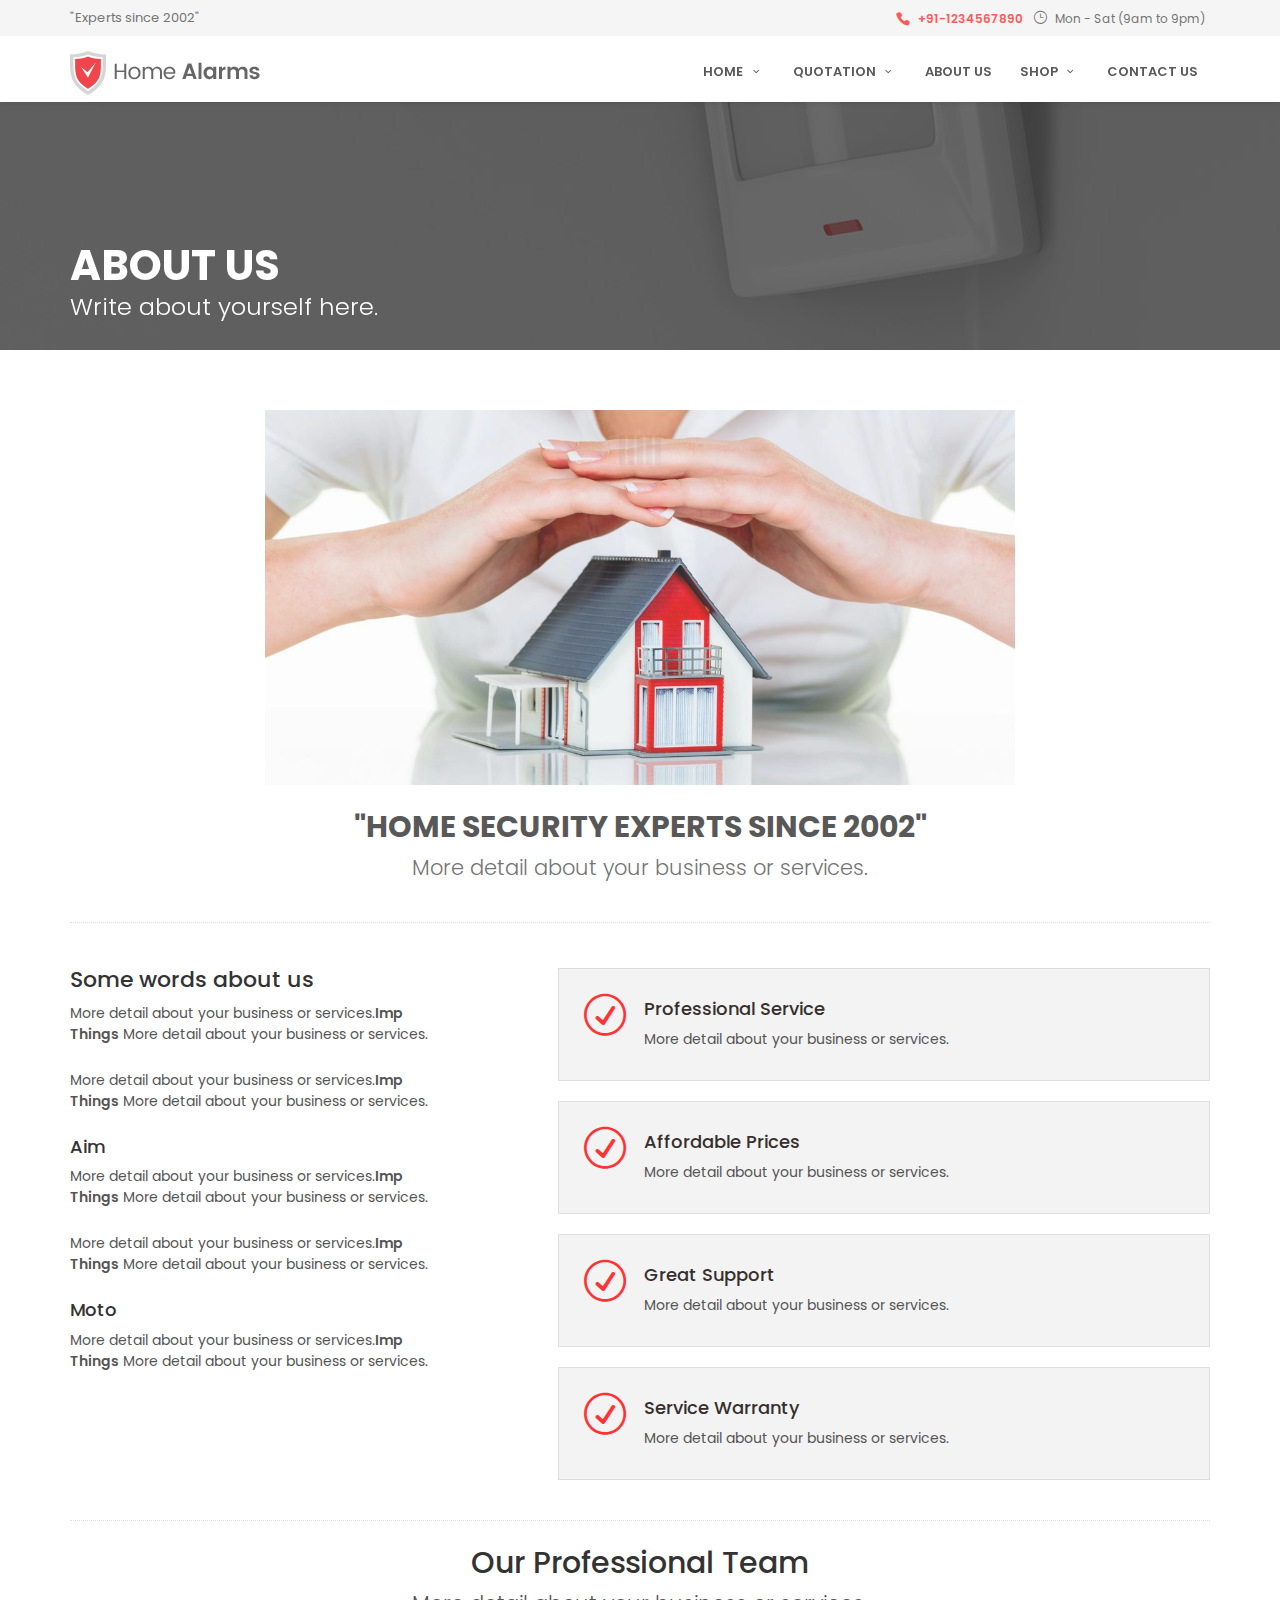
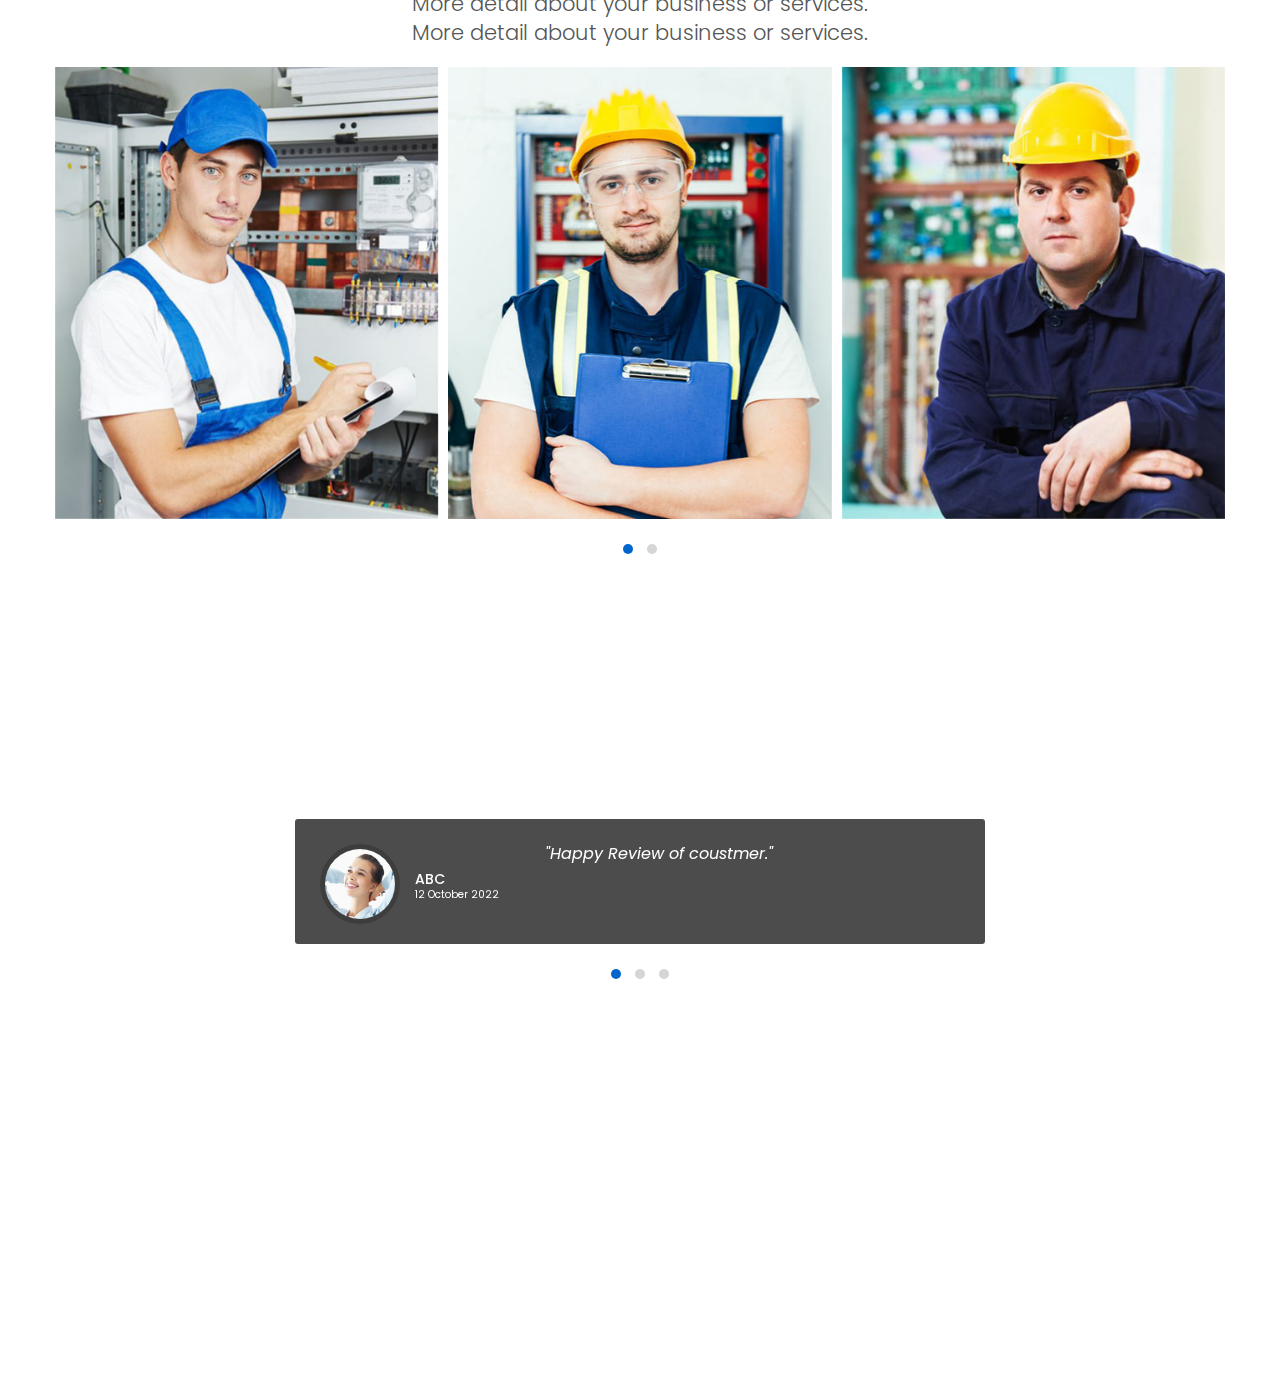
<file: about.html>
<!DOCTYPE html>
<html lang="en">


<!-- about21:58-->
<head>
	<meta charset="utf-8">
	<meta http-equiv="X-UA-Compatible" content="IE=edge">
	<meta name="viewport" content="width=device-width, initial-scale=1">
	<meta name="description" content="HOMEALARMS - Alarms and security systems site template">
	
	<title>HOMEALARMS - Alarms and security systems site </title>

	<!-- Favicons-->
	<link rel="shortcut icon" href="img/favicon.ico" type="image/x-icon">
	<link rel="apple-touch-icon" type="image/x-icon" href="img/apple-touch-icon-57x57-precomposed.png">
	<link rel="apple-touch-icon" type="image/x-icon" sizes="72x72" href="img/apple-touch-icon-72x72-precomposed.png">
	<link rel="apple-touch-icon" type="image/x-icon" sizes="114x114" href="img/apple-touch-icon-114x114-precomposed.png">
	<link rel="apple-touch-icon" type="image/x-icon" sizes="144x144" href="img/apple-touch-icon-144x144-precomposed.png">

	<!-- GOOGLE WEB FONT -->
	<link href="https://fonts.googleapis.com/css?family=Poppins:300,400,500,600,700" rel="stylesheet">

	<!-- BASE CSS -->
	<link href="css/bootstrap.min.css" rel="stylesheet">
	<link href="css/style.css" rel="stylesheet">
	<link href="css/menu.css" rel="stylesheet">
	<link href="css/responsive.css" rel="stylesheet">
	<link href="css/elegant_font/elegant_font.min.css" rel="stylesheet">
	<link href="css/fontello/css/fontello.min.css" rel="stylesheet">
	<link href="css/magnific-popup.min.css" rel="stylesheet">

</head>

<body>

	<div id="preloader">
		<div class="sk-spinner sk-spinner-wave">
			<div class="sk-rect1"></div>
			<div class="sk-rect2"></div>
			<div class="sk-rect3"></div>
			<div class="sk-rect4"></div>
			<div class="sk-rect5"></div>
		</div>
	</div><!-- End Preload -->

	<div class="layer"></div><!-- Mobile menu overlay mask -->

	<!-- Header================================================== -->
	<header>
		<div id="top_line">
			<div class="container">
				<div class="row">
					<div class="col-sm-4 hidden-xs">
						<span id="tag_line">"Experts since 2002"</span>
					</div>
					<div class="col-sm-8">
						<ul id="top_links">
							<li><a href="#" id="phone_top">+91-1234567890</a><span id="opening">Mon - Sat (9am to 9pm)</span></li>
							
						</ul>
					</div>
				</div><!-- End row -->
			</div><!-- End container-->
		</div><!-- End top line-->

		<div class="container">
			<div class="row">
				<div class="col-xs-3">
					<div id="logo">
						<a href="index.html"><img src="img/logo.png" width="190" height="44" alt="Home Alarms" data-retina="true"></a>
					</div>
				</div>
				<nav class="col-xs-9">
					<a class="cmn-toggle-switch cmn-toggle-switch__htx open_close" href="javascript:void(0);"><span>Menu mobile</span></a>
					<div class="main-menu">
						<div id="header_menu">
							<img src="img/logo.png" width="190" height="44" alt="Home Alarms" data-retina="true">
						</div>
						<a href="#" class="open_close" id="close_in"><i class="icon_close"></i></a>
						<ul>
							<li class="submenu">
								<a href="javascript:void(0);" class="show-submenu">Home <i class="icon-down-open-mini"></i></a>
								<ul>
                                	<li><a href="index.html">Home 1</a></li>
                                    <li><a href="index.html">Home 2</a></li>
                                	<li><a href="index.html">Home 3</a></li>
								</ul>
							</li>
							<li class="submenu">
								<a href="javascript:void(0);" class="show-submenu">Quotation <i class="icon-down-open-mini"></i></a>
								<ul>
									<li><a href="#">Working quotation 1 </a></li>
									<li><a href="#">Working quotation 2</a></li>
								</ul>
							</li>
							<li><a href="about.html">About us</a></li>
                            <li class="submenu">
								<a href="javascript:void(0);" class="show-submenu">Shop <i class="icon-down-open-mini"></i></a>
								<ul>
									<li><a href="shop.html">Shop list</a></li>
								</ul>
							</li>
							<li><a href="contacts.html">Contact us</a></li>
						</ul>
					</div><!-- End main-menu -->
				</nav>
			</div>
		</div><!-- container -->
	</header><!-- End Header -->

	<section class="parallax_window_in short" data-parallax="scroll" data-image-src="img/subheader_in_3.jpg" data-natural-width="1400" data-natural-height="350">
		<div id="sub_content_in">
			<div class="container">
				<h1>About Us</h1>
				<p>Write about yourself here.</p>
			</div>
		</div>
	</section><!-- End section -->

	<main>
		<div class="container margin_60">
            <div class="row">
                <div class="col-md-8 col-md-offset-2">
                    <div id="intro">
                        <p><img src="img/about_1.jpg" alt="" class="img-responsive"></p>
                        <h2>"Home Security experts since 2002"</h2>
                        <p class="lead">
                            More detail about your business or services.
                        </p>
                    </div>
                </div>
            </div><!-- End row -->

			<hr>

			<div class="row">
				<div class="col-sm-4">
					<h3>Some words about us</h3>
					<p>
						More detail about your business or services.<strong>Imp Things</strong> More detail about your business or services.
					</p>
					<p>
						More detail about your business or services.<strong>Imp Things</strong> More detail about your business or services.
					</p>
					<h4>Aim</h4>
					<p>
						More detail about your business or services.<strong>Imp Things</strong> More detail about your business or services.
					</p>
					<p>
						More detail about your business or services.<strong>Imp Things</strong> More detail about your business or services.
					</p>
					<h4>Moto</h4>
					<p>
						More detail about your business or services.<strong>Imp Things</strong> More detail about your business or services.
					</p>
				</div>
				<div class="col-sm-7 col-sm-offset-1">
					<ul class="feat" id="about">
						<li>
							<i class="icon_check_alt2"></i>
							<h4>Professional Service</h4>
							<p>
								More detail about your business or services.
							</p>
						</li>
						<li>
							<i class="icon_check_alt2"></i>
							<h4>Affordable Prices</h4>
							<p>
								More detail about your business or services.
							</p>
						</li>
						<li>
							<i class="icon_check_alt2"></i>
							<h4>Great Support</h4>
							<p>
								More detail about your business or services.
							</p>
						</li>
						<li>
							<i class="icon_check_alt2"></i>
							<h4>Service Warranty</h4>
							<p>
								More detail about your business or services.
							</p>
						</li>
					</ul>
				</div>
			</div><!-- End row -->

			<hr>

			<div class="text-center">
				<h2>Our Professional Team</h2>
				<p class="lead">
					More detail about your business or services.
					<br>  More detail about your business or services.
				</p>
			</div>
			
			<!--Team Carousel -->
			<div class="row">
				<div class="owl-carousel team-carousel">

					<div class="team-item">
						<div class="team-item-img">
							<img src="img/team/team-1.jpg" alt="">
							<div class="team-item-detail">
								<div class="team-item-detail-inner">
									<h4>Mr Abc</h4>
									<p>Write about your staff or employees.</p>
									<ul class="social">
										<li><a href="#"><i class="icon-facebook"></i></a></li>
										<li><a href="#"><i class="icon-twitter"></i></a></li>
										<li><a href="#"><i class="icon-google"></i></a></li>
										<li><a href="#"><i class="icon-linkedin"></i></a></li>
									</ul>
								</div>
							</div>
						</div>
					</div>

					<div class="team-item">
						<div class="team-item-img">
							<img src="img/team/team-2.jpg" alt="">
							<div class="team-item-detail">
								<div class="team-item-detail-inner">
									<h4>Mr Xyz </h4>
									<p>Write about your staff or employees.</p>
									<ul class="social">
										<li><a href="#"><i class="icon-facebook"></i></a></li>
										<li><a href="#"><i class="icon-twitter"></i></a></li>
										<li><a href="#"><i class="icon-google"></i></a></li>
										<li><a href="#"><i class="icon-linkedin"></i></a></li>
									</ul>
								</div>
							</div>
						</div>
					</div>

					<div class="team-item">
						<div class="team-item-img">
							<img src="img/team/team-3.jpg" alt="">
							<div class="team-item-detail">
								<div class="team-item-detail-inner">
									<h4>Mr Mno</h4>
									<p>Write about your staff or employees.</p>
									<ul class="social">
										<li><a href="#"><i class="icon-facebook"></i></a></li>
										<li><a href="#"><i class="icon-twitter"></i></a></li>
										<li><a href="#"><i class="icon-google"></i></a></li>
										<li><a href="#"><i class="icon-linkedin"></i></a></li>
									</ul>
								</div>
							</div>
						</div>
					</div>

					<div class="team-item">
						<div class="team-item-img">
							<img src="img/team/team-4.jpg" alt="">
							<div class="team-item-detail">
								<div class="team-item-detail-inner">
									<h4>Mr Efg</h4>
									<p>Write about your staff or employees.</p>
									<ul class="social">
										<li><a href="#"><i class="icon-facebook"></i></a></li>
										<li><a href="#"><i class="icon-twitter"></i></a></li>
										<li><a href="#"><i class="icon-google"></i></a></li>
										<li><a href="#"><i class="icon-linkedin"></i></a></li>
									</ul>
								</div>
							</div>
						</div>
					</div>
				</div>
			</div><!--End Team Carousel-->
		</div><!-- End container -->

		<section class="promo_full">
			<div class="promo_full_wp">
				<div>
					<h3>What Clients say<span>Write some of your reviews.</span></h3>
					<div class="container">
						<div class="row">
							<div class="col-md-8 col-md-offset-2">
								<div class="carousel_testimonials">
									
									<div>
										<div class="box_overlay">
											<div class="pic">
												<figure><img src="img/testimonial_1.jpg" alt="" class="img-circle">
												</figure>
												<h4>ABC<small>12 October 2022</small></h4>
											</div>
											<div class="comment">
												"Happy Review of coustmer."
											</div>
										</div><!-- End box_overlay -->
									</div>

									<div>
										<div class="box_overlay">
											<div class="pic">
												<figure><img src="img/testimonial_1.jpg" alt="" class="img-circle">
												</figure>
												<h4>XYZ<small>15 October 2022</small></h4>
											</div>
											<div class="comment">
												"Write some of your reviews."
											</div>
										</div><!-- End box_overlay -->
									</div>

									<div>
										<div class="box_overlay">
											<div class="pic">
												<figure><img src="img/testimonial_1.jpg" alt="" class="img-circle">
												</figure>
												<h4>MNO<small>22 October 2022</small></h4>
											</div>
											<div class="comment">
												"Write some of your reviews."
											</div>
										</div><!-- End box_overlay -->
										
									</div>
								</div><!-- End carousel_testimonials -->
								
							</div><!-- End col-md-8 -->
						</div><!-- End row -->
					</div><!-- End container -->
				</div><!-- End promo_full_wp -->
			</div><!-- End promo_full -->
		</section><!-- End section -->
	</main><!-- End main -->

	<footer>
		<div class="container">
			<div class="row ">
				<div class="col-md-4 col-sm-8">
					<img src="img/logo-footer.png" width="190" height="44" alt="Home Alarms" data-retina="true" id="logo_footer">
					<p>More detail about your business or services.</p>
				</div>
				<div class="col-md-3 col-md-offset-1 col-sm-4">
					<h3>Discover</h3>
					<ul>
						<li><a href="#">About us</a></li>
						<li><a href="#">FAQ</a></li>
						<li><a href="#">Quotation</a></li>
						<li><a href="#">Contacts</a></li>
						<li><a href="#">Shop</a></li>

					</ul>
				</div>
				<div class="col-md-4 col-sm-12" id="contact_bg">
					<h3>Contacts</h3>
					<ul id="contact_details_footer">
						<li id="address_footer">Your Address  (pincode)<br>India</li>
						<li id="phone_footer"><a href="#">+91-1234567890</a> / <a href="#">+91-0987654321</a></li>
						<li id="email_footer"><a href="#0">yourgmail@gmail.com</a></li>
					</ul>
				</div>
			</div><!-- End row -->	
			<div id="social_footer">
				<ul>
					<li><a href="#"><i class="icon-facebook"></i></a></li>
					<li><a href="#"><i class="icon-twitter"></i></a></li>
					<li><a href="#"><i class="icon-google"></i></a></li>
					<li><a href="#"><i class="icon-vimeo"></i></a></li>
				</ul>
			</div>
		</div><!-- End container -->
	</footer><!-- End footer -->


	<!-- Common scripts -->
	<script src="js/jquery-2.2.4.min.js"></script>
	<script src="js/common_scripts_min.js"></script>
	<script src="js/functions.js"></script>

	<!-- SPECIFIC SCRIPTS -->
	<script>
		'use strict';
		$(".team-carousel").owlCarousel({
			items: 1,
			loop: true,
			margin: 10,
			autoplay: false,
			smartSpeed: 300,
			responsiveClass: false,
			responsive: {
				320: {
					items: 1,
				},
				768: {
					items: 2,
				},
				1000: {
					items: 3,
				}
			}
		});
	</script>

</body>

<!-- about22:14-->
</html>
</file>
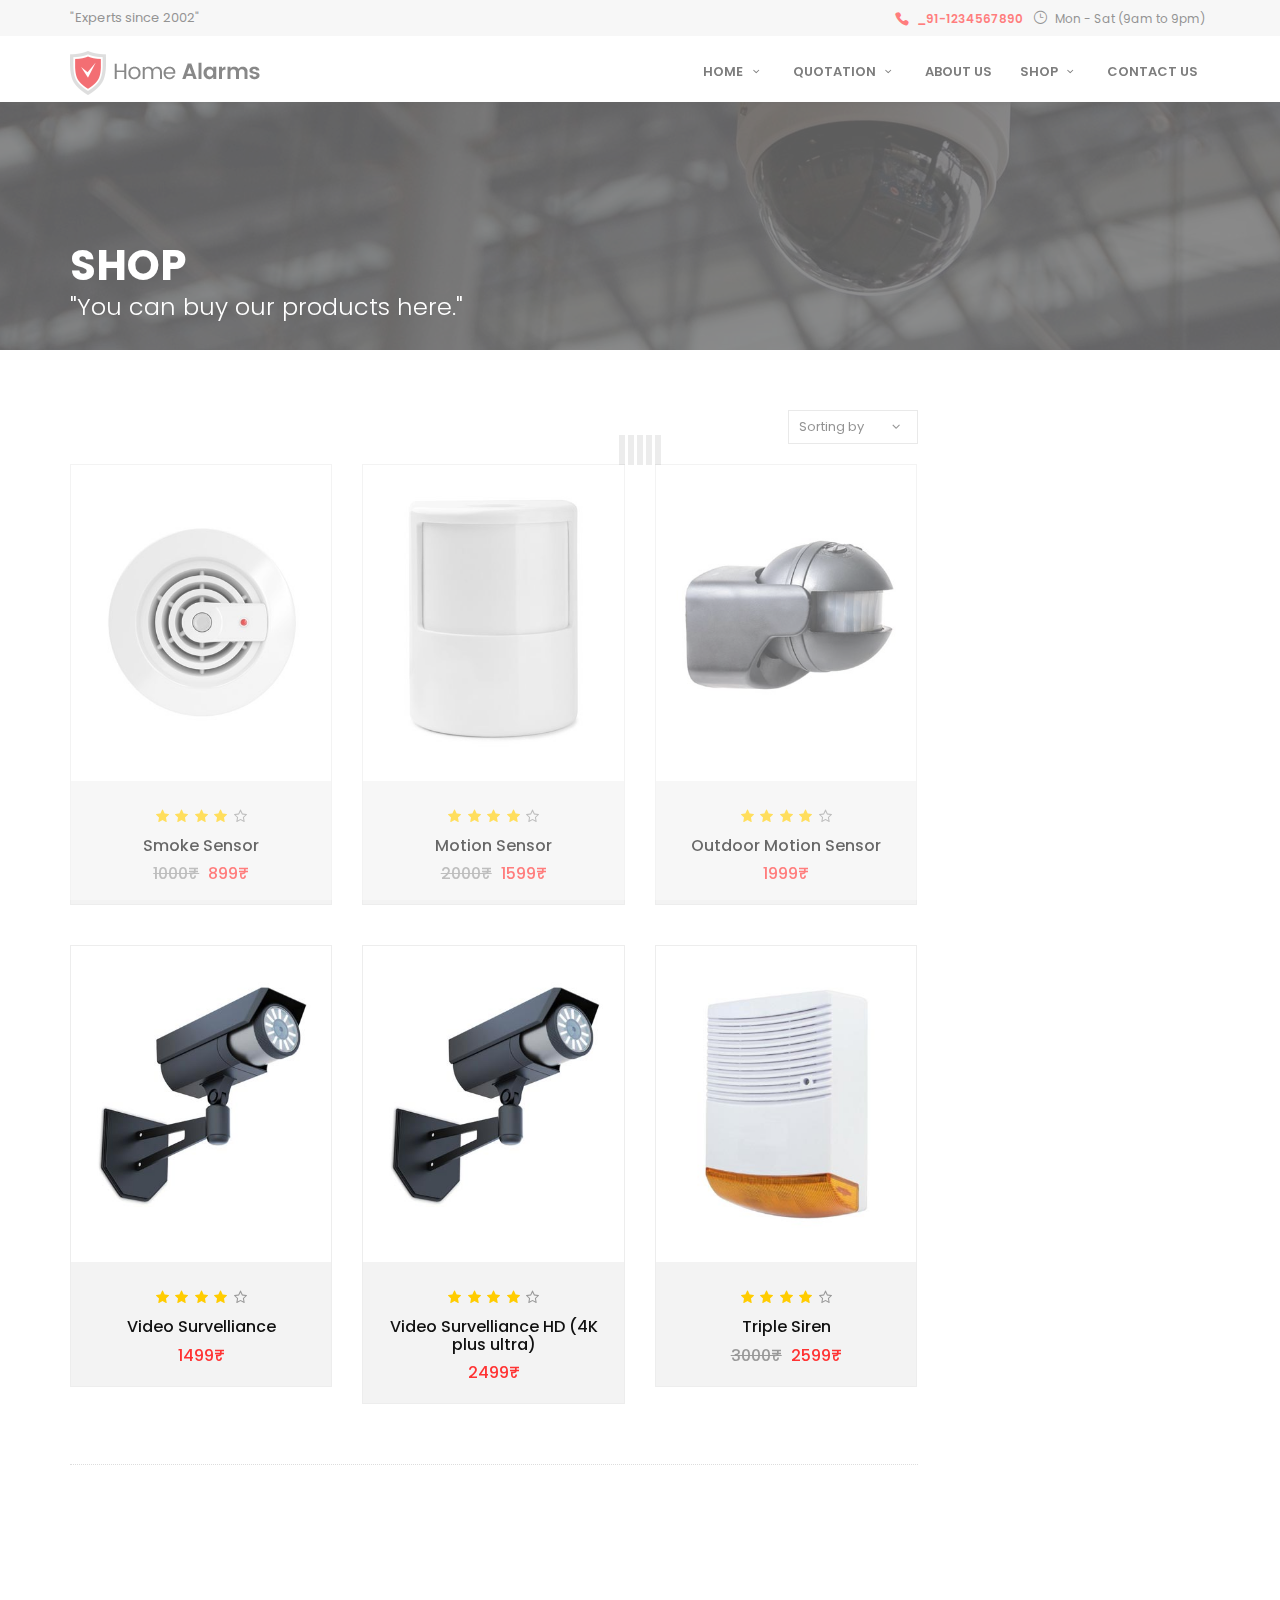
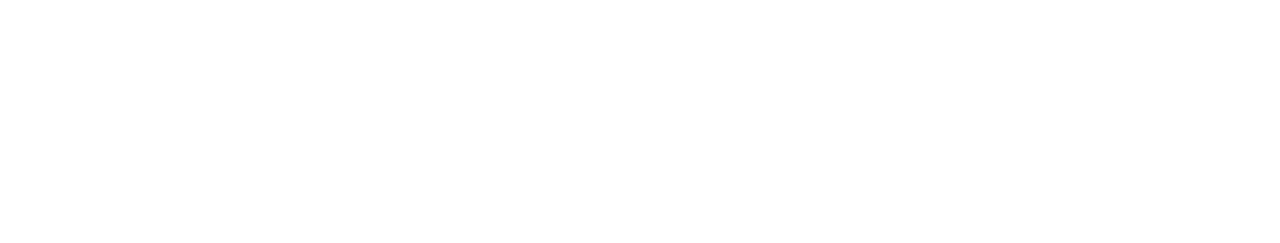
<file: shop.html>
<!DOCTYPE html>
<html lang="en">

<!-- shop22:14-->
<head>
    <meta charset="utf-8">
	<meta http-equiv="X-UA-Compatible" content="IE=edge">
	<meta name="viewport" content="width=device-width, initial-scale=1">
	<meta name="description" content="HOMEALARMS - Alarms and security systems site template">
	
	<title>HOMEALARMS - Alarms and security systems site </title>

    <!-- Favicons-->
    <link rel="shortcut icon" href="img/favicon.ico" type="image/x-icon">
    <link rel="apple-touch-icon" type="image/x-icon" href="img/apple-touch-icon-57x57-precomposed.png">
    <link rel="apple-touch-icon" type="image/x-icon" sizes="72x72" href="img/apple-touch-icon-72x72-precomposed.png">
    <link rel="apple-touch-icon" type="image/x-icon" sizes="114x114" href="img/apple-touch-icon-114x114-precomposed.png">
    <link rel="apple-touch-icon" type="image/x-icon" sizes="144x144" href="img/apple-touch-icon-144x144-precomposed.png">

    <!-- GOOGLE WEB FONT -->
    <link href="https://fonts.googleapis.com/css?family=Poppins:300,400,500,600,700" rel="stylesheet">

    <!-- BASE CSS -->
    <link href="css/bootstrap.min.css" rel="stylesheet">
	<link href="css/style.css" rel="stylesheet">
	<link href="css/menu.css" rel="stylesheet">
	<link href="css/responsive.css" rel="stylesheet">
	<link href="css/elegant_font/elegant_font.min.css" rel="stylesheet">
	<link href="css/fontello/css/fontello.min.css" rel="stylesheet">
	<link href="css/magnific-popup.min.css" rel="stylesheet">
	
	<!-- SPECIFIC CSS -->
	<link href="css/shop.css" rel="stylesheet">

</head>

<body>

	<div id="preloader">
		<div class="sk-spinner sk-spinner-wave">
			<div class="sk-rect1"></div>
			<div class="sk-rect2"></div>
			<div class="sk-rect3"></div>
			<div class="sk-rect4"></div>
			<div class="sk-rect5"></div>
		</div>
	</div><!-- End Preload -->

	<div class="layer"></div><!-- Mobile menu overlay mask -->

	<!-- Header================================================== -->
	<header>
		<div id="top_line">
			<div class="container">
				<div class="row">
					<div class="col-sm-4 hidden-xs">
						<span id="tag_line">"Experts since 2002"</span>
					</div>
					<div class="col-sm-8">
						<ul id="top_links">
							<li><a href="#" id="phone_top">_91-1234567890</a><span id="opening">Mon - Sat (9am to 9pm)</span></li>							
						</ul>
					</div>
				</div><!-- End row -->
			</div><!-- End container-->
		</div><!-- End top line-->

		<div class="container">
			<div class="row">
				<div class="col-xs-3">
					<div id="logo">
						<a href="index.html"><img src="img/logo.png" width="190" height="44" alt="Home Alarms" data-retina="true"></a>
					</div>
				</div>
				<nav class="col-xs-9">
					<a class="cmn-toggle-switch cmn-toggle-switch__htx open_close" href="javascript:void(0);"><span>Menu mobile</span></a>
					<div class="main-menu">
						<div id="header_menu">
							<img src="img/logo.png" width="190" height="44" alt="Home Alarms" data-retina="true">
						</div>
						<a href="#" class="open_close" id="close_in"><i class="icon_close"></i></a>
						<ul>
							<li class="submenu">
								<a href="javascript:void(0);" class="show-submenu">Home <i class="icon-down-open-mini"></i></a>
								<ul>
                                	<li><a href="index.html">Home 1</a></li>
                                    <li><a href="index.html">Home 2</a></li>
                                	<li><a href="index.html">Home 3</a></li>
								</ul>
							</li>
							<li class="submenu">
								<a href="javascript:void(0);" class="show-submenu">Quotation <i class="icon-down-open-mini"></i></a>
								<ul>
									<li><a href="#">Working quotation 1 </a></li>
									<li><a href="#">Working quotation 2</a></li>
								</ul>
							</li>
							<li><a href="about.html">About us</a></li>
                            <li class="submenu">
								<a href="javascript:void(0);" class="show-submenu">Shop <i class="icon-down-open-mini"></i></a>
								<ul>
									<li><a href="shop.html">Shop list</a></li>
								</ul>
							</li>
							<li><a href="contacts.html">Contact us</a></li>
						</ul>
					</div><!-- End main-menu -->
				</nav>
			</div>
		</div><!-- container -->
	</header><!-- End Header -->
	
	<section class="parallax_window_in short" data-parallax="scroll" data-image-src="img/subheader_in_2.jpg" data-natural-width="1400" data-natural-height="350">
		<div id="sub_content_in">
			<div class="container">
				<h1>Shop</h1>
				<p>"You can buy our products here."</p>
			</div>
		</div>
	</section><!-- End section -->
        
	 <main>
        <div class="container margin_60_35">
    	<div class="row">
            <div class="col-md-9">
                <div class="shop-section">
                    
                    <div class="items-sorting">
                        <div class="row">
                            <div class="col-xs-6">
                            </div>
                            <div class="col-xs-6">
                                <div class="form-group">
                                    <select name="sort-by">
                                        <option>Sorting by</option>
                                        <option>Best selling</option>
                                        <option>Prices</option>
                                    </select>
                                </div>
                            </div>
                        </div>
                    </div><!--End Sort By-->
                    
                        <div class="row">

                            <div class="shop-item col-lg-4 col-md-6 col-sm-6">
                                <div class="inner-box">
                                    <div class="image-box">
                                        <figure class="image"><a href="#"><img src="img/products/image-1.jpg" alt=""></a></figure>
                                        <div class="item-options clearfix">
                                            <a href="#" class="btn_shop"><span class="icon-basket"></span>
                                            <div class="tool-tip">
                                                Add to cart
                                            </div>
                                            </a>
                                            <a href="#" class="btn_shop"><span class="icon-heart-8"></span>
                                            <div class="tool-tip">
                                                Add to Fav
                                            </div>
                                            </a>
                                            <a href="#" class="btn_shop"><span class="icon-eye"></span>
                                            <div class="tool-tip">
                                                View
                                            </div>
                                            </a>
                                        </div>
                                    </div>
                                    <div class="product_description">
                                        <div class="rating">
                                            <i class="icon-star voted"></i><i class="icon-star voted"></i><i class="icon-star voted"></i><i class="icon-star voted"></i><i class="icon-star-empty"></i>
                                        </div>
                                        <h3><a href="shop-single.html">Smoke Sensor</a></h3>
                                        <div class="price">
                                            <span class="offer">1000₹</span> 899₹
                                        </div>
                                    </div>
                                </div>
                            </div><!--End Shop Item-->
                            
                            <div class="shop-item col-lg-4 col-md-6 col-sm-6">
                                <div class="inner-box">
                                    <div class="image-box">
                                        <figure class="image"><a href="shop-single.html"><img src="img/products/image-2.jpg" alt=""></a></figure>
                                        <div class="item-options clearfix">
                                            <a href="#" class="btn_shop"><span class="icon-basket"></span>
                                            <div class="tool-tip">
                                                Add to cart
                                            </div>
                                            </a>
                                            <a href="#" class="btn_shop"><span class="icon-heart-8"></span>
                                            <div class="tool-tip">
                                                Add to Fav
                                            </div>
                                            </a>
                                            <a href="#" class="btn_shop"><span class="icon-eye"></span>
                                            <div class="tool-tip">
                                                View
                                            </div>
                                            </a>
                                        </div>
                                    </div>
                                    <div class="product_description">
                                        <div class="rating">
                                            <i class="icon-star voted"></i><i class="icon-star voted"></i><i class="icon-star voted"></i><i class="icon-star voted"></i><i class="icon-star-empty"></i>
                                        </div>
                                        <h3><a href="#">Motion Sensor</a></h3>
                                        <div class="price">
                                            <span class="offer">2000₹</span> 1599₹
                                        </div>
                                    </div>
                                </div>
                            </div><!--End Shop Item-->

                            <div class="shop-item col-lg-4 col-md-6 col-sm-6">
                                <div class="inner-box">
                                    <div class="image-box">
                                        <figure class="image"><a href="#"><img src="img/products/image-3.jpg" alt=""></a></figure>
                                        <div class="item-options clearfix">
                                            <a href="#" class="btn_shop"><span class="icon-basket"></span>
                                            <div class="tool-tip">
                                                Add to cart
                                            </div>
                                            </a>
                                            <a href="#" class="btn_shop"><span class="icon-heart-8"></span>
                                            <div class="tool-tip">
                                                Add to Fav
                                            </div>
                                            </a>
                                            <a href="#" class="btn_shop"><span class="icon-eye"></span>
                                            <div class="tool-tip">
                                                View
                                            </div>
                                            </a>
                                        </div>
                                    </div>
                                    <div class="product_description">
                                        <div class="rating">
                                            <i class="icon-star voted"></i><i class="icon-star voted"></i><i class="icon-star voted"></i><i class="icon-star voted"></i><i class="icon-star-empty"></i>
                                        </div>
                                        <h3><a href="shop-single.html">Outdoor Motion Sensor</a></h3>
                                        <div class="price">
                                            1999₹
                                        </div>
                                    </div>
                                </div>
                            </div><!--End Shop Item-->

                            <div class="shop-item col-lg-4 col-md-6 col-sm-6">
                                <div class="inner-box">
                                    <!--Image Box-->
                                    <div class="image-box">
                                        <figure class="image"><a href="#"><img src="img/products/image-4.jpg" alt=""></a></figure>
                                        <div class="item-options clearfix">
                                            <a href="#" class="btn_shop"><span class="icon-basket"></span>
                                            <div class="tool-tip">
                                                Add to cart
                                            </div>
                                            </a>
                                            <a href="#" class="btn_shop"><span class="icon-heart-8"></span>
                                            <div class="tool-tip">
                                                Add to Fav
                                            </div>
                                            </a>
                                            <a href="#" class="btn_shop"><span class="icon-eye"></span>
                                            <div class="tool-tip">
                                                View
                                            </div>
                                            </a>
                                        </div>
                                    </div>
                                    <div class="product_description">
                                        <div class="rating">
                                            <i class="icon-star voted"></i><i class="icon-star voted"></i><i class="icon-star voted"></i><i class="icon-star voted"></i><i class="icon-star-empty"></i>
                                        </div>
                                        <h3><a href="#">Video Survelliance</a></h3>
                                        <div class="price">
                                             1499₹
                                        </div>
                                    </div>
                                </div>
                            </div><!--End Shop Item-->

                            <div class="shop-item col-lg-4 col-md-6 col-sm-6">
                                <div class="inner-box">
                                    <div class="image-box">
                                        <figure class="image"><a href="#"><img src="img/products/image-5.jpg" alt=""></a></figure>
                                        <div class="item-options clearfix">
                                            <a href="#" class="btn_shop"><span class="icon-basket"></span>
                                            <div class="tool-tip">
                                                Add to cart
                                            </div>
                                            </a>
                                            <a href="#" class="btn_shop"><span class="icon-heart-8"></span>
                                            <div class="tool-tip">
                                                Add to Fav
                                            </div>
                                            </a>
                                            <a href="#" class="btn_shop"><span class="icon-eye"></span>
                                            <div class="tool-tip">
                                                View
                                            </div>
                                            </a>
                                        </div>
                                    </div>
                                    <div class="product_description">
                                        <div class="rating">
                                            <i class="icon-star voted"></i><i class="icon-star voted"></i><i class="icon-star voted"></i><i class="icon-star voted"></i><i class="icon-star-empty"></i>
                                        </div>
                                        <h3><a href="#">Video Survelliance HD (4K plus ultra)</a></h3>
                                        <div class="price">
                                            2499₹
                                        </div>
                                    </div>
                                </div>
                            </div><!--End Shop Item-->

                            <div class="shop-item col-lg-4 col-md-6 col-sm-6">
                                <div class="inner-box">
                                    <!--Image Box-->
                                    <div class="image-box">
                                        <figure class="image"><a href="#"><img src="img/products/image-6.jpg" alt=""></a></figure>
                                        <div class="item-options clearfix">
                                            <a href="#" class="btn_shop"><span class="icon-basket"></span>
                                            <div class="tool-tip">
                                                Add to cart
                                            </div>
                                            </a>
                                            <a href="#" class="btn_shop"><span class="icon-heart-8"></span>
                                            <div class="tool-tip">
                                                Add to Fav
                                            </div>
                                            </a>
                                            <a href="#" class="btn_shop"><span class="icon-eye"></span>
                                            <div class="tool-tip">
                                                View
                                            </div>
                                            </a>
                                        </div>
                                    </div>
                                    <div class="product_description">
                                        <div class="rating">
                                            <i class="icon-star voted"></i><i class="icon-star voted"></i><i class="icon-star voted"></i><i class="icon-star voted"></i><i class="icon-star-empty"></i>
                                        </div>
                                        <h3><a href="#">Triple Siren</a></h3>
                                        <div class="price">
                                            <span class="offer">3000₹</span> 2599₹
                                        </div>
                                    </div>
                                </div>
                            </div>
                        </div><!--End Shop Item-->
                        
                    <hr>
                </div><!-- End row -->
            </div><!-- End col -->
			
	</main><!-- End main -->

    <footer>
		<div class="container">
			<div class="row ">
				<div class="col-md-4 col-sm-8">
					<img src="img/logo-footer.png" width="190" height="44" alt="Home Alarms" data-retina="true" id="logo_footer">
					<p>Your Text or details about services you provide.</p>
				</div>
				<div class="col-md-3 col-md-offset-1 col-sm-4">
					<h3>Discover</h3>
					<ul>
						<li><a href="#">About us</a></li>
						<li><a href="#">FAQ</a></li>
						<li><a href="#">Quotation</a></li>
						<li><a href="#">Contacts</a></li>
						<li><a href="#">Shop</a></li>
					</ul>
				</div>
				<div class="col-md-4 col-sm-12" id="contact_bg">
					<h3>Contacts</h3>
					<ul id="contact_details_footer">
						<li id="address_footer">Your Address (Pincode)<br>India</li>
						<li id="phone_footer"><a href="#">+_91-1234567890</a> / <a href="#">+91-0987654321</a></li>
						<li id="email_footer"><a href="#0">yourgmail@gmail.com</a></li>
					</ul>
				</div>
			</div><!-- End row -->	
			<div id="social_footer">
				<ul>
					<li><a href="#"><i class="icon-facebook"></i></a></li>
					<li><a href="#"><i class="icon-twitter"></i></a></li>
					<li><a href="#"><i class="icon-google"></i></a></li>
					<li><a href="#"><i class="icon-vimeo"></i></a></li>
				</ul>
			</div>
		</div><!-- End container -->
	</footer><!-- End footer -->

	<!-- Common scripts -->
	<script src="js/jquery-2.2.4.min.js"></script>
	<script src="js/common_scripts_min.js"></script>
	<script src="js/functions.js"></script>

</body>


</html>
</file>
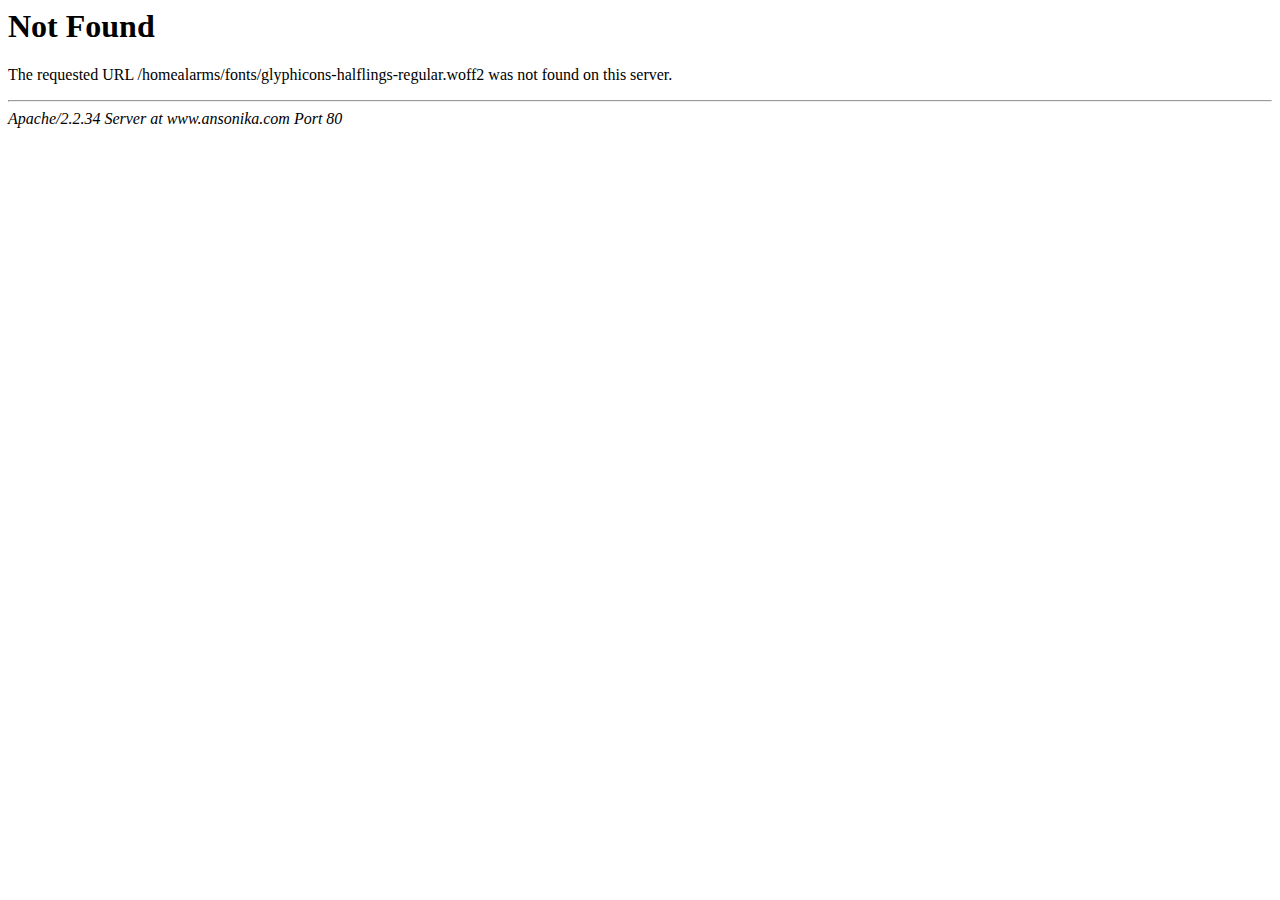
<file: fonts/glyphicons-halflings-regular-2.html>
<!DOCTYPE HTML PUBLIC "-//IETF//DTD HTML 2.0//EN">
<html><head>
<title>404 Not Found</title>
</head><body>
<h1>Not Found</h1>
<p>The requested URL /homealarms/fonts/glyphicons-halflings-regular.woff2 was not found on this server.</p>
<hr>
<address>Apache/2.2.34 Server at www.ansonika.com Port 80</address>
</body></html>
</file>
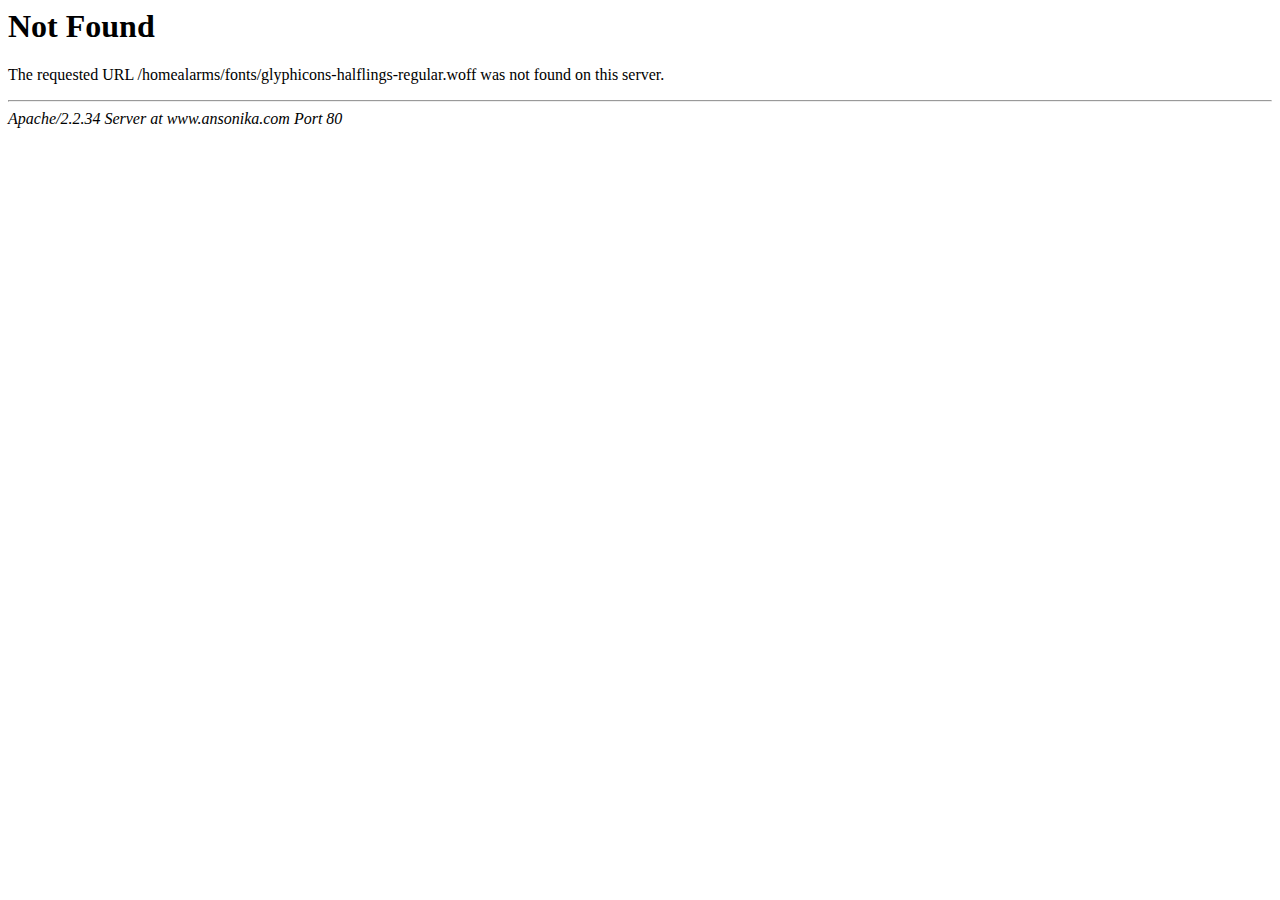
<file: fonts/glyphicons-halflings-regular-3.html>
<!DOCTYPE HTML PUBLIC "-//IETF//DTD HTML 2.0//EN">
<html><head>
<title>404 Not Found</title>
</head><body>
<h1>Not Found</h1>
<p>The requested URL /homealarms/fonts/glyphicons-halflings-regular.woff was not found on this server.</p>
<hr>
<address>Apache/2.2.34 Server at www.ansonika.com Port 80</address>
</body></html>
</file>
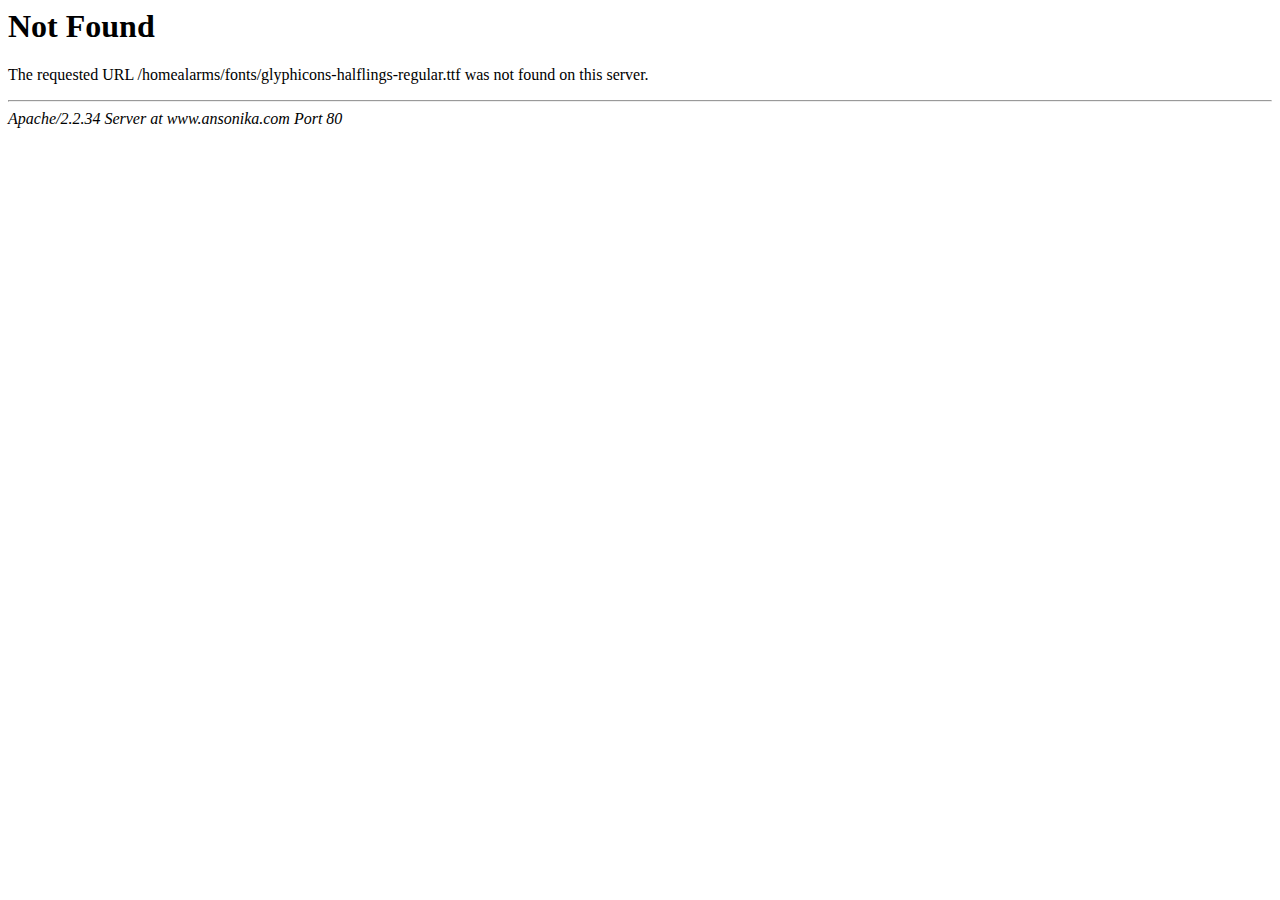
<file: fonts/glyphicons-halflings-regular-4.html>
<!DOCTYPE HTML PUBLIC "-//IETF//DTD HTML 2.0//EN">
<html><head>
<title>404 Not Found</title>
</head><body>
<h1>Not Found</h1>
<p>The requested URL /homealarms/fonts/glyphicons-halflings-regular.ttf was not found on this server.</p>
<hr>
<address>Apache/2.2.34 Server at www.ansonika.com Port 80</address>
</body></html>
</file>
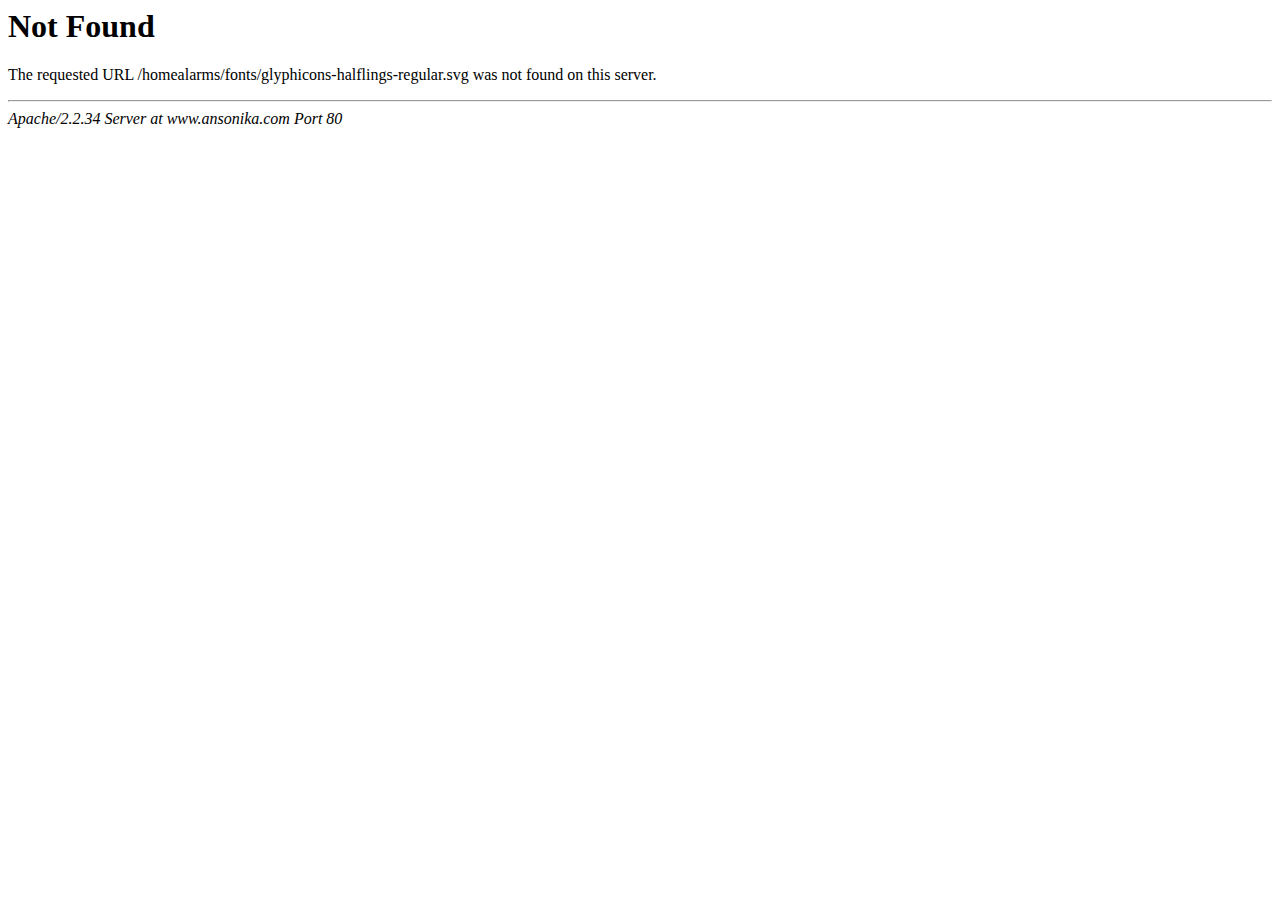
<file: fonts/glyphicons-halflings-regular-5.html>
<!DOCTYPE HTML PUBLIC "-//IETF//DTD HTML 2.0//EN">
<html><head>
<title>404 Not Found</title>
</head><body>
<h1>Not Found</h1>
<p>The requested URL /homealarms/fonts/glyphicons-halflings-regular.svg was not found on this server.</p>
<hr>
<address>Apache/2.2.34 Server at www.ansonika.com Port 80</address>
</body></html>
</file>
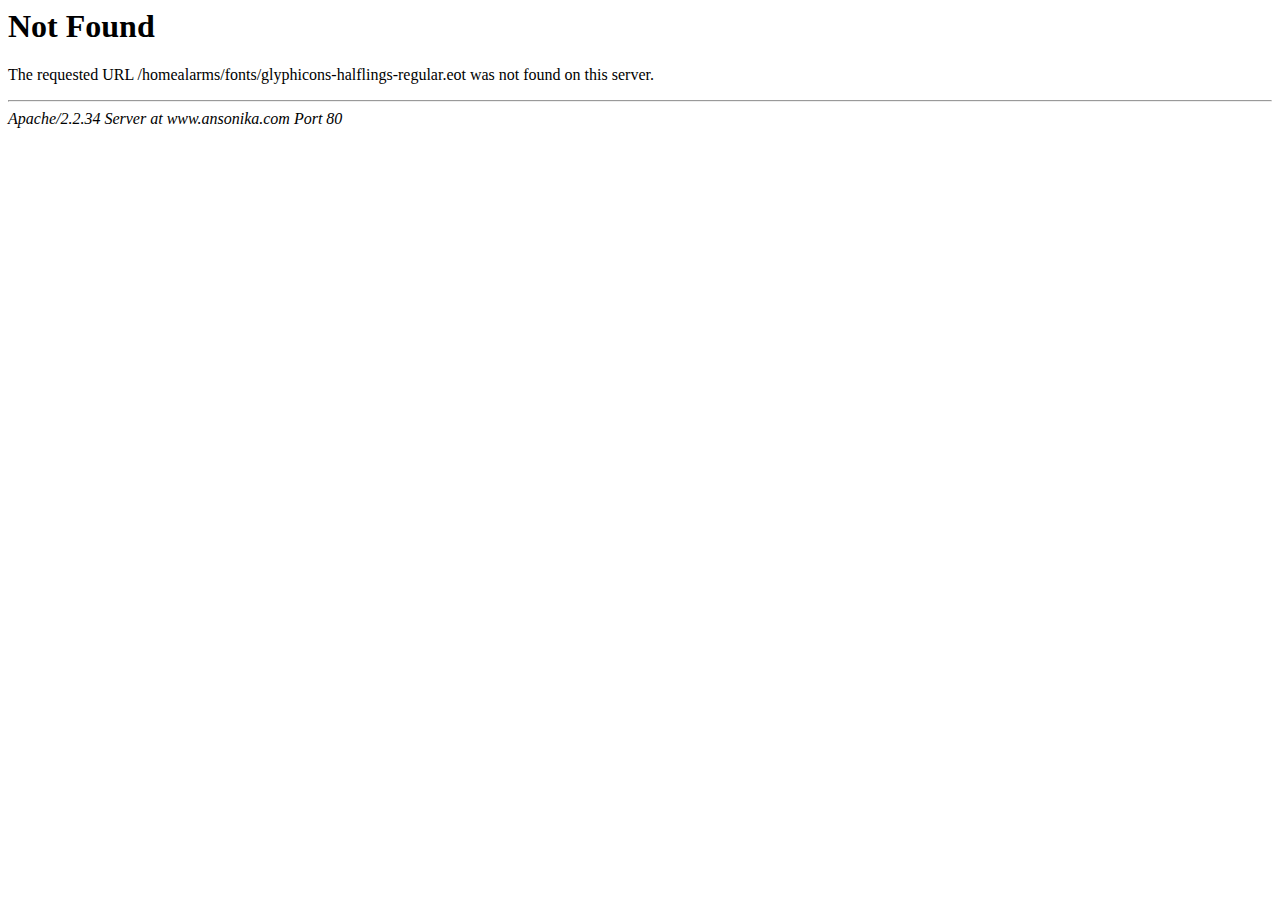
<file: fonts/glyphicons-halflings-regular.html>
<!DOCTYPE HTML PUBLIC "-//IETF//DTD HTML 2.0//EN">
<html><head>
<title>404 Not Found</title>
</head><body>
<h1>Not Found</h1>
<p>The requested URL /homealarms/fonts/glyphicons-halflings-regular.eot was not found on this server.</p>
<hr>
<address>Apache/2.2.34 Server at www.ansonika.com Port 80</address>
</body></html>
</file>
<file: css/style.css>
body,h1,h2,h3,h4,h5,h6{-webkit-font-smoothing:antialiased}a.link_normal,label{font-weight:500}.owl-carousel,.owl-carousel .owl-item,.owl-theme .owl-dots,.owl-theme .owl-nav{-webkit-tap-highlight-color:transparent}body{background:#fff;font-size:14px;line-height:1.5;font-family:Poppins,Arial,sans-serif;color:#555}h1,h2,h3,h4,h5,h6{color:#333}h3{font-size:22px}a{color:#06C;text-decoration:none;-webkit-transition:all .2s ease;transition:all .2s ease;outline:0}a:focus,a:hover{color:#111;text-decoration:none;outline:0}a.link_normal{position:relative}a.link_normal:after{font-style:normal;font-weight:400;font-family:ElegantIcons;content:"\24";top:3px;position:relative;margin-left:3px}.btn_1,a.btn_1,strong{font-weight:600}p{margin:0 0 25px}.main_title{background-color:rgba(0,37,74,.8);display:inline-block;padding:15px 15px 0;position:absolute;margin-left:15px;left:0;bottom:0;z-index:9}hr{margin-top:20px;margin-bottom:25px;border:0;border-top:1px dotted #ddd}.button_intro,a.button_intro{border:none;font-family:inherit;color:#fff!important;background:#F33;cursor:pointer;padding:12px 35px;display:inline-block;outline:0;font-size:13px;text-align:center;-webkit-border-radius:3px;-moz-border-radius:3px;border-radius:3px;text-transform:uppercase;font-weight:600;-webkit-transition:all .5s;-moz-transition:all .5s;transition:all .5s}.btn_1,.button_intro:hover,a.btn_1,a.button_intro:hover{background:#06C}.btn_1,a.btn_1,a.btn_quote{font-family:inherit;cursor:pointer;display:inline-block;-webkit-transition:all .3s}.btn_1,a.btn_1{border:none;color:#fff;padding:7px 20px;outline:0;font-size:12px;-moz-transition:all .3s;transition:all .3s;-webkit-border-radius:3px;-moz-border-radius:3px;border-radius:3px;text-transform:uppercase}.btn_1.outiline,a.btn_1.outline,input .btn_1.outiline{color:#555;background:0 0;border:2px solid #555;padding:5px 18px}.btn_1.outiline:hover,a.btn_1.outline:hover,input .btn_1.outiline:hover{color:#fff;background:#e04f67;border:2px solid #e04f67}.btn_full,a.btn_full,a.btn_quote{border:none;-moz-transition:all .3s}.btn_1.medium,a.btn_1.medium{padding:10px 25px;font-size:14px}.btn_1:hover,a.btn_1:hover{background:#F33}a.btn_quote{color:#fff;background:#222;padding:7px 30px;outline:0;font-size:14px;transition:all .3s;-webkit-border-radius:3px;-moz-border-radius:3px;border-radius:3px;text-transform:uppercase;font-weight:500;float:right;white-space:nowrap;text-shadow:none;margin-top:5px}.btn_contact,.btn_full,a.btn_contact,a.btn_full{padding:12px 20px;font-size:14px;text-align:center;margin-bottom:10px;width:100%;text-transform:uppercase;cursor:pointer;font-family:inherit;outline:0}#how_to,.quote_banner{text-shadow:1px 1px 1px rgba(0,0,0,.2)}#logo,#social_footer{margin-top:10px}a.btn_quote:hover{color:#222;background:#fff}.btn_full,a.btn_full{color:#fff;background:#06C;-webkit-transition:all .3s;transition:all .3s;-webkit-border-radius:3px;-moz-border-radius:3px;border-radius:3px;font-weight:600;display:block}.btn_full:hover,a.btn_full:hover{background:#F33}.btn_contact,a.btn_contact{border:none;color:#fff;background:#F33;-webkit-transition:all .3s;-moz-transition:all .3s;transition:all .3s;-webkit-border-radius:3px;-moz-border-radius:3px;border-radius:3px;font-weight:600;display:block}footer,footer a{color:rgba(255,255,255,.6)}#opening,a#phone_top{position:relative;padding-left:22px}.btn_contact:hover,a.btn_contact:hover{background:#06C}#tag_line{font-size:13px}#opening:before,a#phone_top:before{font-family:ElegantIcons;font-size:14px;position:absolute;left:0}a#phone_top{font-weight:600;margin-right:10px;color:#F33!important}a#phone_top:hover{color:#333!important}a#phone_top:before{content:"\e090";top:-1px}#opening{display:inline-block}#opening:before{content:"\7d";top:-3px}header{width:100%;padding:0;background-color:rgba(255,255,255,1);z-index:99999;position:fixed;left:0;top:0;-moz-box-shadow:0 0 5px rgba(0,0,0,.3);-webkit-box-shadow:0 0 5px rgba(0,0,0,.3);box-shadow:0 0 5px rgba(0,0,0,.3)}nav{margin-top:20px}#top_line{font-size:12px;background-color:#f3f3f3;transition:all .2s ease-in-out;-moz-transition:all .1s ease-in-out;-webkit-transition:all .1s ease-in-out;-o-transition:all .1s ease-in-out;visibility:visible;opacity:1;padding:8px 0;margin-bottom:5px}ul#top_links{list-style:none;margin:0;padding:2px 0 0;float:right}ul#top_links li{display:inline-block;border-left:1px solid rgba(0,0,0,.1);margin-right:5px;padding-left:8px}.parallax_window_in,.parallax_window_in.short{display:table;width:100%;z-index:2;position:relative}ul#top_links li:first-child{border-left:none;padding-left:0}ul#top_links a{color:#555}ul#top_links a:hover{color:#F33}.animated{-webkit-animation-duration:.5s;-moz-animation-duration:.5s;-o-animation-duration:.5s;animation-duration:.5s;-webkit-animation-fill-mode:both;-moz-animation-fill-mode:both;-o-animation-fill-mode:both;animation-fill-mode:both;will-change:transform,opacity}.animated.swingInX{-webkit-transform-origin:top;-moz-transform-origin:top;-ie-transform-origin:top;-o-transform-origin:top;transform-origin:top;-webkit-backface-visibility:visible!important;-webkit-animation-name:swingInX;-moz-backface-visibility:visible!important;-moz-animation-name:swingInX;-o-backface-visibility:visible!important;-o-animation-name:swingInX;backface-visibility:visible!important;animation-name:swingInX}.animated.flipInX,.animated.swingOutX{-webkit-backface-visibility:visible!important;-moz-backface-visibility:visible!important;-o-backface-visibility:visible!important}@-webkit-keyframes swingOutX{0%{-webkit-transform:perspective(400px) rotateX(0)}100%{-webkit-transform:perspective(400px) rotateX(-90deg)}}@-moz-keyframes swingOutX{0%{-moz-transform:perspective(400px) rotateX(0)}100%{-moz-transform:perspective(400px) rotateX(-90deg)}}@-o-keyframes swingOutX{0%{-o-transform:perspective(400px) rotateX(0)}100%{-o-transform:perspective(400px) rotateX(-90deg)}}@keyframes swingOutX{0%{transform:perspective(400px) rotateX(0)}100%{transform:perspective(400px) rotateX(-90deg)}}.animated.swingOutX{-webkit-transform-origin:top;-webkit-animation-name:swingOutX;-moz-animation-name:swingOutX;-o-animation-name:swingOutX;animation-name:swingOutX;backface-visibility:visible!important}@-webkit-keyframes slideDown{0%{-webkit-transform:translateY(-100%)}100%{-webkit-transform:translateY(0)}}@-moz-keyframes slideDown{0%{-moz-transform:translateY(-100%)}100%{-moz-transform:translateY(0)}}@-o-keyframes slideDown{0%{-o-transform:translateY(-100%)}100%{-o-transform:translateY(0)}}@keyframes slideDown{0%{transform:translateY(-100%)}100%{transform:translateY(0)}}.animated.slideDown{-webkit-animation-name:slideDown;-moz-animation-name:slideDown;-o-animation-name:slideDown;animation-name:slideDown}@-webkit-keyframes slideUp{0%{-webkit-transform:translateY(0)}100%{-webkit-transform:translateY(-100%)}}@-moz-keyframes slideUp{0%{-moz-transform:translateY(0)}100%{-moz-transform:translateY(-100%)}}@-o-keyframes slideUp{0%{-o-transform:translateY(0)}100%{-o-transform:translateY(-100%)}}@keyframes slideUp{0%{transform:translateY(0)}100%{transform:translateY(-100%)}}.animated.slideUp{-webkit-animation-name:slideUp;-moz-animation-name:slideUp;-o-animation-name:slideUp;animation-name:slideUp}@-webkit-keyframes swingInX{0%{-webkit-transform:perspective(400px) rotateX(-90deg)}100%{-webkit-transform:perspective(400px) rotateX(0)}}@-moz-keyframes swingInX{0%{-moz-transform:perspective(400px) rotateX(-90deg)}100%{-moz-transform:perspective(400px) rotateX(0)}}@-o-keyframes swingInX{0%{-o-transform:perspective(400px) rotateX(-90deg)}100%{-o-transform:perspective(400px) rotateX(0)}}@keyframes swingInX{0%{transform:perspective(400px) rotateX(-90deg)}100%{transform:perspective(400px) rotateX(0)}}@-webkit-keyframes flipInX{0%{-webkit-transform:perspective(400px) rotateX(90deg);opacity:0}100%{-webkit-transform:perspective(400px) rotateX(0);opacity:1}}@-moz-keyframes flipInX{0%{-moz-transform:perspective(400px) rotateX(90deg);opacity:0}100%{-moz-transform:perspective(400px) rotateX(0);opacity:1}}@-o-keyframes flipInX{0%{-o-transform:perspective(400px) rotateX(90deg);opacity:0}100%{-o-transform:perspective(400px) rotateX(0);opacity:1}}@keyframes flipInX{0%{transform:perspective(400px) rotateX(90deg);opacity:0}100%{transform:perspective(400px) rotateX(0);opacity:1}}.animated.flipInX{-webkit-animation-name:flipInX;-moz-animation-name:flipInX;-o-animation-name:flipInX;backface-visibility:visible!important;animation-name:flipInX}@-webkit-keyframes flipOutX{0%{-webkit-transform:perspective(400px) rotateX(0);opacity:1}100%{-webkit-transform:perspective(400px) rotateX(90deg);opacity:0}}@-moz-keyframes flipOutX{0%{-moz-transform:perspective(400px) rotateX(0);opacity:1}100%{-moz-transform:perspective(400px) rotateX(90deg);opacity:0}}@-o-keyframes flipOutX{0%{-o-transform:perspective(400px) rotateX(0);opacity:1}100%{-o-transform:perspective(400px) rotateX(90deg);opacity:0}}@keyframes flipOutX{0%{transform:perspective(400px) rotateX(0);opacity:1}100%{transform:perspective(400px) rotateX(90deg);opacity:0}}.animated.flipOutX{-webkit-animation-name:flipOutX;-webkit-backface-visibility:visible!important;-moz-animation-name:flipOutX;-moz-backface-visibility:visible!important;-o-animation-name:flipOutX;-o-backface-visibility:visible!important;animation-name:flipOutX;backface-visibility:visible!important}@-webkit-keyframes bounceInDown{0%{opacity:0;-webkit-transform:translateY(-200px)}60%{opacity:1;-webkit-transform:translateY(30px)}80%{-webkit-transform:translateY(-10px)}100%{-webkit-transform:translateY(0)}}@-moz-keyframes bounceInDown{0%{opacity:0;-moz-transform:translateY(-200px)}60%{opacity:1;-moz-transform:translateY(30px)}80%{-moz-transform:translateY(-10px)}100%{-moz-transform:translateY(0)}}@-o-keyframes bounceInDown{0%{opacity:0;-o-transform:translateY(-200px)}60%{opacity:1;-o-transform:translateY(30px)}80%{-o-transform:translateY(-10px)}100%{-o-transform:translateY(0)}}@keyframes bounceInDown{0%{opacity:0;transform:translateY(-200px)}60%{opacity:1;transform:translateY(30px)}80%{transform:translateY(-10px)}100%{transform:translateY(0)}}.animated.bounceInDown{-webkit-animation-name:bounceInDown;-moz-animation-name:bounceInDown;-o-animation-name:bounceInDown;animation-name:bounceInDown}@-webkit-keyframes bounceOutUp{0%{-webkit-transform:translateY(0)}30%{opacity:1;-webkit-transform:translateY(20px)}100%{opacity:0;-webkit-transform:translateY(-200px)}}@-moz-keyframes bounceOutUp{0%{-moz-transform:translateY(0)}30%{opacity:1;-moz-transform:translateY(20px)}100%{opacity:0;-moz-transform:translateY(-200px)}}@-o-keyframes bounceOutUp{0%{-o-transform:translateY(0)}30%{opacity:1;-o-transform:translateY(20px)}100%{opacity:0;-o-transform:translateY(-200px)}}@keyframes bounceOutUp{0%{transform:translateY(0)}30%{opacity:1;transform:translateY(20px)}100%{opacity:0;transform:translateY(-200px)}}.animated.bounceOutUp{-webkit-animation-name:bounceOutUp;-moz-animation-name:bounceOutUp;-o-animation-name:bounceOutUp;animation-name:bounceOutUp}.parallax_window_in{height:550px}.parallax_window_in.short{height:350px}#sub_content_in{display:table-cell;padding:45px 0 0;vertical-align:middle;text-align:right}.parallax_window_in.short #sub_content_in{display:table-cell;padding:45px 0 0;vertical-align:bottom;text-align:left;background:rgba(0,0,0,.7)}#copy,#hero_video,#hero_video>div,#intro,#social_footer,#social_footer ul,#social_footer ul li a,.box_feat span,.box_style_1.home h3,.phone_feat,.promo_full_wp>div{text-align:center}#sub_content_in h1{color:#fff;font-weight:700;text-transform:uppercase;font-size:42px;margin-bottom:0}#sub_content_in p{color:#fff;font-size:24px;font-weight:300}main{background:#fff;z-index:2;position:relative}footer{background:#222;padding:30px 0 0}footer h3{font-size:16px;font-weight:600;color:#fff}footer a:hover{color:rgba(255,255,255,1)}#logo_footer{margin:12px 0 15px}footer ul{margin:0;padding:0 0 20px;list-style:none}#social_footer{border-top:1px dotted rgba(255,255,255,.2);padding-top:30px}#social_footer p{font-size:12px;color:#8c8c8c}#social_footer ul{margin:0;padding:0 0 10px}#social_footer ul li{display:inline-block;margin:0 5px 10px}#social_footer ul li a{color:#fff;line-height:36px;display:block;font-size:16px;width:35px;height:35px;background-color:#333;-webkit-border-radius:50%;-moz-border-radius:50%;border-radius:50%}#social_footer ul li a:hover{background:#fff;color:#F33}#contact_bg{background:url(../img/map_footer.png) bottom center no-repeat}ul#contact_details_footer{list-style:none;margin:0 0 20px;padding:0}ul#contact_details_footer li{margin-bottom:20px}ul#contact_details_footer li#address_footer,ul#contact_details_footer li#email_footer,ul#contact_details_footer li#phone_footer{position:relative;padding-left:30px}#address_footer:before,#email_footer:before,#phone_footer:before{font-style:normal;font-weight:400;font-family:ElegantIcons;position:absolute;font-size:20px;left:0;top:-5px;color:#F33}#address_footer:before{content:"\e009"}#phone_footer:before{content:"\e00b"}#email_footer:before{content:"\e010";top:-8px}#copy{background-color:#1e1e1e;padding:10px 0;color:rgba(255,255,255,.5);font-size:12px}#full-slider-wrapper{margin-top:98px}#get_quote{background:#ed1c24;padding:30px 0;color:#fff}#get_quote h3{color:#fff;margin:5px 0 0;font-size:32px;font-weight:300}.box_style_1.home{padding:20px 20px 5px}.box_style_1.home ul.feat li{border-bottom:1px dotted #ccc;margin-bottom:15px}.box_style_1.home ul.feat li p{margin-bottom:15px}.box_style_1.home ul.feat li:last-child{border-bottom:0}.box_style_1.home ul.feat li:last-child p{margin-bottom:0}.box_style_1.home h3{background-color:#333;color:#fff;padding:15px 10px;text-transform:uppercase;font-size:18px;margin:-20px -20px 20px;border-bottom:2px solid #fff}#how_to{background:url(../img/pattern_green.png) #629976;padding:60px 0 30px;color:#fff;font-size:14px;font-weight:500}#how_to h3{font-family:'Gochi Hand',cursive;color:#fff;font-size:36px;font-weight:400;margin-bottom:0}#how_to h4{text-transform:uppercase;font-size:18px;font-weight:700;color:#FFC}#how_to h4:after,#how_to h4:before{display:inline-block;width:20px;height:1px;content:'';vertical-align:middle;background:rgba(255,255,255,.5)}#how_to h4:before{margin-right:10px}#how_to h4:after{margin-left:10px}#feat_home{background-color:#f3f3f3}.box_feat_2{text-align:center;padding:30px 30px 0}.box_feat_2 h3{color:#629976}.box_feat{position:relative;margin-bottom:35px;padding-left:110px;color:#555}.box_feat h3{margin-bottom:7px}.box_feat span{width:90px;height:90px;top:0;left:0;position:absolute;background-color:#fff;border-radius:50px;line-height:90px}#hero_video,iframe{height:100%;width:100%}#book,#hero_video,.header-video{position:relative}#feat_home h2{font-size:24px;font-weight:300;margin-bottom:0}.phone_feat{font-size:24px;margin:0 0 -15px}.phone_feat a{color:#F33;font-weight:700}.phone_feat a:hover{color:#222}.intro_title{display:table-cell;vertical-align:middle}.intro_title h1{font-size:45px;margin-bottom:5px;color:#fff;font-weight:700;text-transform:uppercase}.header-video{overflow:hidden;background:#000}#hero_video{background-size:cover;color:#fff;font-size:16px;display:table;z-index:99}#hero_video>div{display:table-cell;vertical-align:middle;padding:0 10%}#hero_video>div h3{font-size:56px;font-weight:700;text-transform:uppercase;margin:90px 0 5px;color:#fff}#hero_video>div p{font-size:28px;margin-bottom:45px}video{position:absolute;top:0;bottom:0;left:0;right:0;opacity:.4;width:100%}.header-video--media,.teaser-video{width:100%;height:auto}.intro_title_booking{margin-top:170px}.intro_title_booking h2{font-size:46px;margin-bottom:5px;color:#fff;font-weight:700;text-transform:uppercase}.intro_title_booking p{color:#fff;font-size:21px}#booking_container{position:relative;height:700px;padding-top:155px;background:url(../img/slides/slide_1.jpg) center top no-repeat #ccc;background-size:cover;color:#fff;width:100%;z-index:99;border-bottom:3px solid #F33}#book{background:rgba(0,0,0,.75);padding:30px 30px 10px}#book .form-control{border:0}#book .loader,#book_in .loader{position:absolute;right:20px;bottom:25px}.error_message{margin:0 0 5px;padding:0;display:inline-block}#book .error_message{color:#FF9}#book h3{color:#fff;margin-top:0;font-weight:300;font-size:26px}#book p{opacity:.8}#intro h2{text-transform:uppercase;font-weight:700;margin-top:0}ul.feat#about{list-style:none;margin:20px 0;padding:0}ul.feat#about li,ul.feat#about li p{margin-bottom:20px}ul.feat#about li{padding:20px 25px 10px 85px;border:1px solid #ddd;background-color:#f3f3f3}ul.feat#about li h4{color:#362f2d}ul.feat#about li i{position:absolute;left:25px;top:25px;font-size:42px;color:#F33}.promo_full_wp div h3{font-size:48px;text-transform:uppercase;font-weight:300;color:#fff;margin-bottom:30px}.promo_full_wp div h3 span{color:#fff;display:block;text-transform:none;font-size:24px}.promo_full{height:auto;background:url(../img/promo_bg.jpg) center center no-repeat fixed;background-size:cover;-webkit-background-size:cover;-moz-background-size:cover;-o-background-size:cover;position:relative}.promo_full_wp{display:table;width:100%;height:auto}.promo_full_wp>div{display:table-cell;padding:5% 0;vertical-align:middle;color:#fff;font-size:16px;box-sizing:content-box}.box_overlay,.pic h4{font-size:14px;color:#fff}.box_overlay{background-color:rgba(0,0,0,.7);padding:25px 25px 25px 225px;-webkit-border-radius:3px;-moz-border-radius:3px;border-radius:3px;position:relative;text-align:left;min-height:125px}.pic,.pic h4{position:absolute}.pic{left:25px;top:25px;width:190px;height:80px}.pic h4{left:95px;top:18px;font-weight:500}.pic h4 small{display:block;color:#fff;margin-top:3px}.pic figure{width:80px;height:80px;overflow:hidden}.pic figure img{width:80px;height:auto;border:5px solid rgba(0,0,0,.2)}.comment{padding-left:25px;font-style:italic;line-height:1.3;font-size:16px}.team-item-img{position:relative}.team-item-img .team-item-detail{background:rgba(0,0,0,.8);text-align:center;color:#fff;display:-webkit-flex;display:flex;height:100%;width:100%;position:absolute;top:0;left:0;opacity:0;visibility:hidden;overflow:hidden;transition:all .5s ease-in-out 0s;-moz-transition:all .5s ease-in-out 0s;-webkit-transition:all .5s ease-in-out 0s;-o-transition:all .5s ease-in-out 0s}.team-item:hover .team-item-detail{opacity:1;visibility:visible}.team-item-img .team-item-detail .team-item-detail-inner{margin:auto;padding:25px}.team-item-detail-inner h4{color:#fff;text-transform:uppercase;font-weight:500}.team-item-detail-inner .social{margin:0 0 25px;padding:0}.team-item-detail-inner .social li{list-style:none;display:inline-block;margin:0 5px}.team-item-detail-inner .social li a{color:#fff}.team-item-detail-inner .social li a:hover{color:#F33}.team-item-info{padding-top:15px;text-align:center}.team-item-info h4{margin-bottom:0;text-transform:uppercase}.box_style_1{padding:10px;position:relative;background:#f9f9f9;margin-bottom:20px}.box_style_3{background:url(../img/pattern_green.png) #619979;padding:30px 20px 10px;color:#fff}.box_style_3 h4{color:#fff;text-transform:uppercase;font-size:16px}.box_style_3 h4:after,.box_style_3 h4:before{display:inline-block;width:20px;height:1px;content:'';vertical-align:middle;background:rgba(255,255,255,.5)}.box_style_3 h4:before{margin-right:10px}.box_style_3 h4:after{margin-left:10px}ul#cat_nav{list-style:none;margin:0;padding:0;font-weight:500}ul#cat_nav li a{background-color:#fff;-webkit-box-shadow:0 0 5px 0 rgba(0,0,0,.1);-moz-box-shadow:0 0 5px 0 rgba(0,0,0,.1);box-shadow:0 0 5px 0 rgba(0,0,0,.1);padding:10px;display:block;margin-bottom:7px;position:relative}ul#cat_nav li a#active{background-color:#629976;color:#fff}ul#cat_nav li:last-child a{margin-bottom:0}ul#cat_nav li a:before{font-style:normal;font-weight:400;font-family:ElegantIcons;position:absolute;font-size:20px;right:5px;top:5px;content:"\35"}img.img-responsive.border{border-bottom:3px solid #F33}ul.feat{list-style:none;margin:0 0 20px;padding:0}ul.feat li{padding-left:70px;position:relative}ul.feat li img{position:absolute;left:0;top:0}.strip h4{margin-top:0}.strip{padding:40px 0 20px;border-top:1px dashed #ddd}.form_title{position:relative;padding-left:55px;margin-bottom:10px}.form_title h3 strong{background-color:#F33;width:40px;height:40px;display:inline-block;-webkit-border-radius:50%;-moz-border-radius:50%;border-radius:50%;color:#fff;font-size:18px;line-height:40px;text-align:center;position:absolute;left:0;top:0}.form_title h3{margin:0;padding:0}.step{border-left:1px solid #ddd;padding:20px 0 20px 31px;margin:0 0 10px 20px}.form_title p{color:#999;margin:0;padding:0;font-size:13px;line-height:14px}.form-group.options{border-bottom:1px dotted #ddd;padding-bottom:15px;margin-bottom:15px}.form-group.options strong{position:relative;top:5px}label.error{font-size:11px;position:absolute;top:-12px;right:0;z-index:99;height:25px;line-height:25px;background-color:#e34f4f;color:#fff;font-weight:400;padding:0 6px}label.error:after{content:'';position:absolute;border-style:solid;border-width:0 6px 6px 0;border-color:transparent #e34f4f;display:block;width:0;z-index:1;bottom:-6px;left:20%}.button-back{float:left}.button-next{float:right}a.button-back,a.button-next{text-decoration:none;color:#fff}.button-back,.button-next{border:none;font-family:inherit;color:#fff;background:#06C;cursor:pointer;padding:7px 20px;display:inline-block;outline:0;font-size:12px;-webkit-transition:all .3s;-moz-transition:all .3s;transition:all .3s;-webkit-border-radius:3px;-moz-border-radius:3px;border-radius:3px;text-transform:uppercase;font-weight:600;margin-top:20px}.button-back:hover,.button-next:hover{background:#333;text-decoration:none}#custom .step{clear:left;background:#f3f3f3;padding:30px;margin:0;border:0}#custom .step label{display:block;position:relative}#custom .step legend{font-size:11px}#custom .step .form-group{margin-bottom:20px}#custom .step h3{margin:0 0 20px}.stepy-titles,ul.stepy-titles{margin:0;padding:0}.stepy-titles{list-style:none;width:100%;height:40px}.stepy-titles li:first-child{margin-left:0}.stepy-titles li{cursor:pointer;float:left;padding:7px 20px;background:#f3f3f3;font-weight:600;margin-bottom:2px;margin-left:2px;position:relative;font-size:16px}.stepy-titles li span{font-size:11px;display:block;font-weight:400}.stepy-titles .current-step{cursor:auto;background:#F33;padding:7px 20px;color:#fff}.form-control.error{background:#fdf5f5}.stepy-error{display:block}.stepy-error label.error{background:url(../img/alert.png) 5px center no-repeat #e34f4f;color:#fff;display:block;display:inline-block;font-size:12px;padding:4px 10px 0 25px;margin:8px 5px 2px 0;-khtml-border-radius:3px;-moz-border-radius:3px;-opera-border-radius:3px;-webkit-border-radius:3px;border-radius:3px;position:static;line-height:normal;font-weight:500}.stepy-error label.error:after{border-width:0}input[type=submit].finish{border:none;font-family:inherit;color:#fff;background:#F33;cursor:pointer;padding:7px 20px;display:inline-block;outline:0;font-size:12px;-webkit-transition:all .3s;-moz-transition:all .3s;transition:all .3s;-webkit-border-radius:3px;-moz-border-radius:3px;border-radius:3px;text-transform:uppercase;font-weight:600;float:right;margin-top:20px}input[type=submit].finish:hover{background:#333}input#website{display:none}.styled-select select{background:0 0;width:107%;padding:5px 5px 5px 15px;border:0;border-radius:0;box-shadow:none;height:41px;color:#999;margin:0;font-weight:400;-moz-appearance:window;-webkit-appearance:none;cursor:pointer;outline:0}.styled-select select:focus{color:#555;outline:0;box-shadow:none}.styled-select{width:100%;overflow:hidden;height:44px;background:url(../img/arrow_down.svg) right center no-repeat #fff;border:1px solid #ddd9d1;-webkit-border-radius:5px;-moz-border-radius:5px;border-radius:5px}.styled-select select::-ms-expand{display:none}.box_quote{padding-right:30px}.box_quote h3{font-size:32px;margin-top:0}.box_quote h3 strong{color:#F33;display:block}.box_quote ul{margin:0 0 25px;padding:0;list-style:none}.box_quote ul li{position:relative;font-size:16px;padding-left:30px;margin-bottom:10px}.box_quote ul li i{position:absolute;left:0;top:0;font-size:20px}a.call_us_bt{background-color:#F33;color:#fff;display:inline-block;padding:10px 15px;font-size:18px;font-weight:600}.box_style_4{background:#fafafa;padding:25px;margin-bottom:20px;border-top:3px solid #F33}.box_style_4 ul{padding:0 0 0 25px;margin:0}.box_style_4 ul li{margin:0 0 10px}#map{width:100%;height:350px;border:3px solid #ededed}.box_style_4 h3{margin-top:0}.error_message{font-weight:700;color:#e34f4f;margin-bottom:5px}.modal-dialog{margin-top:120px}.gray_bg{background-color:#fafafa}.box_style_2{padding:10px 25px 0;margin-bottom:20px;border:1px dashed #ddd}.box_style_2 h4{margin:10px 0 20px}.box_style_2 h5{font-size:21px}.box_style_2 ul{padding-left:20px;padding-bottom:10px}.box_style_2 ul li{margin-bottom:10px}.box_style_2 ul li:last-child{margin-bottom:0}.quote_banner a{background-color:#362f2d;color:#fff;display:block;padding:17px 15px 15px 45px;margin-bottom:20px;font-size:16px;font-weight:700;text-transform:uppercase}.quote_banner{position:relative}.quote_banner:before{font-style:normal;font-weight:400;font-family:ElegantIcons;content:"\e0ee";top:15px;font-size:18px;margin-right:5px;position:absolute;left:15px;color:#fff}.nomargin,.nopadding{margin:0!important}.quote_banner a:hover{background-color:#333}.form-control{font-size:14px;color:#333;border-radius:3px;height:40px}#booking .form-group{position:relative}#toTop{width:40px;height:40px;background-color:rgba(0,0,0,.6);text-align:center;padding:10px;line-height:20px;position:fixed;bottom:10px;right:10px;cursor:pointer;display:none;color:#fff;font-size:20px}#toTop:before{font-style:normal;font-weight:400;font-family:fontello;content:"\e899"}ul.list_2 li:before,ul.list_ok li:before{font-family:ElegantIcons;font-style:normal;top:0;left:0}.nopadding{padding:0!important}.add_bottom_15{margin-bottom:15px}.add_bottom_30{margin-bottom:30px}.add_bottom_45{margin-bottom:45px}.add_bottom_60{margin-bottom:60px}ul.list_ok{list-style:none;margin:0 0 20px;padding:0;line-height:22px}ul.list_ok li,ul.list_ok li strong{position:relative;padding-left:25px}ul.list_ok li:before{font-size:14px;content:"\4e";color:#F33;position:absolute}ul.list_order{list-style:none;margin:0 0 30px;padding:0;line-height:30px;font-size:14px}ul.list_order li{position:relative;padding-left:40px;margin-bottom:10px}ul.list_order li span{background-color:#e04f67;color:#fff;position:absolute;left:0;top:0;text-align:center;font-size:18px;-webkit-border-radius:50%;-moz-border-radius:50%;border-radius:50%;width:30px;height:30px;line-height:30px}.panel,.panel-group .panel{border-radius:0}ul.list_2{list-style:none;margin:0 0 20px;padding:0}ul.list_2 li{position:relative;padding-left:20px;margin-bottom:5px}ul.list_2 li strong{font-weight:600}ul.list_2 li:before{font-size:14px;content:"\5c";color:#F33;position:absolute}.margin_60{padding-top:60px;padding-bottom:60px}.margin_60_35{padding-top:60px;padding-bottom:35px}.margin_60_25{padding-top:60px;padding-bottom:25px}.margin_30{margin-top:30px;margin-bottom:30px}.bg_content{display:table;width:100%;height:500px;background:url(../img/bg_parallax.jpg) center center no-repeat fixed;background-size:cover;-webkit-background-size:cover;-moz-background-size:cover;-o-background-size:cover}.bg_content>div{display:table-cell;padding:0 20%;vertical-align:middle;text-align:center;color:#222;font-size:18px;font-weight:400;background:rgba(255,255,255,.5)}.bg_content div h3{font-size:48px;font-weight:300;color:#222}.bg_content div h3 strong{font-weight:500}#position ul li:after,#position ul li:first-child:before{font-weight:400;font-family:fontello}.bg_content div a i{color:#F33;font-size:60px;-webkit-transition:all .5s ease;transition:all .5s ease}.bg_content div a:hover i{color:#222}#position{color:#fff;font-size:13px;margin-top:42px}#position ul li:first-child{padding-left:20px}#position ul li:first-child:before{content:'\eaf4';font-style:normal;position:absolute;left:0;top:1px;color:#fff}#position ul{margin:0;padding:0;float:right}#position ul li a{color:#fff;opacity:.7}#position ul li a:hover{color:#fff;opacity:1}#position ul li{display:inline-block;padding-right:8px;margin-right:3px;position:relative}#position ul li:after{content:'\e9ee';font-style:normal;position:absolute;right:0;top:1px}#position ul li:last-child:after{content:''}#preloader{position:fixed;top:0;left:0;right:0;width:100%;height:100%;bottom:0;background-color:#fff;z-index:999999}.sk-spinner-wave.sk-spinner{margin:-15px 0 0 -25px;position:absolute;left:50%;top:50%;width:50px;height:30px;text-align:center;font-size:10px}.ie8 .sk-spinner-wave.sk-spinner{display:none}.sk-spinner-wave div{background-color:#ccc;height:100%;width:6px;display:inline-block;-webkit-animation:sk-waveStretchDelay 1.2s infinite ease-in-out;animation:sk-waveStretchDelay 1.2s infinite ease-in-out}.sk-spinner-wave .sk-rect2{-webkit-animation-delay:-1.1s;animation-delay:-1.1s}.sk-spinner-wave .sk-rect3{-webkit-animation-delay:-1s;animation-delay:-1s}.sk-spinner-wave .sk-rect4{-webkit-animation-delay:-.9s;animation-delay:-.9s}.sk-spinner-wave .sk-rect5{-webkit-animation-delay:-.8s;animation-delay:-.8s}@-webkit-keyframes sk-waveStretchDelay{0%,100%,40%{-webkit-transform:scaleY(.4);transform:scaleY(.4)}20%{-webkit-transform:scaleY(1);transform:scaleY(1)}}@keyframes sk-waveStretchDelay{0%,100%,40%{-webkit-transform:scaleY(.4);transform:scaleY(.4)}20%{-webkit-transform:scaleY(1);transform:scaleY(1)}}.panel{-webkit-box-shadow:none;box-shadow:none}.panel-title a{display:block;color:#333}.panel-default>.panel-heading{background-color:#f9f9f9}.panel-heading{border-top-left-radius:0;border-top-right-radius:0}.loader{margin-left:5px;position:absolute}blockquote.styled{font-style:italic;font-size:16px;line-height:1.7}.tab-content{padding:30px;background-color:#fff;border:1px solid #ddd;border-top:none;margin-bottom:25px;-webkit-border-bottom-right-radius:3px;-webkit-border-bottom-left-radius:3px;-moz-border-radius-bottomright:3px;-moz-border-radius-bottomleft:3px;border-bottom-right-radius:3px;border-bottom-left-radius:3px}.owl-carousel .animated{-webkit-animation-duration:1s;animation-duration:1s;-webkit-animation-fill-mode:both;animation-fill-mode:both}.owl-carousel .owl-animated-in{z-index:0}.owl-carousel .owl-animated-out{z-index:1}.owl-carousel .fadeOut{-webkit-animation-name:fadeOut;animation-name:fadeOut}@-webkit-keyframes fadeOut{0%{opacity:1}100%{opacity:0}}@keyframes fadeOut{0%{opacity:1}100%{opacity:0}}.owl-height{-webkit-transition:height .5s ease-in-out;-moz-transition:height .5s ease-in-out;-ms-transition:height .5s ease-in-out;-o-transition:height .5s ease-in-out;transition:height .5s ease-in-out}.owl-carousel{display:none;width:100%;position:relative;z-index:1}.owl-carousel .owl-stage{position:relative;-ms-touch-action:pan-Y}.owl-carousel .owl-stage:after{content:".";display:block;clear:both;visibility:hidden;line-height:0;height:0}.owl-carousel .owl-stage-outer{position:relative;overflow:hidden;-webkit-transform:translate3d(0,0,0)}.owl-carousel .owl-item{position:relative;min-height:1px;float:left;-webkit-backface-visibility:hidden;-webkit-touch-callout:none}.owl-carousel .owl-item img{display:block;width:100%;-webkit-transform-style:preserve-3d;transform-style:preserve-3d}.owl-carousel .owl-dots.disabled,.owl-carousel .owl-nav.disabled{display:none}.owl-carousel .owl-dot,.owl-carousel .owl-nav .owl-next,.owl-carousel .owl-nav .owl-prev{cursor:pointer;cursor:hand;-webkit-user-select:none;-khtml-user-select:none;-moz-user-select:none;-ms-user-select:none;user-select:none}.owl-carousel.owl-loaded{display:block}.owl-carousel.owl-loading{opacity:0;display:block}.owl-carousel.owl-hidden{opacity:0}.owl-carousel.owl-refresh .owl-item{display:none}.owl-carousel.owl-drag .owl-item{-webkit-user-select:none;-moz-user-select:none;-ms-user-select:none;user-select:none}.owl-carousel.owl-grab{cursor:move;cursor:-webkit-grab;cursor:-o-grab;cursor:-ms-grab;cursor:grab}.owl-carousel.owl-rtl{direction:rtl}.owl-carousel.owl-rtl .owl-item{float:right}.no-js .owl-carousel{display:block}.owl-carousel .owl-item .owl-lazy{opacity:0;-webkit-transition:opacity .4s ease;-moz-transition:opacity .4s ease;-ms-transition:opacity .4s ease;-o-transition:opacity .4s ease;transition:opacity .4s ease}.owl-carousel .owl-video-wrapper{position:relative;height:100%;background:#000}.owl-carousel .owl-video-play-icon{position:absolute;height:80px;width:80px;left:50%;top:50%;margin-left:-40px;margin-top:-40px;background:url(owl.video.play.html) no-repeat;cursor:pointer;z-index:1;-webkit-backface-visibility:hidden;-webkit-transition:scale .1s ease;-moz-transition:scale .1s ease;-ms-transition:scale .1s ease;-o-transition:scale .1s ease;transition:scale .1s ease}.owl-carousel .owl-video-play-icon:hover{-webkit-transition:scale(1.3,1.3);-moz-transition:scale(1.3,1.3);-ms-transition:scale(1.3,1.3);-o-transition:scale(1.3,1.3);transition:scale(1.3,1.3)}.owl-carousel .owl-video-playing .owl-video-play-icon,.owl-carousel .owl-video-playing .owl-video-tn{display:none}.owl-carousel .owl-video-tn{opacity:0;height:100%;background-position:center center;background-repeat:no-repeat;-webkit-background-size:contain;-moz-background-size:contain;-o-background-size:contain;background-size:contain;-webkit-transition:opacity .4s ease;-moz-transition:opacity .4s ease;-ms-transition:opacity .4s ease;-o-transition:opacity .4s ease;transition:opacity .4s ease}.owl-carousel .owl-video-frame{position:relative;z-index:1;height:100%;width:100%}.owl-theme .owl-nav{position:absolute;top:50%;width:100%;margin-top:-50px}.owl-theme .owl-nav .owl-prev{position:absolute;left:2%;width:50px;height:50px}.owl-theme .owl-nav .owl-next{position:absolute;right:2%;width:50px;height:50px}.owl-theme .owl-nav [class*=owl-]{color:#FFF;font-size:36px;margin:5px;background:rgba(0,0,0,.5);display:inline-block;cursor:pointer;-webkit-border-radius:50%;-moz-border-radius:50%;border-radius:50%;font-style:normal;font-weight:400;font-family:fontello;text-align:center;line-height:48px}.owl-theme .owl-nav .owl-prev:before{content:"\e89a";left:-2px;position:relative}.owl-theme .owl-nav .owl-next:before{content:"\e89b";right:-2px;position:relative}.owl-theme .owl-nav [class*=owl-]:hover{background:rgba(0,0,0,.8)}.owl-theme .owl-nav .disabled{opacity:.5;cursor:default}.owl-theme .owl-nav.disabled+.owl-dots{margin-top:10px}.owl-theme .owl-dots{text-align:center;margin-top:20px}.owl-theme .owl-dots .owl-dot{display:inline-block;zoom:1}.owl-theme .owl-dots .owl-dot span{width:10px;height:10px;margin:5px 7px;background:#D6D6D6;display:block;-webkit-backface-visibility:visible;-webkit-transition:opacity .2s ease;-moz-transition:opacity .2s ease;-ms-transition:opacity .2s ease;-o-transition:opacity .2s ease;transition:opacity .2s ease;-webkit-border-radius:30px;-moz-border-radius:30px;border-radius:30px}.owl-item,figure.animated a img{-webkit-backface-visibility:hidden}.owl-theme .owl-dots .owl-dot.active span,.owl-theme .owl-dots .owl-dot:hover span{background:#06C}.owl-item{-webkit-transform:translateZ(0) scale(1,1)}figure.animated{overflow:hidden;border-bottom:3px solid #F33}figure.animated a img{-webkit-transform:scale(1);-moz-transform:scale(1);-ms-transform:scale(1);-o-transform:scale(1);transform:scale(1);-moz-transition:all .3s ease-in-out;-o-transition:all .3s ease-in-out;-webkit-transition:all .3s ease-in-out;-ms-transition:all .3s ease-in-out;transition:all .3s ease-in-out;-moz-backface-visibility:hidden;-ms-backface-visibility:hidden;-o-backface-visibility:hidden;backface-visibility:hidden}figure.animated a:hover img{-webkit-transform:scale(1.1);-moz-transform:scale(1.1);-ms-transform:scale(1.1);-o-transform:scale(1.1);transform:scale(1.1)}body#confirmation{background-color:#F33}#success{position:absolute;top:50%;left:50%;width:300px;height:150px;margin-top:-120px;margin-left:-195px;text-align:center;background-color:#fff;-webkit-border-radius:5px;-moz-border-radius:5px;-ms-border-radius:5px;border-radius:5px;padding:45px;box-sizing:content-box}#success h4{margin:15px 0 0;font-weight:300}#success small{color:#777}#success h4 span{display:block;font-size:24px}@-webkit-keyframes checkmark{0%{stroke-dashoffset:50px}100%{stroke-dashoffset:0}}@-ms-keyframes checkmark{0%{stroke-dashoffset:50px}100%{stroke-dashoffset:0}}@keyframes checkmark{0%{stroke-dashoffset:50px}100%{stroke-dashoffset:0}}@-webkit-keyframes checkmark-circle{0%{stroke-dashoffset:240px}100%{stroke-dashoffset:480px}}@-ms-keyframes checkmark-circle{0%{stroke-dashoffset:240px}100%{stroke-dashoffset:480px}}@keyframes checkmark-circle{0%{stroke-dashoffset:240px}100%{stroke-dashoffset:480px}}.inlinesvg .svg svg{display:inline}.icon--order-success svg path{-webkit-animation:checkmark .25s ease-in-out .7s backwards;animation:checkmark .25s ease-in-out .7s backwards}.icon--order-success svg circle{-webkit-animation:checkmark-circle .6s ease-in-out backwards;animation:checkmark-circle .6s ease-in-out backwards}
</file>
<file: css/menu.css>
.main-menu{position:relative;z-index:9;width:auto;float:right;font-weight:500}.main-menu a{-webkit-transition:all .3s;-moz-transition:all .3s;transition:all .3s}.main-menu ul,.main-menu ul li,.main-menu ul li a{position:relative;margin:0;padding:0}.main-menu ul li a{display:block;line-height:20px;padding:10px}.main-menu>ul>li>a{color:#333;padding:0 12px 20px;font-size:13px;text-transform:uppercase;font-weight:600}.main-menu>ul>li:hover>a{color:#F33}.layer{position:fixed;top:0;left:0;width:100%;min-width:100%;min-height:100%;background-color:#000;z-index:99;background-color:rgba(0,0,0,.8);-webkit-transition:transform .3s ease 0s,opacity .3s ease 0s,visibility 0s ease .3s;-moz-transition:transform .3s ease 0s,opacity .3s ease 0s,visibility 0s ease .3s;-ms-transition:transform .3s ease 0s,opacity .3s ease 0s,visibility 0s ease .3s;-o-transition:transform .3s ease 0s,opacity .3s ease 0s,visibility 0s ease .3s;transition:transform .3s ease 0s,opacity .3s ease 0s,visibility 0s ease .3s;opacity:0;visibility:hidden}.layer-is-visible{opacity:1;visibility:visible;-webkit-transition:opacity .3s ease 0s,transform .3s ease 0s;-moz-transition:opacity .3s ease 0s,transform .3s ease 0s;-ms-transition:opacity .3s ease 0s,transform .3s ease 0s;-o-transition:opacity .3s ease 0s,transform .3s ease 0s;transition:opacity .3s ease 0s,transform .3s ease 0s}#close_in,#header_menu,.cmn-toggle-switch{display:none}@media (min-width:992px) and (max-width:1200px){.main-menu>ul>li>a{padding:0 5px 15px}}@media only screen and (min-width:992px){.main-menu{width:auto}.main-menu a{white-space:nowrap}.main-menu ul li{display:inline-block}.main-menu ul li.submenu:hover>a:after,.main-menu ul li.submenu:hover>a:before{bottom:-20px;opacity:0}.main-menu ul li .menu-wrapper,.main-menu ul ul{position:absolute;border-top:2px solid #F33;z-index:1;visibility:hidden;left:3px;top:100%;margin:0;display:block;padding:0;background:#fff;min-width:210px;-webkit-box-shadow:0 6px 12px rgba(0,0,0,.175);box-shadow:0 6px 12px rgba(0,0,0,.175);-webkit-transform:translateY(20px);-ms-transform:translateY(20px);transform:translateY(20px);opacity:0;-webkit-transition:all .3s ease;transition:all .3s ease;font-weight:400}.main-menu ul li .menu-wrapper{padding:10px 15px!important;-moz-box-sizing:border-box;-webkit-box-sizing:border-box;box-sizing:border-box}.main-menu ul li:hover .menu-wrapper,.main-menu ul li:hover>ul{padding:0;visibility:visible;-webkit-transform:translateY(0);-ms-transform:translateY(0);transform:translateY(0);opacity:1}.main-menu ul .menu-wrapper ul{-webkit-box-shadow:none;-moz-box-shadow:none;box-shadow:none;border-top:none;margin:0;position:static;-webkit-transform:translateY(0);-ms-transform:translateY(0);transform:translateY(0)}.main-menu ul .menu-wrapper ul:before{border:0}.main-menu ul ul li{display:block;height:auto;padding:0}.main-menu ul ul li a{font-size:13px;color:#555;border-bottom:1px solid #ededed;display:block}.main-menu ul ul li:last-child a{border-bottom:none}.main-menu ul ul li:hover>a{background-color:#f3f3f3;color:#F33;padding-left:15px}.main-menu ul li.megamenu{position:static}.main-menu ul li.megamenu .menu-wrapper{width:1140px;float:left;left:auto;right:0}.main-menu ul li:hover.megamenu .menu-wrapper,.main-menu ul li:hover.megamenu .menu-wrapper ul{visibility:visible;opacity:1}.main-menu ul .menu-wrapper h3{font-size:13px;text-transform:uppercase;border-bottom:2px solid #ededed;padding-bottom:10px;margin-bottom:0}.main-menu ul ul ul{position:absolute;border-top:0;z-index:1;height:auto;left:100%;top:0;margin:0;padding:0;background:#fff;min-width:190px;-webkit-box-shadow:0 6px 12px rgba(0,0,0,.175);box-shadow:0 6px 12px rgba(0,0,0,.175)}.main-menu ul ul:before{bottom:100%;left:15%;border:solid transparent;content:" ";height:0;width:0;position:absolute;pointer-events:none;border-bottom-color:#F33;border-width:7px;margin-left:-7px}.main-menu ul ul ul:before{border-width:0;margin-left:0}}@media only screen and (max-width:991px){#header_menu,.main-menu li{position:relative}#header_menu{text-align:center;padding:25px 15px 10px;display:block}.main-menu ul li a:hover,a.show-submenu-mega:focus,a.show-submenu-mega:hover,a.show-submenu:focus,a.show-submenu:hover{color:#e04f67!important;background-color:#f3f3f3}.main-menu ul li{border-top:none;border-bottom:1px solid #ededed;color:#fff}.main-menu ul li a{padding:10px 15px!important}.main-menu h3{font-size:12px;line-height:14px;margin:0;padding:0 0 15px 15px;color:#333;text-transform:uppercase}.megamenu .menu-wrapper>div{padding:0}.main-menu a,.main-menu li{display:block;color:#333!important}.main-menu a:hover{color:#F33!important}.main-menu ul>li{padding-bottom:0}.main-menu ul>li i{float:right}.main-menu ul li.submenu ul{font-size:13px;border-left:1px solid #ededed;margin:0 0 15px 25px}.main-menu ul li.submenu ul li{font-size:13px;border:0;font-weight:400}.main-menu ul li.submenu ul ul{border-left:none;margin:0 0 0 15px}.main-menu{overflow:auto;transform:translateX(-105%);top:0;left:0;bottom:0;width:55%;height:100%;position:fixed;background-color:#fff;z-index:999999;-webkit-box-shadow:1px 0 5px 0 rgba(50,50,50,.55);-moz-box-shadow:1px 0 5px 0 rgba(50,50,50,.55);box-shadow:1px 0 5px 0 rgba(50,50,50,.55);-webkit-transition:all .5s cubic-bezier(.77,0,.175,1);-moz-transition:all .5s cubic-bezier(.77,0,.175,1);-ms-transition:all .5s cubic-bezier(.77,0,.175,1);-o-transition:all .5s cubic-bezier(.77,0,.175,1);transition:all .5s cubic-bezier(.77,0,.175,1)}.main-menu.show{transform:translateX(0)}.main-menu .show-submenu+ul,a.show-submenu-mega+.menu-wrapper{display:none;visibility:hidden}.main-menu a.show-submenu+ul.show_normal,a.show-submenu-mega+.menu-wrapper.show_mega{display:block;visibility:visible}.cmn-toggle-switch{display:block;overflow:visible;position:absolute;top:0;right:20px;margin:0;padding:0;width:30px;height:30px;font-size:0;text-indent:-9999px;-webkit-appearance:none;-moz-appearance:none;appearance:none;box-shadow:none;border:none;cursor:pointer}.cmn-toggle-switch:focus{outline:0}.cmn-toggle-switch span{display:block;position:absolute;top:10px;left:0;right:0;height:2px;background:#555}.cmn-toggle-switch span::after,.cmn-toggle-switch span::before{position:absolute;display:block;left:0;width:100%;height:2px;background-color:#555;content:""}.sticky .cmn-toggle-switch span,.sticky .cmn-toggle-switch span::after,.sticky .cmn-toggle-switch span::before{background-color:#555}.cmn-toggle-switch span::before{top:-10px}.cmn-toggle-switch span::after{bottom:-10px}.cmn-toggle-switch__htx span::after,.cmn-toggle-switch__htx span::before{-webkit-transition-duration:.3s,.3s;transition-duration:.3s,.3s;-webkit-transition-delay:.3s,0;transition-delay:.3s,0}.cmn-toggle-switch__htx span::before{-webkit-transition-property:top,-webkit-transform;transition-property:top,transform}.cmn-toggle-switch__htx span::after{-webkit-transition-property:bottom,-webkit-transform;transition-property:bottom,transform}.cmn-toggle-switch__htx.active span{background:0 0!important}.cmn-toggle-switch__htx.active span::before{top:0;-webkit-transform:rotate(45deg);-ms-transform:rotate(45deg);transform:rotate(45deg)}.cmn-toggle-switch__htx.active span::after{bottom:0;-webkit-transform:rotate(-45deg);-ms-transform:rotate(-45deg);transform:rotate(-45deg)}.cmn-toggle-switch__htx.active span::after,.cmn-toggle-switch__htx.active span::before{-webkit-transition-delay:0,.3s;transition-delay:0,.3s}}@media only screen and (max-width:480px){.main-menu{width:100%}a#close_in{display:block;position:absolute;right:15px;top:10px;width:20px;height:20px}#close_in i{color:#555!important;font-size:16px}}
</file>
<file: css/responsive.css>
@media (min-width:768px) and (max-width:1200px){.main-menu ul li.megamenu .menu-wrapper{width:940px}}@media (max-width:1024px){.bg_content,.promo_full{background-attachment:scroll}#hero_video{background:url(../img/video_fallback.jpg) center center #333;background-size:cover}.header-video{background:0 0}}@media (max-width:991px){nav{margin-top:15px}header{padding-bottom:10px}#logo{margin-top:5px}#hero_video>div h3{font-size:42px}.main-menu ul li.megamenu .menu-wrapper{width:auto;margin-top:20px}a.btn_quote{float:none;margin:10px auto auto;display:block;text-align:center;width:230px}#get_quote h3{text-align:center;margin-top:0}#layerslider{margin-top:87px}.box_quote{padding-right:0}.intro_title_booking h2{padding-top:20px}}@media (min-width:769px) and (max-width:990px){.intro_title_booking{margin-top:0;text-align:center}#booking_container{height:auto;padding:110px 0 70px}#book{margin-top:40px}}@media (max-width:768px){.bg_content div{padding:0 10%}.bg_content div h3{font-size:24px}.step{padding:20px 31px}.intro_title_booking{margin-top:0;text-align:center}#booking_container{height:auto;padding:110px 0 70px}#book{margin-top:40px}}@media (max-width:767px){#position,.bg_content div h3:after,.bg_content div h3:before,ul.stepy-titles{display:none}.bg_content div h3:after,.stepy-titles li{margin-left:0}.header-video{height:400px!important}#hero_video>div{padding:0 30px}#hero_video>div h3{font-size:32px}#hero_video>div p{font-size:18px}ul#top_links{text-align:center;width:100%;float:none}.main_title{font-size:14px}.main_title h2{font-size:24px}.main_title p{font-size:16px}#sub_content_in h1{font-size:32px}#sub_content_in p{font-size:18px}#book{margin-top:20px}#booking_container{padding:0 0 60px;height:auto}.intro_title_booking{margin-top:130px;text-align:center}.intro_title_booking h2{font-size:36px;padding-top:20px}.intro_title_booking p{font-size:14px}.margin_30{margin-top:15px;margin-bottom:15px}.bg_content{height:380px}.bg_content>div{padding:20px 5% 0;font-size:16px}.bg_content div h3{font-size:28px}.bg_content div h3:before{margin-right:0}.banner p{padding-right:0}.banner a{position:relative;top:15px;right:0;left:0;margin-bottom:20px}.pic,.pic h4{position:static}.banner h4{font-size:24px}.pic,.promo_full_wp,.promo_full_wp>div{display:block}#sub_header .main_title p{font-size:12px}.promo_full_wp div h3{font-size:28px}.promo_full_wp div h3 span{font-size:16px}.box_overlay{padding:25px;text-align:center}.pic{margin-bottom:25px;width:100%}.pic figure{margin:auto}.comment{border-left:none;padding-left:0;padding-top:30px}}@media (max-width:480px){#sub_header{padding-top:40px}.header-video{height:400px!important}#hero_video>div{padding:0 30px}#hero_video>div h3,.intro_title_booking h2{font-size:24px}#hero_video>div p{font-size:16px;margin-bottom:25px}.box_style_1{padding:15px}.intro_title h1,.intro_title p{display:none}#get_quote h3{font-size:21px}.box_feat{text-align:center;padding-left:0}.box_feat span{position:static;margin:auto;display:block}.form-group.options label.pull-right{float:left!important;margin:15px 0 0}.form-group.options strong{display:block}}
</file>
<file: css/shop.css>
.shop-item,.shop-item .image-box,.shop-item .inner-box{position:relative}.shop-form select,.shop-section .items-sorting select{-webkit-appearance:none;-ms-appearance:none;-moz-appearance:none;-o-appearance:none;cursor:pointer}.shop-section .items-sorting{margin-bottom:20px}.shop-section .items-sorting .form-group{margin-bottom:0;width:130px;float:right}.shop-section .items-sorting .results_shop{padding-top:8px}.shop-section .items-sorting select{display:block;width:100%;line-height:24px;padding:0 10px;height:34px;font-size:13px;border:1px solid #ddd;background:url(../img/icon-select.png) right center no-repeat;transition:all .5s ease;-webkit-transition:all .5s ease;-ms-transition:all .5s ease;-o-transition:all .5s ease;outline:0}.shop-section .items-sorting select option{text-indent:15px}.shop-item{text-align:center}.shop-item .inner-box{display:block;background:#f3f3f3;-webkit-transition:all .5s ease;transition:all .5s ease;margin-bottom:40px;border:1px solid #ededed}.shop-item .image-box .image img{position:relative;display:block;width:100%;height:auto}.shop-item .image-box .item-options{position:absolute;right:10px;bottom:10px;opacity:0;visibility:hidden;-webkit-transition:all .5s ease;transition:all .5s ease}.shop-item:hover .image-box .item-options{opacity:1;visibility:visible}.shop-item .image-box .item-options .btn_shop{position:relative;display:block;float:left;width:46px;height:46px;padding:10px;text-align:center;line-height:26px;color:#5a5a5a;background:#f3f3f3;font-size:14px;margin-right:1px;-webkit-transition:all .5s ease;transition:all .5s ease}.shop-item .image-box .item-options .btn_shop .tool-tip{position:absolute;left:50%;margin-left:-45px;bottom:55px;width:90px;text-align:center;line-height:20px;font-size:13px;padding:5px;background:#1c1c1c;color:#fff;border-radius:3px;-webkit-transition:all .5s ease;transition:all .5s ease;opacity:0;visibility:hidden}.shop-item .image-box .item-options .btn_shop .tool-tip:after{content:'';position:absolute;left:50%;margin-left:-5px;bottom:-9px;border:5px solid transparent;border-top:5px solid #1c1c1c}.shop-item .image-box .item-options .btn_shop:hover{background:#F33;color:#fff}.shop-item .image-box .item-options .btn_shop:hover .tool-tip{opacity:1;visibility:visible}.shop-item .product_description{position:relative;padding:25px 20px 20px}.shop-item .product_description .rating{color:#999}.shop-item h3{font-size:16px;margin-top:10px}.shop-item h3 a{color:#111}.shop-item h3 a:hover{color:#0054a6}.shop-item .product_description .price{font-size:16px;font-weight:500;color:#F33;line-height:20px}.shop-item .product_description .price .offer{color:#999;padding-right:5px;text-decoration:line-through}#custom-search-input-shop{background-color:#fff;border:1px solid #ededed}#custom-search-input-shop input{border:0;font-size:16px;box-shadow:none;padding-left:10px}#custom-search-input-shop button{margin:2px 0 0;box-shadow:none;background:0 0;border:0;color:#666;padding:0 8px 0 10px;outline:0}#custom-search-input-shop button:hover{border:0;box-shadow:none;color:#0054a6}#custom-search-input-shop .glyphicon-search{font-size:23px}.product-details .basic-details{position:relative;margin-bottom:50px}.product-details .image-column,.product-details .info-column{margin-bottom:20px}.product-details .image-column .image-box{border:1px solid #ededed;background:#fff}.product-details .image-column .image-box img{position:relative;display:block;width:100%}.product-details .basic-details .details-header{position:relative;margin-bottom:20px}.product-details .basic-details .details-header h4{font-size:20px;font-weight:500;margin:0 0 5px;line-height:1.4em;color:#5a5a5a}.product-details .basic-details .details-header h4 a{color:#333}.rating .voted{color:#FC0}.product-details .basic-details .details-header .rating{font-size:13px;margin-bottom:0;display:inline-block;margin-right:2px;color:#777}.product-details .basic-details .details-header .rating .txt{font-size:14px;padding-left:10px;color:#777}.product-details .basic-details .details-header .item-price{font-size:21px;color:#F33;line-height:24px;letter-spacing:1px;margin-bottom:5px}.product-details .basic-details .details-header .item-price .offer{position:relative;padding-right:10px;color:#999;text-decoration:line-through}.product-details .basic-details .prod-info{margin-bottom:15px;line-height:1.6em;font-size:13px}.product-details .basic-details .prod-info strong{font-weight:700;color:#111}.product-details .basic-details .text{margin-bottom:40px;color:#666;line-height:1.8em}.product-details .basic-details .other-options .numbers-row{display:inline-block;margin-right:15px}.product-details .basic-details ul.item-meta{list-style:none;padding:0;margin:15px 0 0}.product-details .basic-details .item-meta li{margin-bottom:0;line-height:24px;font-weight:500;color:#9b9b9b;font-size:14px}.product-details .basic-details .availablity{position:relative;float:left;padding-right:40px;line-height:32px;margin-bottom:27px;font-size:13px;font-weight:500;letter-spacing:1px;color:#777}.product-details .basic-details .availablity strong{font-size:14px;letter-spacing:2px;color:#f7542b;font-weight:600;text-transform:uppercase}.product-details .basic-details .item-quantity{position:relative;float:left;width:120px;margin-bottom:25px;margin-right:20px}.product-details .basic-details .item-quantity .field-label{float:left;font-weight:600;font-size:14px;line-height:32px;display:inline-block;padding-right:20px}.cart-section .bootstrap-touchspin .input-group-btn-vertical>.btn,.product-details .basic-details .bootstrap-touchspin .input-group-btn-vertical>.btn{padding:11px 10px;background:#f4f5f6}.cart-section .bootstrap-touchspin .input-group-btn-vertical i,.product-details .bootstrap-touchspin .input-group-btn-vertical i{top:6px}.numbers-row{position:relative;width:97px;height:40px;overflow:visible}.numbers-row.list{margin:15px auto 5px}input.qty2{position:relative;width:35px;height:40px;border-radius:none;text-align:center;left:31px;font-size:13px;padding:5px;border:1px solid #ddd;color:#555!important;background-color:#fff}.cart-section .totals-table li .col:last-child,.checkout-page .orders-table li .col:last-child{text-align:right}.button_inc{text-indent:-9999px;cursor:pointer;position:absolute;width:33px;height:40px;z-index:9}.dec{background:url(../img/minus.png) center center no-repeat #fff;border:1px solid #ddd;left:0;top:0;-webkit-border-top-left-radius:4px;-webkit-border-bottom-left-radius:4px;-moz-border-radius-topleft:4px;-moz-border-radius-bottomleft:4px;border-top-left-radius:4px;border-bottom-left-radius:4px}.inc{background:url(../img/plus.png) center center no-repeat #fff;right:0;top:0;border:1px solid #ddd;-webkit-border-top-right-radius:4px;-webkit-border-bottom-right-radius:4px;-moz-border-radius-topright:4px;-moz-border-radius-bottomright:4px;border-top-right-radius:4px;border-bottom-right-radius:4px}.product-info-tabs{margin-bottom:45px}.prod-tabs .tab-btns{position:relative;z-index:1}.prod-tabs .tab-btns .tab-btn{position:relative;display:inline-block;font-size:13px;color:#999;text-transform:uppercase;font-weight:500;padding:10px 25px;line-height:24px;background:#fff;border:1px solid transparent;border-bottom:none;letter-spacing:1px;border-radius:3px 3px 0 0}.prod-tabs .tab-btns .tab-btn.active-btn{top:2px;color:#222;border-color:#ddd}.prod-tabs .tabs-container{position:relative;color:#555;background:#fff;border:1px solid #ddd}.prod-tabs .tabs-container .tab{position:relative;padding:30px;display:none}.prod-tabs .tabs-container .tab.active-tab{display:block}.prod-tabs .tabs-container .tab h2,.prod-tabs .tabs-container .tab h3,.prod-tabs .tabs-container .tab h4,.prod-tabs .tabs-container .tab h5,.prod-tabs .tabs-container .tab h6,.prod-tabs .tabs-container .tab p{margin-bottom:15px}.prod-tabs .tabs-container .tab h3{font-size:16px;font-weight:500;color:#222;margin-bottom:10px}.prod-tabs .tabs-container .tab h4{font-size:14px;font-weight:700;text-transform:uppercase;color:#333;margin-bottom:15px}.prod-tabs .reviews-container{position:relative}.prod-tabs .reviews-container .review-box{position:relative;margin-bottom:30px;padding-left:100px;min-height:100px}.prod-tabs .reviews-container .rev-thumb{position:absolute;left:0;top:0;width:82px;height:82px;border-radius:3px}.prod-tabs .reviews-container .rev-thumb img{display:block;width:80px;height:80px;border-radius:3px}.prod-tabs .reviews-container .rev-content{position:relative;padding:15px 15px 0;border:1px solid #ededed;background:#fff}.prod-tabs .reviews-container .rating{color:#999;font-size:13px}.prod-tabs .reviews-container .rev-info{font-size:13px;font-style:italic;color:#999;margin-bottom:10px}.prod-tabs .add-review{position:relative;margin:30px 0 20px;font-size:14px}.prod-tabs .add-review .rating{margin-top:12px}.prod-tabs .add-review .rating .rate-box{position:relative;display:inline-block;margin-right:5px;font-size:13px;color:#999}.prod-tabs .add-review .rating .rate-box:active,.prod-tabs .add-review .rating .rate-box:focus,.prod-tabs .add-review .rating .rate-box:hover{color:#fc0}.prod-tabs .add-review h3{margin-bottom:20px}.related-products{position:relative}.related-products .group-title{margin-bottom:25px}.related-products .group-title h3{font-size:18px;font-weight:500;color:#111}.btn_cart_outine{color:#06C;background:0 0;border:2px solid #06C;font-family:inherit;cursor:pointer;padding:8px 20px;display:inline-block;outline:0;font-size:12px;-webkit-transition:all .3s;-moz-transition:all .3s;transition:all .3s;-webkit-border-radius:3px;-moz-border-radius:3px;border-radius:3px;text-transform:uppercase;font-weight:700}.btn_cart_outine:hover{color:#fff;background:#F33;border:2px solid #F33}.cart-section .cart-options,.table.cart-list.shopping-cart{border-bottom:1px solid #ddd}.table.cart-list.shopping-cart th,.table.options_cart.shopping-cart th{text-transform:uppercase;padding:15px}.table.table-striped.cart-list.shopping-cart>tbody>tr:nth-of-type(odd){background-color:#fff}.table.cart-list.shopping-cart td{padding:15px}.thumb_cart{border:1px solid #ddd;overflow:hidden;width:60px;height:60px;margin-right:10px;float:left}.thumb_cart img{padding:1px;width:58px;height:auto}.item_cart{display:inline-block;margin-top:20px}.cart-section .cart-options{position:relative;padding:5px 0 10px;margin-bottom:25px}.table.cart-list>tbody>tr>td,.table.cart-list>tbody>tr>th,.table.cart-list>tfoot>tr>td,.table.cart-list>tfoot>tr>th,.table.cart-list>thead>tr>td,.table.cart-list>thead>tr>th{border-top:1px solid #ddd;vertical-align:middle}.table.cart-list>thead>tr>th{border-bottom:2px solid #ddd}.cart-section .apply-coupon .form-group{position:relative;float:left;margin-right:10px}.cart-section .totals-table{margin-bottom:20px;border:1px solid #ddd}.cart-section ul.totals-table{list-style:none;padding:0;margin:0 0 20px}.cart-section .totals-table li{line-height:24px;padding:12px 15px;border-bottom:1px solid #ddd}.cart-section .totals-table li:last-child{border-bottom:none;margin-bottom:0}.cart-section .totals-table .col{position:relative;display:block;float:left;line-height:24px;width:50%;text-transform:uppercase}.cart-section .totals-table .total{color:#F33;font-weight:600}.checkout-page ul.default-links{list-style:none;padding:0;margin:0 0 20px}.checkout-page .default-links li{margin-bottom:15px;line-height:24px;padding:15px 20px;background:#F33;color:#fff}.checkout-page .default-links li a{color:#fff}.checkout-page .default-links li a:hover{color:#fff;text-decoration:underline}.checkout-page .billing-details{position:relative;margin-bottom:20px;background-color:#f3f3f3;padding:30px 30px 15px}.checkout-page .check-box{line-height:24px;font-size:14px;font-weight:400;padding-top:5px}.checkout-page .check-box label{position:relative;top:-1px;font-weight:700;padding:0;font-size:13px;cursor:pointer}.checkout-page .place-order{position:relative;padding:15px 15px 5px;background-color:#f3f3f3}.checkout-page .payment-options{position:relative;margin-bottom:30px}.checkout-page .payment-options ul{list-style:none;margin:0 0 15px;padding:0}.checkout-page .payment-options li{margin-bottom:15px}.checkout-page .payment-options li .radio-option{position:relative}.checkout-page .payment-options li .radio-option label{position:relative;display:inline-block;padding-left:30px;font-weight:500!important;cursor:pointer}.checkout-page .payment-options li .radio-option label strong{font-weight:700}.checkout-page .payment-options li .radio-option input[type=radio]{position:absolute;left:0;top:0}.checkout-page .payment-options li .radio-option label .small-text{position:relative;display:block;margin-top:15px;margin-left:-30px;padding:10px 15px;letter-spacing:0;text-transform:none;font-weight:400;font-size:14px;color:#888;line-height:20px;background:#fff}.checkout-page .payment-options li .radio-option label .small-text:before{content:'';position:absolute;left:40px;top:-15px;border:8px solid transparent;border-bottom:8px solid #fff}.checkout-page .payment-options li .radio-option label img{position:relative;margin-top:-5px;display:inline-block;max-width:100%;padding-left:30px}.checkout-page .place-order .theme-btn{display:block;width:100%}.default-title{margin-bottom:25px;padding:10px;background-color:#555;color:#fff}.billing-details .default-title{margin:-30px -30px 30px}.place-order .default-title{margin:-15px -15px 15px}.default-title h2{font-size:18px;font-weight:300;margin:0;padding:0;color:#fff}.shop-form{position:relative}.shop-form .form-group{position:relative;margin-bottom:20px}.billing-details .shop-form .form-group{margin-bottom:20px}.shop-form .form-group label{font-weight:500}.shop-form .form-group label sup{color:red}.shop-form select{background:url(../img/icon-select.png) right center no-repeat #fff}.shop-form select option{text-indent:15px}.shop-form textarea{resize:none;height:120px!important}.checkout-page .your-order{position:relative;margin-bottom:40px;background-color:#f3f3f3}.checkout-page ul.orders-table{padding:0;margin:0 0 30px;display:table;width:100%;vertical-align:middle}.checkout-page .orders-table li{display:table-row;line-height:24px;padding:12px 15px}.checkout-page .orders-table li img{display:inline-block;margin-right:10px}.checkout-page .orders-table .table-header,.checkout-page .orders-table .total{border-bottom:none}.checkout-page .orders-table li:last-child{border-bottom:none;margin-bottom:0}.checkout-page .orders-table .col{position:relative;display:table-cell;vertical-align:middle;line-height:24px;padding:15px;width:75%;font-weight:500;text-transform:uppercase;border-bottom:1px solid #ddd}.checkout-page .orders-table .col.second{width:25%}.checkout-page .orders-table .table-header .col,.checkout-page .orders-table .total .col{padding:10px 15px;border:none}.checkout-page .orders-table .total{color:#f53e7d}.your-order .coupon-code .form-group{position:relative;margin-bottom:0!important;display:table;width:100%;padding:0 15px 15px}.your-order .coupon-code .form-group .field-group{display:table-cell;vertical-align:middle}.your-order .coupon-code .form-group .btn-field{padding-left:15px}.your-order .coupon-code .form-group input{display:block;width:100%;line-height:24px;padding:10px 15px;border:1px solid #ddd;border-radius:3px}.sidebar .widget.related-products h4{margin-bottom:15px}.post{position:relative;font-size:14px;color:#ccc;padding:0 0 0 90px;min-height:56px;margin-bottom:25px}.sidebar .related-products .post:last-child{margin-bottom:0}.sidebar .related-products .post .post-thumb{position:absolute;left:0;top:4px;width:72px}.sidebar .related-products .post .post-thumb img{display:block;width:100%}.sidebar .related-products .post h5{font-size:15px;color:#777;margin:0;padding-top:10px}.sidebar .related-products .post h5 a{color:#888}.sidebar .related-products .post a:hover{color:#F33}.sidebar .related-products .post .price{font-size:15px;font-weight:500;color:#F33}.sidebar .related-products .post .rating{font-size:13px;margin-bottom:5px;color:#999}.widget h4{text-transform:uppercase;font-size:16px;font-weight:500;color:#222}#cat_shop ul{list-style:none;margin:0;padding:0}#cat_shop ul li a{border-bottom:1px solid #ddd;padding:10px 0;display:block;color:#777}#cat_shop ul li:last-child a{border-bottom:none;padding-bottom:0}#cat_shop ul li a:hover{color:#F33}@media (max-width:767px){.table.cart-list.shopping-cart,.table.cart-list.shopping-cart tbody,.table.cart-list.shopping-cart td,.table.cart-list.shopping-cart th,.table.cart-list.shopping-cart thead,.table.cart-list.shopping-cart tr{display:block;border:0}.table.cart-list.shopping-cart thead tr{position:absolute;top:-9999px;left:-9999px}.table.cart-list.shopping-cart tr{border:1px solid #ddd}.table.cart-list.shopping-cart td{border:none;border-bottom:1px solid #ddd;position:relative;padding-left:50%}.table.cart-list.shopping-cart td:before{position:absolute;top:15px;left:12px;width:45%;padding-right:10px;white-space:nowrap}.table.cart-list.shopping-cart td:nth-of-type(1):before{content:"Product";font-weight:700;color:#222}.table.cart-list.shopping-cart td:nth-of-type(2):before{content:"Price";font-weight:700;color:#222}.table.cart-list.shopping-cart td:nth-of-type(3):before{content:"Quantity";font-weight:700;color:#222}.table.cart-list.shopping-cart td:nth-of-type(4):before{content:"Total";font-weight:700;color:#222}.table.cart-list.shopping-cart td:nth-of-type(5):before{content:"Remove";font-weight:700;color:#222}.table.cart-list.shopping-cart .thumb_cart{display:none}.table.cart-list.shopping-cart .item_cart{margin-top:0}.cart-section .cart-options .pull-right.fix_mobile{float:left!important;margin-bottom:10px}}
</file>
<file: css/elegant_font/elegant_font.min.css>
@font-face{font-family:ElegantIcons;src:url(fonts/ElegantIcons.eot);src:url(fonts/ElegantIconsd41d.eot?#iefix) format('embedded-opentype'),url(fonts/ElegantIcons.woff) format('woff'),url(fonts/ElegantIcons.ttf) format('truetype'),url(fonts/ElegantIcons.svg#ElegantIcons) format('svg');font-weight:400;font-style:normal}[data-icon]:before{font-family:ElegantIcons;content:attr(data-icon);speak:none;font-weight:400;font-variant:normal;text-transform:none;line-height:1;-webkit-font-smoothing:antialiased;-moz-osx-font-smoothing:grayscale}.arrow-up-down,.arrow_back,.arrow_carrot-2down,.arrow_carrot-2down_alt2,.arrow_carrot-2dwnn_alt,.arrow_carrot-2left,.arrow_carrot-2left_alt,.arrow_carrot-2left_alt2,.arrow_carrot-2right,.arrow_carrot-2right_alt,.arrow_carrot-2right_alt2,.arrow_carrot-2up,.arrow_carrot-2up_alt,.arrow_carrot-2up_alt2,.arrow_carrot-down,.arrow_carrot-down_alt,.arrow_carrot-down_alt2,.arrow_carrot-left,.arrow_carrot-left_alt,.arrow_carrot-left_alt2,.arrow_carrot-right,.arrow_carrot-right_alt,.arrow_carrot-right_alt2,.arrow_carrot-up,.arrow_carrot-up_alt2,.arrow_carrot_up_alt,.arrow_condense,.arrow_condense_alt,.arrow_down,.arrow_down_alt,.arrow_expand,.arrow_expand_alt,.arrow_expand_alt2,.arrow_expand_alt3,.arrow_left,.arrow_left-down,.arrow_left-down_alt,.arrow_left-right,.arrow_left-right_alt,.arrow_left-up,.arrow_left-up_alt,.arrow_left_alt,.arrow_move,.arrow_right,.arrow_right-down,.arrow_right-down_alt,.arrow_right-up,.arrow_right-up_alt,.arrow_right_alt,.arrow_triangle-down,.arrow_triangle-down_alt,.arrow_triangle-down_alt2,.arrow_triangle-left,.arrow_triangle-left_alt,.arrow_triangle-left_alt2,.arrow_triangle-right,.arrow_triangle-right_alt,.arrow_triangle-right_alt2,.arrow_triangle-up,.arrow_triangle-up_alt,.arrow_triangle-up_alt2,.arrow_up,.arrow_up-down_alt,.arrow_up_alt,.icon_adjust-horiz,.icon_adjust-vert,.icon_archive,.icon_archive_alt,.icon_bag,.icon_bag_alt,.icon_balance,.icon_blocked,.icon_book,.icon_book_alt,.icon_box-checked,.icon_box-empty,.icon_box-selected,.icon_briefcase,.icon_briefcase_alt,.icon_building,.icon_building_alt,.icon_calculator_alt,.icon_calendar,.icon_calulator,.icon_camera,.icon_camera_alt,.icon_cart,.icon_cart_alt,.icon_chat,.icon_chat_alt,.icon_check,.icon_check_alt,.icon_check_alt2,.icon_circle-empty,.icon_circle-slelected,.icon_clipboard,.icon_clock,.icon_clock_alt,.icon_close,.icon_close_alt,.icon_close_alt2,.icon_cloud,.icon_cloud-download,.icon_cloud-download_alt,.icon_cloud-upload,.icon_cloud-upload_alt,.icon_cloud_alt,.icon_cog,.icon_cogs,.icon_comment,.icon_comment_alt,.icon_compass,.icon_compass_alt,.icon_cone,.icon_cone_alt,.icon_contacts,.icon_contacts_alt,.icon_creditcard,.icon_currency,.icon_currency_alt,.icon_cursor,.icon_cursor_alt,.icon_datareport,.icon_datareport_alt,.icon_desktop,.icon_dislike,.icon_dislike_alt,.icon_document,.icon_document_alt,.icon_documents,.icon_documents_alt,.icon_download,.icon_drawer,.icon_drawer_alt,.icon_drive,.icon_drive_alt,.icon_easel,.icon_easel_alt,.icon_error-circle,.icon_error-circle_alt,.icon_error-oct,.icon_error-oct_alt,.icon_error-triangle,.icon_error-triangle_alt,.icon_film,.icon_floppy,.icon_floppy_alt,.icon_flowchart,.icon_flowchart_alt,.icon_folder,.icon_folder-add,.icon_folder-add_alt,.icon_folder-alt,.icon_folder-open,.icon_folder-open_alt,.icon_folder_download,.icon_folder_upload,.icon_genius,.icon_gift,.icon_gift_alt,.icon_globe,.icon_globe-2,.icon_globe_alt,.icon_grid-2x2,.icon_grid-3x3,.icon_group,.icon_headphones,.icon_heart,.icon_heart_alt,.icon_hourglass,.icon_house,.icon_house_alt,.icon_id,.icon_id-2,.icon_id-2_alt,.icon_id_alt,.icon_image,.icon_images,.icon_info,.icon_info_alt,.icon_key,.icon_key_alt,.icon_laptop,.icon_lifesaver,.icon_lightbulb,.icon_lightbulb_alt,.icon_like,.icon_like_alt,.icon_link,.icon_link_alt,.icon_loading,.icon_lock,.icon_lock-open,.icon_lock-open_alt,.icon_lock_alt,.icon_mail,.icon_mail_alt,.icon_map,.icon_map_alt,.icon_menu,.icon_menu-circle_alt,.icon_menu-circle_alt2,.icon_menu-square_alt,.icon_menu-square_alt2,.icon_mic,.icon_mic_alt,.icon_minus-06,.icon_minus-box,.icon_minus_alt,.icon_minus_alt2,.icon_mobile,.icon_mug,.icon_mug_alt,.icon_music,.icon_ol,.icon_paperclip,.icon_pause,.icon_pause_alt,.icon_pause_alt2,.icon_pencil,.icon_pencil-edit,.icon_pencil-edit_alt,.icon_pencil_alt,.icon_pens,.icon_pens_alt,.icon_percent,.icon_percent_alt,.icon_phone,.icon_piechart,.icon_pin,.icon_pin_alt,.icon_plus,.icon_plus-box,.icon_plus_alt,.icon_plus_alt2,.icon_printer,.icon_printer-alt,.icon_profile,.icon_pushpin,.icon_pushpin_alt,.icon_puzzle,.icon_puzzle_alt,.icon_question,.icon_question_alt,.icon_question_alt2,.icon_quotations,.icon_quotations_alt,.icon_quotations_alt2,.icon_refresh,.icon_ribbon,.icon_ribbon_alt,.icon_rook,.icon_search,.icon_search-2,.icon_search_alt,.icon_shield,.icon_shield_alt,.icon_star,.icon_star-half,.icon_star-half_alt,.icon_star_alt,.icon_stop,.icon_stop_alt,.icon_stop_alt2,.icon_table,.icon_tablet,.icon_tag,.icon_tag_alt,.icon_tags,.icon_tags_alt,.icon_target,.icon_tool,.icon_toolbox,.icon_toolbox_alt,.icon_tools,.icon_trash,.icon_trash_alt,.icon_ul,.icon_upload,.icon_vol-mute,.icon_vol-mute_alt,.icon_volume-high,.icon_volume-high_alt,.icon_volume-low,.icon_volume-low_alt,.icon_wallet,.icon_wallet_alt,.icon_zoom-in,.icon_zoom-in_alt,.icon_zoom-out,.icon_zoom-out_alt,.social_blogger,.social_blogger_circle,.social_blogger_square,.social_delicious,.social_delicious_circle,.social_delicious_square,.social_deviantart,.social_deviantart_circle,.social_deviantart_square,.social_dribbble,.social_dribbble_circle,.social_dribbble_square,.social_facebook,.social_facebook_circle,.social_facebook_square,.social_flickr,.social_flickr_circle,.social_flickr_square,.social_googledrive,.social_googledrive_alt2,.social_googledrive_square,.social_googleplus,.social_googleplus_circle,.social_googleplus_square,.social_instagram,.social_instagram_circle,.social_instagram_square,.social_linkedin,.social_linkedin_circle,.social_linkedin_square,.social_myspace,.social_myspace_circle,.social_myspace_square,.social_picassa,.social_picassa_circle,.social_picassa_square,.social_pinterest,.social_pinterest_circle,.social_pinterest_square,.social_rss,.social_rss_circle,.social_rss_square,.social_share,.social_share_circle,.social_share_square,.social_skype,.social_skype_circle,.social_skype_square,.social_spotify,.social_spotify_circle,.social_spotify_square,.social_stumbleupon_circle,.social_stumbleupon_square,.social_tumbleupon,.social_tumblr,.social_tumblr_circle,.social_tumblr_square,.social_twitter,.social_twitter_circle,.social_twitter_square,.social_vimeo,.social_vimeo_circle,.social_vimeo_square,.social_wordpress,.social_wordpress_circle,.social_wordpress_square,.social_youtube,.social_youtube_circle,.social_youtube_square{font-family:ElegantIcons;speak:none;font-style:normal;font-weight:400;font-variant:normal;text-transform:none;line-height:1;-webkit-font-smoothing:antialiased}.arrow_up:before{content:"\21"}.arrow_down:before{content:"\22"}.arrow_left:before{content:"\23"}.arrow_right:before{content:"\24"}.arrow_left-up:before{content:"\25"}.arrow_right-up:before{content:"\26"}.arrow_right-down:before{content:"\27"}.arrow_left-down:before{content:"\28"}.arrow-up-down:before{content:"\29"}.arrow_up-down_alt:before{content:"\2a"}.arrow_left-right_alt:before{content:"\2b"}.arrow_left-right:before{content:"\2c"}.arrow_expand_alt2:before{content:"\2d"}.arrow_expand_alt:before{content:"\2e"}.arrow_condense:before{content:"\2f"}.arrow_expand:before{content:"\30"}.arrow_move:before{content:"\31"}.arrow_carrot-up:before{content:"\32"}.arrow_carrot-down:before{content:"\33"}.arrow_carrot-left:before{content:"\34"}.arrow_carrot-right:before{content:"\35"}.arrow_carrot-2up:before{content:"\36"}.arrow_carrot-2down:before{content:"\37"}.arrow_carrot-2left:before{content:"\38"}.arrow_carrot-2right:before{content:"\39"}.arrow_carrot-up_alt2:before{content:"\3a"}.arrow_carrot-down_alt2:before{content:"\3b"}.arrow_carrot-left_alt2:before{content:"\3c"}.arrow_carrot-right_alt2:before{content:"\3d"}.arrow_carrot-2up_alt2:before{content:"\3e"}.arrow_carrot-2down_alt2:before{content:"\3f"}.arrow_carrot-2left_alt2:before{content:"\40"}.arrow_carrot-2right_alt2:before{content:"\41"}.arrow_triangle-up:before{content:"\42"}.arrow_triangle-down:before{content:"\43"}.arrow_triangle-left:before{content:"\44"}.arrow_triangle-right:before{content:"\45"}.arrow_triangle-up_alt2:before{content:"\46"}.arrow_triangle-down_alt2:before{content:"\47"}.arrow_triangle-left_alt2:before{content:"\48"}.arrow_triangle-right_alt2:before{content:"\49"}.arrow_back:before{content:"\4a"}.icon_minus-06:before{content:"\4b"}.icon_plus:before{content:"\4c"}.icon_close:before{content:"\4d"}.icon_check:before{content:"\4e"}.icon_minus_alt2:before{content:"\4f"}.icon_plus_alt2:before{content:"\50"}.icon_close_alt2:before{content:"\51"}.icon_check_alt2:before{content:"\52"}.icon_zoom-out_alt:before{content:"\53"}.icon_zoom-in_alt:before{content:"\54"}.icon_search:before{content:"\55"}.icon_box-empty:before{content:"\56"}.icon_box-selected:before{content:"\57"}.icon_minus-box:before{content:"\58"}.icon_plus-box:before{content:"\59"}.icon_box-checked:before{content:"\5a"}.icon_circle-empty:before{content:"\5b"}.icon_circle-slelected:before{content:"\5c"}.icon_stop_alt2:before{content:"\5d"}.icon_stop:before{content:"\5e"}.icon_pause_alt2:before{content:"\5f"}.icon_pause:before{content:"\60"}.icon_menu:before{content:"\61"}.icon_menu-square_alt2:before{content:"\62"}.icon_menu-circle_alt2:before{content:"\63"}.icon_ul:before{content:"\64"}.icon_ol:before{content:"\65"}.icon_adjust-horiz:before{content:"\66"}.icon_adjust-vert:before{content:"\67"}.icon_document_alt:before{content:"\68"}.icon_documents_alt:before{content:"\69"}.icon_pencil:before{content:"\6a"}.icon_pencil-edit_alt:before{content:"\6b"}.icon_pencil-edit:before{content:"\6c"}.icon_folder-alt:before{content:"\6d"}.icon_folder-open_alt:before{content:"\6e"}.icon_folder-add_alt:before{content:"\6f"}.icon_info_alt:before{content:"\70"}.icon_error-oct_alt:before{content:"\71"}.icon_error-circle_alt:before{content:"\72"}.icon_error-triangle_alt:before{content:"\73"}.icon_question_alt2:before{content:"\74"}.icon_question:before{content:"\75"}.icon_comment_alt:before{content:"\76"}.icon_chat_alt:before{content:"\77"}.icon_vol-mute_alt:before{content:"\78"}.icon_volume-low_alt:before{content:"\79"}.icon_volume-high_alt:before{content:"\7a"}.icon_quotations:before{content:"\7b"}.icon_quotations_alt2:before{content:"\7c"}.icon_clock_alt:before{content:"\7d"}.icon_lock_alt:before{content:"\7e"}.icon_lock-open_alt:before{content:"\e000"}.icon_key_alt:before{content:"\e001"}.icon_cloud_alt:before{content:"\e002"}.icon_cloud-upload_alt:before{content:"\e003"}.icon_cloud-download_alt:before{content:"\e004"}.icon_image:before{content:"\e005"}.icon_images:before{content:"\e006"}.icon_lightbulb_alt:before{content:"\e007"}.icon_gift_alt:before{content:"\e008"}.icon_house_alt:before{content:"\e009"}.icon_genius:before{content:"\e00a"}.icon_mobile:before{content:"\e00b"}.icon_tablet:before{content:"\e00c"}.icon_laptop:before{content:"\e00d"}.icon_desktop:before{content:"\e00e"}.icon_camera_alt:before{content:"\e00f"}.icon_mail_alt:before{content:"\e010"}.icon_cone_alt:before{content:"\e011"}.icon_ribbon_alt:before{content:"\e012"}.icon_bag_alt:before{content:"\e013"}.icon_creditcard:before{content:"\e014"}.icon_cart_alt:before{content:"\e015"}.icon_paperclip:before{content:"\e016"}.icon_tag_alt:before{content:"\e017"}.icon_tags_alt:before{content:"\e018"}.icon_trash_alt:before{content:"\e019"}.icon_cursor_alt:before{content:"\e01a"}.icon_mic_alt:before{content:"\e01b"}.icon_compass_alt:before{content:"\e01c"}.icon_pin_alt:before{content:"\e01d"}.icon_pushpin_alt:before{content:"\e01e"}.icon_map_alt:before{content:"\e01f"}.icon_drawer_alt:before{content:"\e020"}.icon_toolbox_alt:before{content:"\e021"}.icon_book_alt:before{content:"\e022"}.icon_calendar:before{content:"\e023"}.icon_film:before{content:"\e024"}.icon_table:before{content:"\e025"}.icon_contacts_alt:before{content:"\e026"}.icon_headphones:before{content:"\e027"}.icon_lifesaver:before{content:"\e028"}.icon_piechart:before{content:"\e029"}.icon_refresh:before{content:"\e02a"}.icon_link_alt:before{content:"\e02b"}.icon_link:before{content:"\e02c"}.icon_loading:before{content:"\e02d"}.icon_blocked:before{content:"\e02e"}.icon_archive_alt:before{content:"\e02f"}.icon_heart_alt:before{content:"\e030"}.icon_star_alt:before{content:"\e031"}.icon_star-half_alt:before{content:"\e032"}.icon_star:before{content:"\e033"}.icon_star-half:before{content:"\e034"}.icon_tools:before{content:"\e035"}.icon_tool:before{content:"\e036"}.icon_cog:before{content:"\e037"}.icon_cogs:before{content:"\e038"}.arrow_up_alt:before{content:"\e039"}.arrow_down_alt:before{content:"\e03a"}.arrow_left_alt:before{content:"\e03b"}.arrow_right_alt:before{content:"\e03c"}.arrow_left-up_alt:before{content:"\e03d"}.arrow_right-up_alt:before{content:"\e03e"}.arrow_right-down_alt:before{content:"\e03f"}.arrow_left-down_alt:before{content:"\e040"}.arrow_condense_alt:before{content:"\e041"}.arrow_expand_alt3:before{content:"\e042"}.arrow_carrot_up_alt:before{content:"\e043"}.arrow_carrot-down_alt:before{content:"\e044"}.arrow_carrot-left_alt:before{content:"\e045"}.arrow_carrot-right_alt:before{content:"\e046"}.arrow_carrot-2up_alt:before{content:"\e047"}.arrow_carrot-2dwnn_alt:before{content:"\e048"}.arrow_carrot-2left_alt:before{content:"\e049"}.arrow_carrot-2right_alt:before{content:"\e04a"}.arrow_triangle-up_alt:before{content:"\e04b"}.arrow_triangle-down_alt:before{content:"\e04c"}.arrow_triangle-left_alt:before{content:"\e04d"}.arrow_triangle-right_alt:before{content:"\e04e"}.icon_minus_alt:before{content:"\e04f"}.icon_plus_alt:before{content:"\e050"}.icon_close_alt:before{content:"\e051"}.icon_check_alt:before{content:"\e052"}.icon_zoom-out:before{content:"\e053"}.icon_zoom-in:before{content:"\e054"}.icon_stop_alt:before{content:"\e055"}.icon_menu-square_alt:before{content:"\e056"}.icon_menu-circle_alt:before{content:"\e057"}.icon_document:before{content:"\e058"}.icon_documents:before{content:"\e059"}.icon_pencil_alt:before{content:"\e05a"}.icon_folder:before{content:"\e05b"}.icon_folder-open:before{content:"\e05c"}.icon_folder-add:before{content:"\e05d"}.icon_folder_upload:before{content:"\e05e"}.icon_folder_download:before{content:"\e05f"}.icon_info:before{content:"\e060"}.icon_error-circle:before{content:"\e061"}.icon_error-oct:before{content:"\e062"}.icon_error-triangle:before{content:"\e063"}.icon_question_alt:before{content:"\e064"}.icon_comment:before{content:"\e065"}.icon_chat:before{content:"\e066"}.icon_vol-mute:before{content:"\e067"}.icon_volume-low:before{content:"\e068"}.icon_volume-high:before{content:"\e069"}.icon_quotations_alt:before{content:"\e06a"}.icon_clock:before{content:"\e06b"}.icon_lock:before{content:"\e06c"}.icon_lock-open:before{content:"\e06d"}.icon_key:before{content:"\e06e"}.icon_cloud:before{content:"\e06f"}.icon_cloud-upload:before{content:"\e070"}.icon_cloud-download:before{content:"\e071"}.icon_lightbulb:before{content:"\e072"}.icon_gift:before{content:"\e073"}.icon_house:before{content:"\e074"}.icon_camera:before{content:"\e075"}.icon_mail:before{content:"\e076"}.icon_cone:before{content:"\e077"}.icon_ribbon:before{content:"\e078"}.icon_bag:before{content:"\e079"}.icon_cart:before{content:"\e07a"}.icon_tag:before{content:"\e07b"}.icon_tags:before{content:"\e07c"}.icon_trash:before{content:"\e07d"}.icon_cursor:before{content:"\e07e"}.icon_mic:before{content:"\e07f"}.icon_compass:before{content:"\e080"}.icon_pin:before{content:"\e081"}.icon_pushpin:before{content:"\e082"}.icon_map:before{content:"\e083"}.icon_drawer:before{content:"\e084"}.icon_toolbox:before{content:"\e085"}.icon_book:before{content:"\e086"}.icon_contacts:before{content:"\e087"}.icon_archive:before{content:"\e088"}.icon_heart:before{content:"\e089"}.icon_profile:before{content:"\e08a"}.icon_group:before{content:"\e08b"}.icon_grid-2x2:before{content:"\e08c"}.icon_grid-3x3:before{content:"\e08d"}.icon_music:before{content:"\e08e"}.icon_pause_alt:before{content:"\e08f"}.icon_phone:before{content:"\e090"}.icon_upload:before{content:"\e091"}.icon_download:before{content:"\e092"}.social_facebook:before{content:"\e093"}.social_twitter:before{content:"\e094"}.social_pinterest:before{content:"\e095"}.social_googleplus:before{content:"\e096"}.social_tumblr:before{content:"\e097"}.social_tumbleupon:before{content:"\e098"}.social_wordpress:before{content:"\e099"}.social_instagram:before{content:"\e09a"}.social_dribbble:before{content:"\e09b"}.social_vimeo:before{content:"\e09c"}.social_linkedin:before{content:"\e09d"}.social_rss:before{content:"\e09e"}.social_deviantart:before{content:"\e09f"}.social_share:before{content:"\e0a0"}.social_myspace:before{content:"\e0a1"}.social_skype:before{content:"\e0a2"}.social_youtube:before{content:"\e0a3"}.social_picassa:before{content:"\e0a4"}.social_googledrive:before{content:"\e0a5"}.social_flickr:before{content:"\e0a6"}.social_blogger:before{content:"\e0a7"}.social_spotify:before{content:"\e0a8"}.social_delicious:before{content:"\e0a9"}.social_facebook_circle:before{content:"\e0aa"}.social_twitter_circle:before{content:"\e0ab"}.social_pinterest_circle:before{content:"\e0ac"}.social_googleplus_circle:before{content:"\e0ad"}.social_tumblr_circle:before{content:"\e0ae"}.social_stumbleupon_circle:before{content:"\e0af"}.social_wordpress_circle:before{content:"\e0b0"}.social_instagram_circle:before{content:"\e0b1"}.social_dribbble_circle:before{content:"\e0b2"}.social_vimeo_circle:before{content:"\e0b3"}.social_linkedin_circle:before{content:"\e0b4"}.social_rss_circle:before{content:"\e0b5"}.social_deviantart_circle:before{content:"\e0b6"}.social_share_circle:before{content:"\e0b7"}.social_myspace_circle:before{content:"\e0b8"}.social_skype_circle:before{content:"\e0b9"}.social_youtube_circle:before{content:"\e0ba"}.social_picassa_circle:before{content:"\e0bb"}.social_googledrive_alt2:before{content:"\e0bc"}.social_flickr_circle:before{content:"\e0bd"}.social_blogger_circle:before{content:"\e0be"}.social_spotify_circle:before{content:"\e0bf"}.social_delicious_circle:before{content:"\e0c0"}.social_facebook_square:before{content:"\e0c1"}.social_twitter_square:before{content:"\e0c2"}.social_pinterest_square:before{content:"\e0c3"}.social_googleplus_square:before{content:"\e0c4"}.social_tumblr_square:before{content:"\e0c5"}.social_stumbleupon_square:before{content:"\e0c6"}.social_wordpress_square:before{content:"\e0c7"}.social_instagram_square:before{content:"\e0c8"}.social_dribbble_square:before{content:"\e0c9"}.social_vimeo_square:before{content:"\e0ca"}.social_linkedin_square:before{content:"\e0cb"}.social_rss_square:before{content:"\e0cc"}.social_deviantart_square:before{content:"\e0cd"}.social_share_square:before{content:"\e0ce"}.social_myspace_square:before{content:"\e0cf"}.social_skype_square:before{content:"\e0d0"}.social_youtube_square:before{content:"\e0d1"}.social_picassa_square:before{content:"\e0d2"}.social_googledrive_square:before{content:"\e0d3"}.social_flickr_square:before{content:"\e0d4"}.social_blogger_square:before{content:"\e0d5"}.social_spotify_square:before{content:"\e0d6"}.social_delicious_square:before{content:"\e0d7"}.icon_printer:before{content:"\e103"}.icon_calulator:before{content:"\e0ee"}.icon_building:before{content:"\e0ef"}.icon_floppy:before{content:"\e0e8"}.icon_drive:before{content:"\e0ea"}.icon_search-2:before{content:"\e101"}.icon_id:before{content:"\e107"}.icon_id-2:before{content:"\e108"}.icon_puzzle:before{content:"\e102"}.icon_like:before{content:"\e106"}.icon_dislike:before{content:"\e0eb"}.icon_mug:before{content:"\e105"}.icon_currency:before{content:"\e0ed"}.icon_wallet:before{content:"\e100"}.icon_pens:before{content:"\e104"}.icon_easel:before{content:"\e0e9"}.icon_flowchart:before{content:"\e109"}.icon_datareport:before{content:"\e0ec"}.icon_briefcase:before{content:"\e0fe"}.icon_shield:before{content:"\e0f6"}.icon_percent:before{content:"\e0fb"}.icon_globe:before{content:"\e0e2"}.icon_globe-2:before{content:"\e0e3"}.icon_target:before{content:"\e0f5"}.icon_hourglass:before{content:"\e0e1"}.icon_balance:before{content:"\e0ff"}.icon_rook:before{content:"\e0f8"}.icon_printer-alt:before{content:"\e0fa"}.icon_calculator_alt:before{content:"\e0e7"}.icon_building_alt:before{content:"\e0fd"}.icon_floppy_alt:before{content:"\e0e4"}.icon_drive_alt:before{content:"\e0e5"}.icon_search_alt:before{content:"\e0f7"}.icon_id_alt:before{content:"\e0e0"}.icon_id-2_alt:before{content:"\e0fc"}.icon_puzzle_alt:before{content:"\e0f9"}.icon_like_alt:before{content:"\e0dd"}.icon_dislike_alt:before{content:"\e0f1"}.icon_mug_alt:before{content:"\e0dc"}.icon_currency_alt:before{content:"\e0f3"}.icon_wallet_alt:before{content:"\e0d8"}.icon_pens_alt:before{content:"\e0db"}.icon_easel_alt:before{content:"\e0f0"}.icon_flowchart_alt:before{content:"\e0df"}.icon_datareport_alt:before{content:"\e0f2"}.icon_briefcase_alt:before{content:"\e0f4"}.icon_shield_alt:before{content:"\e0d9"}.icon_percent_alt:before{content:"\e0da"}.icon_globe_alt:before{content:"\e0de"}.icon_clipboard:before{content:"\e0e6"}.glyph{float:left;text-align:center;padding:.75em;margin:.4em 1.5em .75em 0;width:6em;text-shadow:none}.glyph_big{font-size:128px;color:#59c5dc;float:left;margin-right:20px}.glyph div{padding-bottom:10px}.glyph input{font-family:consolas,monospace;font-size:12px;width:100%;text-align:center;border:0;box-shadow:0 0 0 1px #ccc;padding:.2em;-moz-border-radius:5px;-webkit-border-radius:5px}.centered{margin-left:auto;margin-right:auto}.glyph .fs1{font-size:2em}
</file>
<file: css/fontello/css/fontello.min.css>
@font-face{font-family:fontello;src:url(../font/fontello4508.eot?32974303);src:url(../font/fontello4508.eot?32974303#iefix) format('embedded-opentype'),url(../font/fontello4508.woff?32974303) format('woff'),url(../font/fontello4508.ttf?32974303) format('truetype'),url(../font/fontello4508.svg?32974303#fontello) format('svg');font-weight:400;font-style:normal}[class*=" icon-"]:before,[class^=icon-]:before{font-family:fontello;font-style:normal;font-weight:400;speak:none;display:inline-block;text-decoration:inherit;width:1em;margin-right:.2em;text-align:center;font-variant:normal;text-transform:none;line-height:1em;margin-left:.2em}.icon-spin3:before{content:'\e800'}.icon-youtube-4:before{content:'\ef87'}.icon-spin5:before{content:'\e802'}.icon-spin6:before{content:'\e803'}.icon-glass:before{content:'\e804'}.icon-music:before{content:'\e805'}.icon-search:before{content:'\e806'}.icon-mail:before{content:'\e807'}.icon-mail-alt:before{content:'\e808'}.icon-heart:before{content:'\e809'}.icon-heart-empty:before{content:'\e80a'}.icon-star:before{content:'\e80b'}.icon-star-empty:before{content:'\e80c'}.icon-star-half:before{content:'\e80d'}.icon-star-half-alt:before{content:'\e80e'}.icon-user:before{content:'\e80f'}.icon-users:before{content:'\e827'}.icon-male:before{content:'\e810'}.icon-female:before{content:'\e811'}.icon-video:before{content:'\e812'}.icon-videocam:before{content:'\e813'}.icon-picture:before{content:'\e814'}.icon-camera:before{content:'\e815'}.icon-camera-alt:before{content:'\e816'}.icon-th-large:before{content:'\e817'}.icon-th:before{content:'\e818'}.icon-th-list:before{content:'\e819'}.icon-ok:before{content:'\e81a'}.icon-ok-circled:before{content:'\e81b'}.icon-ok-circled2:before{content:'\e81c'}.icon-ok-squared:before{content:'\e81d'}.icon-cancel:before{content:'\e81e'}.icon-cancel-circled:before{content:'\e81f'}.icon-cancel-circled2:before{content:'\e820'}.icon-plus:before{content:'\e821'}.icon-plus-circled:before{content:'\e822'}.icon-plus-squared:before{content:'\e823'}.icon-plus-squared-small:before{content:'\e824'}.icon-minus:before{content:'\e825'}.icon-minus-circled:before{content:'\e826'}.icon-minus-squared:before{content:'\e828'}.icon-minus-squared-alt:before{content:'\e829'}.icon-minus-squared-small:before{content:'\e82a'}.icon-help:before{content:'\e82b'}.icon-help-circled:before{content:'\e82c'}.icon-info-circled:before{content:'\e82d'}.icon-info:before{content:'\e82e'}.icon-home:before{content:'\e82f'}.icon-link:before{content:'\e830'}.icon-unlink:before{content:'\e831'}.icon-link-ext:before{content:'\e832'}.icon-link-ext-alt:before{content:'\e833'}.icon-attach:before{content:'\e834'}.icon-lock:before{content:'\e835'}.icon-lock-open:before{content:'\e836'}.icon-lock-open-alt:before{content:'\e837'}.icon-pin:before{content:'\e838'}.icon-eye:before{content:'\e839'}.icon-eye-off:before{content:'\e83a'}.icon-tag:before{content:'\e83b'}.icon-tags:before{content:'\e83c'}.icon-bookmark:before{content:'\e83d'}.icon-bookmark-empty:before{content:'\e83e'}.icon-flag:before{content:'\e83f'}.icon-flag-empty:before{content:'\e840'}.icon-flag-checkered:before{content:'\e841'}.icon-thumbs-up:before{content:'\e842'}.icon-thumbs-down:before{content:'\e843'}.icon-thumbs-up-alt:before{content:'\e844'}.icon-thumbs-down-alt:before{content:'\e845'}.icon-download:before{content:'\e846'}.icon-upload:before{content:'\e847'}.icon-download-cloud:before{content:'\e848'}.icon-upload-cloud:before{content:'\e849'}.icon-reply:before{content:'\e84a'}.icon-reply-all:before{content:'\e84b'}.icon-forward:before{content:'\e84c'}.icon-quote-left:before{content:'\e84d'}.icon-quote-right:before{content:'\e84e'}.icon-code:before{content:'\e84f'}.icon-export:before{content:'\e850'}.icon-export-alt:before{content:'\e851'}.icon-pencil:before{content:'\e852'}.icon-pencil-squared:before{content:'\e853'}.icon-edit:before{content:'\e854'}.icon-print:before{content:'\e855'}.icon-retweet:before{content:'\e856'}.icon-keyboard:before{content:'\e857'}.icon-gamepad:before{content:'\e858'}.icon-comment:before{content:'\e859'}.icon-chat:before{content:'\e85a'}.icon-comment-empty:before{content:'\e85b'}.icon-chat-empty:before{content:'\e85c'}.icon-bell:before{content:'\e85d'}.icon-bell-alt:before{content:'\e85e'}.icon-attention-alt:before{content:'\e85f'}.icon-attention:before{content:'\e860'}.icon-attention-circled:before{content:'\e861'}.icon-location:before{content:'\e862'}.icon-direction:before{content:'\e863'}.icon-compass:before{content:'\e864'}.icon-trash:before{content:'\e865'}.icon-doc:before{content:'\e866'}.icon-docs:before{content:'\e867'}.icon-doc-text:before{content:'\e868'}.icon-doc-inv:before{content:'\e869'}.icon-doc-text-inv:before{content:'\e86a'}.icon-folder:before{content:'\e86b'}.icon-folder-open:before{content:'\e86c'}.icon-folder-empty:before{content:'\e86d'}.icon-folder-open-empty:before{content:'\e86e'}.icon-box:before{content:'\e86f'}.icon-rss:before{content:'\e870'}.icon-rss-squared:before{content:'\e871'}.icon-phone:before{content:'\e872'}.icon-phone-squared:before{content:'\e873'}.icon-menu:before{content:'\e874'}.icon-cog:before{content:'\e875'}.icon-cog-alt:before{content:'\e876'}.icon-wrench:before{content:'\e877'}.icon-basket:before{content:'\e878'}.icon-calendar:before{content:'\e879'}.icon-calendar-empty:before{content:'\e87a'}.icon-login:before{content:'\e87b'}.icon-logout:before{content:'\e87c'}.icon-mic:before{content:'\e87d'}.icon-mute:before{content:'\e87e'}.icon-volume-off:before{content:'\e87f'}.icon-volume-down:before{content:'\e880'}.icon-volume-up:before{content:'\e881'}.icon-headphones:before{content:'\e882'}.icon-clock:before{content:'\e883'}.icon-lightbulb:before{content:'\e884'}.icon-block:before{content:'\e885'}.icon-resize-full:before{content:'\e886'}.icon-resize-full-alt:before{content:'\e887'}.icon-resize-small:before{content:'\e888'}.icon-resize-vertical:before{content:'\e889'}.icon-resize-horizontal:before{content:'\e88a'}.icon-move:before{content:'\e88b'}.icon-zoom-in:before{content:'\e88c'}.icon-zoom-out:before{content:'\e88d'}.icon-down-circled2:before{content:'\e88e'}.icon-up-circled2:before{content:'\e88f'}.icon-left-circled2:before{content:'\e890'}.icon-right-circled2:before{content:'\e891'}.icon-down-dir:before{content:'\e892'}.icon-up-dir:before{content:'\e893'}.icon-left-dir:before{content:'\e894'}.icon-right-dir:before{content:'\e895'}.icon-down-open:before{content:'\e896'}.icon-left-open:before{content:'\e897'}.icon-right-open:before{content:'\e898'}.icon-up-open:before{content:'\e899'}.icon-angle-left:before{content:'\e89a'}.icon-angle-right:before{content:'\e89b'}.icon-angle-up:before{content:'\e89c'}.icon-angle-down:before{content:'\e89d'}.icon-angle-circled-left:before{content:'\e89e'}.icon-angle-circled-right:before{content:'\e89f'}.icon-angle-circled-up:before{content:'\e8a0'}.icon-angle-circled-down:before{content:'\e8a1'}.icon-angle-double-left:before{content:'\e8a2'}.icon-angle-double-right:before{content:'\e8a3'}.icon-angle-double-up:before{content:'\e8a4'}.icon-angle-double-down:before{content:'\e8a5'}.icon-down:before{content:'\e8a6'}.icon-left:before{content:'\e8a7'}.icon-right:before{content:'\e8a8'}.icon-up:before{content:'\e8a9'}.icon-down-big:before{content:'\e8aa'}.icon-left-big:before{content:'\e8ab'}.icon-right-big:before{content:'\e8ac'}.icon-up-big:before{content:'\e8ad'}.icon-right-hand:before{content:'\e8ae'}.icon-left-hand:before{content:'\e8af'}.icon-up-hand:before{content:'\e8b0'}.icon-down-hand:before{content:'\e8b1'}.icon-left-circled:before{content:'\e8b2'}.icon-right-circled:before{content:'\e8b3'}.icon-up-circled:before{content:'\e8b4'}.icon-down-circled:before{content:'\e8b5'}.icon-cw:before{content:'\e8b6'}.icon-ccw:before{content:'\e8b7'}.icon-arrows-cw:before{content:'\e8b8'}.icon-level-up:before{content:'\e8b9'}.icon-level-down:before{content:'\e8ba'}.icon-shuffle:before{content:'\e8bb'}.icon-exchange:before{content:'\e8bc'}.icon-expand:before{content:'\e8bd'}.icon-collapse:before{content:'\e8be'}.icon-expand-right:before{content:'\e8bf'}.icon-collapse-left:before{content:'\e8c0'}.icon-play:before{content:'\e8c1'}.icon-play-circled:before{content:'\e8c2'}.icon-play-circled2:before{content:'\e8c3'}.icon-stop:before{content:'\e8c4'}.icon-pause:before{content:'\e8c5'}.icon-to-end:before{content:'\e8c6'}.icon-to-end-alt:before{content:'\e8c7'}.icon-to-start:before{content:'\e8c8'}.icon-to-start-alt:before{content:'\e8c9'}.icon-fast-fw:before{content:'\e8ca'}.icon-fast-bw:before{content:'\e8cb'}.icon-eject:before{content:'\e8cc'}.icon-target:before{content:'\e8cd'}.icon-signal:before{content:'\e8ce'}.icon-award:before{content:'\e8cf'}.icon-desktop:before{content:'\e8d0'}.icon-laptop:before{content:'\e8d1'}.icon-tablet:before{content:'\e8d2'}.icon-mobile:before{content:'\e8d3'}.icon-inbox:before{content:'\e8d4'}.icon-globe:before{content:'\e8d5'}.icon-sun:before{content:'\e8d6'}.icon-cloud:before{content:'\e8d7'}.icon-flash:before{content:'\e8d8'}.icon-moon:before{content:'\e8d9'}.icon-umbrella:before{content:'\e8da'}.icon-flight:before{content:'\e8db'}.icon-fighter-jet:before{content:'\e8dc'}.icon-leaf:before{content:'\e8dd'}.icon-font:before{content:'\e8de'}.icon-bold:before{content:'\e8df'}.icon-italic:before{content:'\e8e0'}.icon-text-height:before{content:'\e8e1'}.icon-text-width:before{content:'\e8e2'}.icon-align-left:before{content:'\e8e3'}.icon-align-center:before{content:'\e8e4'}.icon-align-right:before{content:'\e8e5'}.icon-align-justify:before{content:'\e8e6'}.icon-list:before{content:'\e8e7'}.icon-indent-left:before{content:'\e8e8'}.icon-indent-right:before{content:'\e8e9'}.icon-list-bullet:before{content:'\e8ea'}.icon-list-numbered:before{content:'\e8eb'}.icon-strike:before{content:'\e8ec'}.icon-underline:before{content:'\e8ed'}.icon-superscript:before{content:'\e8ee'}.icon-subscript:before{content:'\e8ef'}.icon-table:before{content:'\e8f0'}.icon-columns:before{content:'\e8f1'}.icon-crop:before{content:'\e8f2'}.icon-scissors:before{content:'\e8f3'}.icon-paste:before{content:'\e8f4'}.icon-briefcase:before{content:'\e8f5'}.icon-suitcase:before{content:'\e8f6'}.icon-ellipsis:before{content:'\e8f7'}.icon-ellipsis-vert:before{content:'\e8f8'}.icon-off:before{content:'\e8f9'}.icon-road:before{content:'\e8fa'}.icon-list-alt:before{content:'\e8fb'}.icon-qrcode:before{content:'\e8fc'}.icon-barcode:before{content:'\e8fd'}.icon-book:before{content:'\e8fe'}.icon-ajust:before{content:'\e8ff'}.icon-tint:before{content:'\e900'}.icon-check:before{content:'\e901'}.icon-check-empty:before{content:'\e902'}.icon-circle:before{content:'\e903'}.icon-circle-empty:before{content:'\e904'}.icon-dot-circled:before{content:'\e905'}.icon-asterisk:before{content:'\e906'}.icon-gift:before{content:'\e907'}.icon-fire:before{content:'\e908'}.icon-magnet:before{content:'\e909'}.icon-chart-bar:before{content:'\e90a'}.icon-ticket:before{content:'\e90b'}.icon-credit-card:before{content:'\e90c'}.icon-floppy:before{content:'\e90d'}.icon-megaphone:before{content:'\e90e'}.icon-hdd:before{content:'\e90f'}.icon-key:before{content:'\e910'}.icon-fork:before{content:'\e911'}.icon-rocket:before{content:'\e912'}.icon-bug:before{content:'\e913'}.icon-certificate:before{content:'\e914'}.icon-tasks:before{content:'\e915'}.icon-filter:before{content:'\e916'}.icon-beaker:before{content:'\e917'}.icon-magic:before{content:'\e918'}.icon-truck:before{content:'\e919'}.icon-money:before{content:'\e91a'}.icon-euro:before{content:'\e91b'}.icon-pound:before{content:'\e91c'}.icon-dollar:before{content:'\e91d'}.icon-rupee:before{content:'\e91e'}.icon-yen:before{content:'\e91f'}.icon-rouble:before{content:'\e920'}.icon-try:before{content:'\e921'}.icon-won:before{content:'\e922'}.icon-bitcoin:before{content:'\e923'}.icon-sort:before{content:'\e924'}.icon-sort-down:before{content:'\e925'}.icon-sort-up:before{content:'\e926'}.icon-sort-alt-up:before{content:'\e927'}.icon-sort-alt-down:before{content:'\e928'}.icon-sort-name-up:before{content:'\e929'}.icon-sort-name-down:before{content:'\e92a'}.icon-sort-number-up:before{content:'\e92b'}.icon-sort-number-down:before{content:'\e92c'}.icon-hammer:before{content:'\e92d'}.icon-gauge:before{content:'\e92e'}.icon-sitemap:before{content:'\e92f'}.icon-spinner:before{content:'\e930'}.icon-coffee:before{content:'\e931'}.icon-food:before{content:'\e932'}.icon-beer:before{content:'\e933'}.icon-user-md:before{content:'\e934'}.icon-stethoscope:before{content:'\e935'}.icon-ambulance:before{content:'\e936'}.icon-medkit:before{content:'\e937'}.icon-h-sigh:before{content:'\e938'}.icon-hospital:before{content:'\e939'}.icon-building:before{content:'\e93a'}.icon-smile:before{content:'\e93b'}.icon-frown:before{content:'\e93c'}.icon-meh:before{content:'\e93d'}.icon-anchor:before{content:'\e93e'}.icon-terminal:before{content:'\e93f'}.icon-eraser:before{content:'\e940'}.icon-puzzle:before{content:'\e941'}.icon-shield:before{content:'\e942'}.icon-extinguisher:before{content:'\e943'}.icon-bullseye:before{content:'\e944'}.icon-wheelchair:before{content:'\e945'}.icon-adn:before{content:'\e946'}.icon-android:before{content:'\e947'}.icon-apple:before{content:'\e948'}.icon-bitbucket:before{content:'\e949'}.icon-bitbucket-squared:before{content:'\e94a'}.icon-css3:before{content:'\e94b'}.icon-dribbble:before{content:'\e94c'}.icon-dropbox:before{content:'\e94d'}.icon-facebook:before{content:'\e94e'}.icon-facebook-squared:before{content:'\e94f'}.icon-flickr:before{content:'\e950'}.icon-foursquare:before{content:'\e951'}.icon-github:before{content:'\e952'}.icon-github-squared:before{content:'\e953'}.icon-github-circled:before{content:'\e954'}.icon-gittip:before{content:'\e955'}.icon-gplus-squared:before{content:'\e956'}.icon-gplus:before{content:'\e957'}.icon-html5:before{content:'\e958'}.icon-instagramm:before{content:'\e959'}.icon-linkedin-squared:before{content:'\e95a'}.icon-linux:before{content:'\e95b'}.icon-linkedin:before{content:'\e95c'}.icon-maxcdn:before{content:'\e95d'}.icon-pagelines:before{content:'\e95e'}.icon-pinterest-circled:before{content:'\e95f'}.icon-pinterest-squared:before{content:'\e960'}.icon-renren:before{content:'\e961'}.icon-skype:before{content:'\e962'}.icon-stackexchange:before{content:'\e963'}.icon-stackoverflow:before{content:'\e964'}.icon-trello:before{content:'\e965'}.icon-tumblr:before{content:'\e966'}.icon-tumblr-squared:before{content:'\e967'}.icon-twitter-squared:before{content:'\e968'}.icon-twitter:before{content:'\e969'}.icon-vimeo-squared:before{content:'\e96a'}.icon-vkontakte:before{content:'\e96b'}.icon-weibo:before{content:'\e96c'}.icon-windows:before{content:'\e96d'}.icon-xing:before{content:'\e96e'}.icon-xing-squared:before{content:'\e96f'}.icon-youtube:before{content:'\e970'}.icon-youtube-squared:before{content:'\e971'}.icon-youtube-play:before{content:'\e972'}.icon-blank:before{content:'\e973'}.icon-lemon:before{content:'\e974'}.icon-note:before{content:'\e975'}.icon-note-beamed:before{content:'\e976'}.icon-music-1:before{content:'\e977'}.icon-search-1:before{content:'\e978'}.icon-flashlight:before{content:'\e979'}.icon-mail-1:before{content:'\e97a'}.icon-heart-1:before{content:'\e97b'}.icon-heart-empty-1:before{content:'\e97c'}.icon-star-1:before{content:'\e97d'}.icon-star-empty-1:before{content:'\e97e'}.icon-user-1:before{content:'\e97f'}.icon-users-1:before{content:'\e980'}.icon-user-add:before{content:'\e981'}.icon-video-1:before{content:'\e982'}.icon-picture-1:before{content:'\e983'}.icon-camera-1:before{content:'\e984'}.icon-layout:before{content:'\e985'}.icon-menu-1:before{content:'\e986'}.icon-check-1:before{content:'\e987'}.icon-cancel-1:before{content:'\e988'}.icon-cancel-circled-1:before{content:'\e989'}.icon-cancel-squared:before{content:'\e98a'}.icon-plus-1:before{content:'\e98b'}.icon-plus-circled-1:before{content:'\e98c'}.icon-plus-squared-1:before{content:'\e98d'}.icon-minus-1:before{content:'\e98e'}.icon-minus-circled-1:before{content:'\e98f'}.icon-minus-squared-1:before{content:'\e990'}.icon-help-1:before{content:'\e991'}.icon-help-circled-1:before{content:'\e992'}.icon-info-1:before{content:'\e993'}.icon-info-circled-1:before{content:'\e994'}.icon-back:before{content:'\e995'}.icon-home-1:before{content:'\e996'}.icon-link-1:before{content:'\e997'}.icon-attach-1:before{content:'\e998'}.icon-lock-1:before{content:'\e999'}.icon-lock-open-1:before{content:'\e99a'}.icon-eye-1:before{content:'\e99b'}.icon-tag-1:before{content:'\e99c'}.icon-bookmark-1:before{content:'\e99d'}.icon-bookmarks:before{content:'\e99e'}.icon-flag-1:before{content:'\e99f'}.icon-thumbs-up-1:before{content:'\e9a0'}.icon-thumbs-down-1:before{content:'\e9a1'}.icon-download-1:before{content:'\e9a2'}.icon-upload-1:before{content:'\e9a3'}.icon-upload-cloud-1:before{content:'\e9a4'}.icon-reply-1:before{content:'\e9a5'}.icon-reply-all-1:before{content:'\e9a6'}.icon-forward-1:before{content:'\e9a7'}.icon-quote:before{content:'\e9a8'}.icon-code-1:before{content:'\e9a9'}.icon-export-1:before{content:'\e9aa'}.icon-pencil-1:before{content:'\e9ab'}.icon-feather:before{content:'\e9ac'}.icon-print-1:before{content:'\e9ad'}.icon-retweet-1:before{content:'\e9ae'}.icon-keyboard-1:before{content:'\e9af'}.icon-comment-1:before{content:'\e9b0'}.icon-chat-1:before{content:'\e9b1'}.icon-bell-1:before{content:'\e9b2'}.icon-attention-1:before{content:'\e9b3'}.icon-alert:before{content:'\e9b4'}.icon-vcard:before{content:'\e9b5'}.icon-address:before{content:'\e9b6'}.icon-location-1:before{content:'\e9b7'}.icon-map:before{content:'\e9b8'}.icon-direction-1:before{content:'\e9b9'}.icon-compass-1:before{content:'\e9ba'}.icon-cup:before{content:'\e9bb'}.icon-trash-1:before{content:'\e9bc'}.icon-doc-1:before{content:'\e9bd'}.icon-docs-1:before{content:'\e9be'}.icon-doc-landscape:before{content:'\e9bf'}.icon-doc-text-1:before{content:'\e9c0'}.icon-doc-text-inv-1:before{content:'\e9c1'}.icon-newspaper:before{content:'\e9c2'}.icon-book-open:before{content:'\e9c3'}.icon-book-1:before{content:'\e9c4'}.icon-folder-1:before{content:'\e9c5'}.icon-archive:before{content:'\e9c6'}.icon-box-1:before{content:'\e9c7'}.icon-rss-1:before{content:'\e9c8'}.icon-phone-1:before{content:'\e9c9'}.icon-cog-1:before{content:'\e9ca'}.icon-tools:before{content:'\e9cb'}.icon-share:before{content:'\e9cc'}.icon-shareable:before{content:'\e9cd'}.icon-basket-1:before{content:'\e9ce'}.icon-bag:before{content:'\e9cf'}.icon-calendar-1:before{content:'\e9d0'}.icon-login-1:before{content:'\e9d1'}.icon-logout-1:before{content:'\e9d2'}.icon-mic-1:before{content:'\e9d3'}.icon-mute-1:before{content:'\e9d4'}.icon-sound:before{content:'\e9d5'}.icon-volume:before{content:'\e9d6'}.icon-clock-1:before{content:'\e9d7'}.icon-hourglass:before{content:'\e9d8'}.icon-lamp:before{content:'\e9d9'}.icon-light-down:before{content:'\e9da'}.icon-light-up:before{content:'\e9db'}.icon-adjust:before{content:'\e9dc'}.icon-block-1:before{content:'\e9dd'}.icon-resize-full-1:before{content:'\e9de'}.icon-resize-small-1:before{content:'\e9df'}.icon-popup:before{content:'\e9e0'}.icon-publish:before{content:'\e9e1'}.icon-window:before{content:'\e9e2'}.icon-arrow-combo:before{content:'\e9e3'}.icon-down-circled-1:before{content:'\e9e4'}.icon-left-circled-1:before{content:'\e9e5'}.icon-right-circled-1:before{content:'\e9e6'}.icon-up-circled-1:before{content:'\e9e7'}.icon-down-open-1:before{content:'\e9e8'}.icon-left-open-1:before{content:'\e9e9'}.icon-right-open-1:before{content:'\e9ea'}.icon-up-open-1:before{content:'\e9eb'}.icon-down-open-mini:before{content:'\e9ec'}.icon-left-open-mini:before{content:'\e9ed'}.icon-right-open-mini:before{content:'\e9ee'}.icon-up-open-mini:before{content:'\e9ef'}.icon-down-open-big:before{content:'\e9f0'}.icon-left-open-big:before{content:'\e9f1'}.icon-right-open-big:before{content:'\e9f2'}.icon-up-open-big:before{content:'\e9f3'}.icon-down-1:before{content:'\e9f4'}.icon-left-1:before{content:'\e9f5'}.icon-right-1:before{content:'\e9f6'}.icon-up-1:before{content:'\e9f7'}.icon-down-dir-1:before{content:'\e9f8'}.icon-left-dir-1:before{content:'\e9f9'}.icon-right-dir-1:before{content:'\e9fa'}.icon-up-dir-1:before{content:'\e9fb'}.icon-down-bold:before{content:'\e9fc'}.icon-left-bold:before{content:'\e9fd'}.icon-right-bold:before{content:'\e9fe'}.icon-up-bold:before{content:'\e9ff'}.icon-down-thin:before{content:'\ea00'}.icon-left-thin:before{content:'\ea01'}.icon-right-thin:before{content:'\ea02'}.icon-up-thin:before{content:'\ea03'}.icon-ccw-1:before{content:'\ea04'}.icon-cw-1:before{content:'\ea05'}.icon-arrows-ccw:before{content:'\ea06'}.icon-level-down-1:before{content:'\ea07'}.icon-level-up-1:before{content:'\ea08'}.icon-shuffle-1:before{content:'\ea09'}.icon-loop:before{content:'\ea0a'}.icon-switch:before{content:'\ea0b'}.icon-play-1:before{content:'\ea0c'}.icon-stop-1:before{content:'\ea0d'}.icon-pause-1:before{content:'\ea0e'}.icon-record:before{content:'\ea0f'}.icon-to-end-1:before{content:'\ea10'}.icon-to-start-1:before{content:'\ea11'}.icon-fast-forward:before{content:'\ea12'}.icon-fast-backward:before{content:'\ea13'}.icon-progress-0:before{content:'\ea14'}.icon-progress-1:before{content:'\ea15'}.icon-progress-2:before{content:'\ea16'}.icon-progress-3:before{content:'\ea17'}.icon-target-1:before{content:'\ea18'}.icon-palette:before{content:'\ea19'}.icon-list-1:before{content:'\ea1a'}.icon-list-add:before{content:'\ea1b'}.icon-signal-1:before{content:'\ea1c'}.icon-trophy:before{content:'\ea1d'}.icon-battery:before{content:'\ea1e'}.icon-back-in-time:before{content:'\ea1f'}.icon-monitor:before{content:'\ea20'}.icon-mobile-1:before{content:'\ea21'}.icon-network:before{content:'\ea22'}.icon-cd:before{content:'\ea23'}.icon-inbox-1:before{content:'\ea24'}.icon-install:before{content:'\ea25'}.icon-globe-1:before{content:'\ea26'}.icon-cloud-1:before{content:'\ea27'}.icon-cloud-thunder:before{content:'\ea28'}.icon-flash-1:before{content:'\ea29'}.icon-moon-1:before{content:'\ea2a'}.icon-flight-1:before{content:'\ea2b'}.icon-paper-plane:before{content:'\ea2c'}.icon-leaf-1:before{content:'\ea2d'}.icon-lifebuoy:before{content:'\ea2e'}.icon-mouse:before{content:'\ea2f'}.icon-briefcase-1:before{content:'\ea30'}.icon-suitcase-1:before{content:'\ea31'}.icon-dot:before{content:'\ea32'}.icon-dot-2:before{content:'\ea33'}.icon-dot-3:before{content:'\ea34'}.icon-brush:before{content:'\ea35'}.icon-magnet-1:before{content:'\ea36'}.icon-infinity:before{content:'\ea37'}.icon-erase:before{content:'\ea38'}.icon-chart-pie:before{content:'\ea39'}.icon-chart-line:before{content:'\ea3a'}.icon-chart-bar-1:before{content:'\ea3b'}.icon-chart-area:before{content:'\ea3c'}.icon-tape:before{content:'\ea3d'}.icon-graduation-cap:before{content:'\ea3e'}.icon-language:before{content:'\ea3f'}.icon-ticket-1:before{content:'\ea40'}.icon-water:before{content:'\ea41'}.icon-droplet:before{content:'\ea42'}.icon-air:before{content:'\ea43'}.icon-credit-card-1:before{content:'\ea44'}.icon-floppy-1:before{content:'\ea45'}.icon-clipboard:before{content:'\ea46'}.icon-megaphone-1:before{content:'\ea47'}.icon-database:before{content:'\ea48'}.icon-drive:before{content:'\ea49'}.icon-bucket:before{content:'\ea4a'}.icon-thermometer:before{content:'\ea4b'}.icon-key-1:before{content:'\ea4c'}.icon-flow-cascade:before{content:'\ea4d'}.icon-flow-branch:before{content:'\ea4e'}.icon-flow-tree:before{content:'\ea4f'}.icon-flow-line:before{content:'\ea50'}.icon-flow-parallel:before{content:'\ea51'}.icon-rocket-1:before{content:'\ea52'}.icon-gauge-1:before{content:'\ea53'}.icon-traffic-cone:before{content:'\ea54'}.icon-cc:before{content:'\ea55'}.icon-cc-by:before{content:'\ea56'}.icon-cc-nc:before{content:'\ea57'}.icon-cc-nc-eu:before{content:'\ea58'}.icon-cc-nc-jp:before{content:'\ea59'}.icon-cc-sa:before{content:'\ea5a'}.icon-cc-nd:before{content:'\ea5b'}.icon-cc-pd:before{content:'\ea5c'}.icon-cc-zero:before{content:'\ea5d'}.icon-cc-share:before{content:'\ea5e'}.icon-cc-remix:before{content:'\ea5f'}.icon-github-1:before{content:'\ea60'}.icon-github-circled-1:before{content:'\ea61'}.icon-flickr-1:before{content:'\ea62'}.icon-flickr-circled:before{content:'\ea63'}.icon-vimeo:before{content:'\ea64'}.icon-vimeo-circled:before{content:'\ea65'}.icon-twitter-1:before{content:'\ea66'}.icon-twitter-circled:before{content:'\ea67'}.icon-facebook-1:before{content:'\ea68'}.icon-facebook-circled:before{content:'\ea69'}.icon-facebook-squared-1:before{content:'\ea6a'}.icon-gplus-1:before{content:'\ea6b'}.icon-gplus-circled:before{content:'\ea6c'}.icon-pinterest:before{content:'\ea6d'}.icon-pinterest-circled-1:before{content:'\ea6e'}.icon-tumblr-1:before{content:'\ea6f'}.icon-tumblr-circled:before{content:'\ea70'}.icon-linkedin-1:before{content:'\ea71'}.icon-linkedin-circled:before{content:'\ea72'}.icon-dribbble-1:before{content:'\ea73'}.icon-dribbble-circled:before{content:'\ea74'}.icon-stumbleupon:before{content:'\ea75'}.icon-stumbleupon-circled:before{content:'\ea76'}.icon-lastfm:before{content:'\ea77'}.icon-lastfm-circled:before{content:'\ea78'}.icon-rdio:before{content:'\ea79'}.icon-rdio-circled:before{content:'\ea7a'}.icon-spotify:before{content:'\ea7b'}.icon-spotify-circled:before{content:'\ea7c'}.icon-qq:before{content:'\ea7d'}.icon-instagram:before{content:'\ea7e'}.icon-dropbox-1:before{content:'\ea7f'}.icon-evernote:before{content:'\ea80'}.icon-flattr:before{content:'\ea81'}.icon-skype-1:before{content:'\ea82'}.icon-skype-circled:before{content:'\ea83'}.icon-renren-1:before{content:'\ea84'}.icon-sina-weibo:before{content:'\ea85'}.icon-paypal:before{content:'\ea86'}.icon-picasa:before{content:'\ea87'}.icon-soundcloud:before{content:'\ea88'}.icon-mixi:before{content:'\ea89'}.icon-behance:before{content:'\ea8a'}.icon-google-circles:before{content:'\ea8b'}.icon-vkontakte-1:before{content:'\ea8c'}.icon-smashing:before{content:'\ea8d'}.icon-sweden:before{content:'\ea8e'}.icon-db-shape:before{content:'\ea8f'}.icon-logo-db:before{content:'\ea90'}.icon-music-outline:before{content:'\ea91'}.icon-music-2:before{content:'\ea92'}.icon-search-outline:before{content:'\ea93'}.icon-search-2:before{content:'\ea94'}.icon-mail-2:before{content:'\ea95'}.icon-heart-2:before{content:'\ea96'}.icon-heart-filled:before{content:'\ea97'}.icon-star-2:before{content:'\ea98'}.icon-star-filled:before{content:'\ea99'}.icon-user-outline:before{content:'\ea9a'}.icon-user-2:before{content:'\ea9b'}.icon-users-outline:before{content:'\ea9c'}.icon-users-2:before{content:'\ea9d'}.icon-user-add-outline:before{content:'\ea9e'}.icon-user-add-1:before{content:'\ea9f'}.icon-user-delete-outline:before{content:'\eaa0'}.icon-user-delete:before{content:'\eaa1'}.icon-video-2:before{content:'\eaa2'}.icon-videocam-outline:before{content:'\eaa3'}.icon-videocam-1:before{content:'\eaa4'}.icon-picture-outline:before{content:'\eaa5'}.icon-picture-2:before{content:'\eaa6'}.icon-camera-outline:before{content:'\eaa7'}.icon-camera-2:before{content:'\eaa8'}.icon-th-outline:before{content:'\eaa9'}.icon-th-1:before{content:'\eaaa'}.icon-th-large-outline:before{content:'\eaab'}.icon-th-large-1:before{content:'\eaac'}.icon-th-list-outline:before{content:'\eaad'}.icon-th-list-1:before{content:'\eaae'}.icon-ok-outline:before{content:'\eaaf'}.icon-ok-1:before{content:'\eab0'}.icon-cancel-outline:before{content:'\eab1'}.icon-cancel-2:before{content:'\eab2'}.icon-cancel-alt:before{content:'\eab3'}.icon-cancel-alt-filled:before{content:'\eab4'}.icon-cancel-circled-outline:before{content:'\eab5'}.icon-cancel-circled-2:before{content:'\eab6'}.icon-plus-outline:before{content:'\eab7'}.icon-plus-2:before{content:'\eab8'}.icon-minus-outline:before{content:'\eab9'}.icon-minus-2:before{content:'\eaba'}.icon-divide-outline:before{content:'\eabb'}.icon-divide:before{content:'\eabc'}.icon-eq-outline:before{content:'\eabd'}.icon-eq:before{content:'\eabe'}.icon-info-outline:before{content:'\eabf'}.icon-info-2:before{content:'\eac0'}.icon-home-outline:before{content:'\eac1'}.icon-home-2:before{content:'\eac2'}.icon-link-outline:before{content:'\eac3'}.icon-link-2:before{content:'\eac4'}.icon-attach-outline:before{content:'\eac5'}.icon-attach-2:before{content:'\eac6'}.icon-lock-2:before{content:'\eac7'}.icon-lock-filled:before{content:'\eac8'}.icon-lock-open-2:before{content:'\eac9'}.icon-lock-open-filled:before{content:'\eaca'}.icon-pin-outline:before{content:'\eacb'}.icon-pin-1:before{content:'\eacc'}.icon-eye-outline:before{content:'\eacd'}.icon-eye-2:before{content:'\eace'}.icon-tag-2:before{content:'\eacf'}.icon-tags-1:before{content:'\ead0'}.icon-bookmark-2:before{content:'\ead1'}.icon-flag-2:before{content:'\ead2'}.icon-flag-filled:before{content:'\ead3'}.icon-thumbs-up-2:before{content:'\ead4'}.icon-thumbs-down-2:before{content:'\ead5'}.icon-download-outline:before{content:'\ead6'}.icon-download-2:before{content:'\ead7'}.icon-upload-outline:before{content:'\ead8'}.icon-upload-2:before{content:'\ead9'}.icon-upload-cloud-outline:before{content:'\eada'}.icon-upload-cloud-2:before{content:'\eadb'}.icon-reply-outline:before{content:'\eadc'}.icon-reply-2:before{content:'\eadd'}.icon-forward-outline:before{content:'\eade'}.icon-forward-2:before{content:'\eadf'}.icon-code-outline:before{content:'\eae0'}.icon-code-2:before{content:'\eae1'}.icon-export-outline:before{content:'\eae2'}.icon-export-2:before{content:'\eae3'}.icon-pencil-2:before{content:'\eae4'}.icon-pen:before{content:'\eae5'}.icon-feather-1:before{content:'\eae6'}.icon-edit-1:before{content:'\eae7'}.icon-print-2:before{content:'\eae8'}.icon-comment-2:before{content:'\eae9'}.icon-chat-2:before{content:'\eaea'}.icon-chat-alt:before{content:'\eaeb'}.icon-bell-2:before{content:'\eaec'}.icon-attention-2:before{content:'\eaed'}.icon-attention-filled:before{content:'\eaee'}.icon-warning-empty:before{content:'\eaef'}.icon-warning:before{content:'\eaf0'}.icon-contacts:before{content:'\eaf1'}.icon-vcard-1:before{content:'\eaf2'}.icon-address-1:before{content:'\eaf3'}.icon-location-outline:before{content:'\eaf4'}.icon-location-2:before{content:'\eaf5'}.icon-map-1:before{content:'\eaf6'}.icon-direction-outline:before{content:'\eaf7'}.icon-direction-2:before{content:'\eaf8'}.icon-compass-2:before{content:'\eaf9'}.icon-trash-2:before{content:'\eafa'}.icon-doc-2:before{content:'\eafb'}.icon-doc-text-2:before{content:'\eafc'}.icon-doc-add:before{content:'\eafd'}.icon-doc-remove:before{content:'\eafe'}.icon-news:before{content:'\eaff'}.icon-folder-2:before{content:'\eb00'}.icon-folder-add:before{content:'\eb01'}.icon-folder-delete:before{content:'\eb02'}.icon-archive-1:before{content:'\eb03'}.icon-box-2:before{content:'\eb04'}.icon-rss-outline:before{content:'\eb05'}.icon-rss-2:before{content:'\eb06'}.icon-phone-outline:before{content:'\eb07'}.icon-phone-2:before{content:'\eb08'}.icon-menu-outline:before{content:'\eb09'}.icon-menu-2:before{content:'\eb0a'}.icon-cog-outline:before{content:'\eb0b'}.icon-cog-2:before{content:'\eb0c'}.icon-wrench-outline:before{content:'\eb0d'}.icon-wrench-1:before{content:'\eb0e'}.icon-basket-2:before{content:'\eb0f'}.icon-calendar-outlilne:before{content:'\eb10'}.icon-calendar-2:before{content:'\eb11'}.icon-mic-outline:before{content:'\eb12'}.icon-mic-2:before{content:'\eb13'}.icon-volume-off-1:before{content:'\eb14'}.icon-volume-low:before{content:'\eb15'}.icon-volume-middle:before{content:'\eb16'}.icon-volume-high:before{content:'\eb17'}.icon-headphones-1:before{content:'\eb18'}.icon-clock-2:before{content:'\eb19'}.icon-wristwatch:before{content:'\eb1a'}.icon-stopwatch:before{content:'\eb1b'}.icon-lightbulb-1:before{content:'\eb1c'}.icon-block-outline:before{content:'\eb1d'}.icon-block-2:before{content:'\eb1e'}.icon-resize-full-outline:before{content:'\eb1f'}.icon-resize-full-2:before{content:'\eb20'}.icon-resize-normal-outline:before{content:'\eb21'}.icon-resize-normal:before{content:'\eb22'}.icon-move-outline:before{content:'\eb23'}.icon-move-1:before{content:'\eb24'}.icon-popup-1:before{content:'\eb25'}.icon-zoom-in-outline:before{content:'\eb26'}.icon-zoom-in-1:before{content:'\eb27'}.icon-zoom-out-outline:before{content:'\eb28'}.icon-zoom-out-1:before{content:'\eb29'}.icon-popup-2:before{content:'\eb2a'}.icon-left-open-outline:before{content:'\eb2b'}.icon-left-open-2:before{content:'\eb2c'}.icon-right-open-outline:before{content:'\eb2d'}.icon-right-open-2:before{content:'\eb2e'}.icon-down-2:before{content:'\eb2f'}.icon-left-2:before{content:'\eb30'}.icon-right-2:before{content:'\eb31'}.icon-up-2:before{content:'\eb32'}.icon-down-outline:before{content:'\eb33'}.icon-left-outline:before{content:'\eb34'}.icon-right-outline:before{content:'\eb35'}.icon-up-outline:before{content:'\eb36'}.icon-down-small:before{content:'\eb37'}.icon-left-small:before{content:'\eb38'}.icon-right-small:before{content:'\eb39'}.icon-up-small:before{content:'\eb3a'}.icon-cw-outline:before{content:'\eb3b'}.icon-cw-2:before{content:'\eb3c'}.icon-arrows-cw-outline:before{content:'\eb3d'}.icon-arrows-cw-1:before{content:'\eb3e'}.icon-loop-outline:before{content:'\eb3f'}.icon-loop-1:before{content:'\eb40'}.icon-loop-alt-outline:before{content:'\eb41'}.icon-loop-alt:before{content:'\eb42'}.icon-shuffle-2:before{content:'\eb43'}.icon-play-outline:before{content:'\eb44'}.icon-play-2:before{content:'\eb45'}.icon-stop-outline:before{content:'\eb46'}.icon-stop-2:before{content:'\eb47'}.icon-pause-outline:before{content:'\eb48'}.icon-pause-2:before{content:'\eb49'}.icon-fast-fw-outline:before{content:'\eb4a'}.icon-fast-fw-1:before{content:'\eb4b'}.icon-rewind-outline:before{content:'\eb4c'}.icon-rewind:before{content:'\eb4d'}.icon-record-outline:before{content:'\eb4e'}.icon-record-1:before{content:'\eb4f'}.icon-eject-outline:before{content:'\eb50'}.icon-eject-1:before{content:'\eb51'}.icon-eject-alt-outline:before{content:'\eb52'}.icon-eject-alt:before{content:'\eb53'}.icon-bat1:before{content:'\eb54'}.icon-bat2:before{content:'\eb55'}.icon-bat3:before{content:'\eb56'}.icon-bat4:before{content:'\eb57'}.icon-bat-charge:before{content:'\eb58'}.icon-plug:before{content:'\eb59'}.icon-target-outline:before{content:'\eb5a'}.icon-target-2:before{content:'\eb5b'}.icon-wifi-outline:before{content:'\eb5c'}.icon-wifi:before{content:'\eb5d'}.icon-desktop-1:before{content:'\eb5e'}.icon-laptop-1:before{content:'\eb5f'}.icon-tablet-1:before{content:'\eb60'}.icon-mobile-2:before{content:'\eb61'}.icon-contrast:before{content:'\eb62'}.icon-globe-outline:before{content:'\eb63'}.icon-globe-2:before{content:'\eb64'}.icon-globe-alt-outline:before{content:'\eb65'}.icon-globe-alt:before{content:'\eb66'}.icon-sun-1:before{content:'\eb67'}.icon-sun-filled:before{content:'\eb68'}.icon-cloud-2:before{content:'\eb69'}.icon-flash-outline:before{content:'\eb6a'}.icon-flash-2:before{content:'\eb6b'}.icon-moon-2:before{content:'\eb6c'}.icon-waves-outline:before{content:'\eb6d'}.icon-waves:before{content:'\eb6e'}.icon-rain:before{content:'\eb6f'}.icon-cloud-sun:before{content:'\eb70'}.icon-drizzle:before{content:'\eb71'}.icon-snow:before{content:'\eb72'}.icon-cloud-flash:before{content:'\eb73'}.icon-cloud-wind:before{content:'\eb74'}.icon-wind:before{content:'\eb75'}.icon-plane-outline:before{content:'\eb76'}.icon-plane:before{content:'\eb77'}.icon-leaf-2:before{content:'\eb78'}.icon-lifebuoy-1:before{content:'\eb79'}.icon-briefcase-2:before{content:'\eb7a'}.icon-brush-1:before{content:'\eb7b'}.icon-pipette:before{content:'\eb7c'}.icon-power-outline:before{content:'\eb7d'}.icon-power:before{content:'\eb7e'}.icon-check-outline:before{content:'\eb7f'}.icon-check-2:before{content:'\eb80'}.icon-gift-1:before{content:'\eb81'}.icon-temperatire:before{content:'\eb82'}.icon-chart-outline:before{content:'\eb83'}.icon-chart:before{content:'\eb84'}.icon-chart-alt-outline:before{content:'\eb85'}.icon-chart-alt:before{content:'\eb86'}.icon-chart-bar-outline:before{content:'\eb87'}.icon-chart-bar-2:before{content:'\eb88'}.icon-chart-pie-outline:before{content:'\eb89'}.icon-chart-pie-1:before{content:'\eb8a'}.icon-ticket-2:before{content:'\eb8b'}.icon-credit-card-2:before{content:'\eb8c'}.icon-clipboard-1:before{content:'\eb8d'}.icon-database-1:before{content:'\eb8e'}.icon-key-outline:before{content:'\eb8f'}.icon-key-2:before{content:'\eb90'}.icon-flow-split:before{content:'\eb91'}.icon-flow-merge:before{content:'\eb92'}.icon-flow-parallel-1:before{content:'\eb93'}.icon-flow-cross:before{content:'\eb94'}.icon-certificate-outline:before{content:'\eb95'}.icon-certificate-1:before{content:'\eb96'}.icon-scissors-outline:before{content:'\eb97'}.icon-scissors-1:before{content:'\eb98'}.icon-flask:before{content:'\eb99'}.icon-wine:before{content:'\eb9a'}.icon-coffee-1:before{content:'\eb9b'}.icon-beer-1:before{content:'\eb9c'}.icon-anchor-outline:before{content:'\eb9d'}.icon-anchor-1:before{content:'\eb9e'}.icon-puzzle-outline:before{content:'\eb9f'}.icon-puzzle-1:before{content:'\eba0'}.icon-tree:before{content:'\eba1'}.icon-calculator:before{content:'\eba2'}.icon-infinity-outline:before{content:'\eba3'}.icon-infinity-1:before{content:'\eba4'}.icon-pi-outline:before{content:'\eba5'}.icon-pi:before{content:'\eba6'}.icon-at:before{content:'\eba7'}.icon-at-circled:before{content:'\eba8'}.icon-looped-square-outline:before{content:'\eba9'}.icon-looped-square-interest:before{content:'\ebaa'}.icon-sort-alphabet-outline:before{content:'\ebab'}.icon-sort-alphabet:before{content:'\ebac'}.icon-sort-numeric-outline:before{content:'\ebad'}.icon-sort-numeric:before{content:'\ebae'}.icon-dribbble-circled-1:before{content:'\ebaf'}.icon-dribbble-2:before{content:'\ebb0'}.icon-facebook-circled-1:before{content:'\ebb1'}.icon-facebook-2:before{content:'\ebb2'}.icon-flickr-circled-1:before{content:'\ebb3'}.icon-flickr-2:before{content:'\ebb4'}.icon-github-circled-2:before{content:'\ebb5'}.icon-github-2:before{content:'\ebb6'}.icon-lastfm-circled-1:before{content:'\ebb7'}.icon-lastfm-1:before{content:'\ebb8'}.icon-linkedin-circled-1:before{content:'\ebb9'}.icon-linkedin-2:before{content:'\ebba'}.icon-pinterest-circled-2:before{content:'\ebbb'}.icon-pinterest-1:before{content:'\ebbc'}.icon-skype-outline:before{content:'\ebbd'}.icon-skype-2:before{content:'\ebbe'}.icon-tumbler-circled:before{content:'\ebbf'}.icon-tumbler:before{content:'\ebc0'}.icon-twitter-circled-1:before{content:'\ebc1'}.icon-twitter-2:before{content:'\ebc2'}.icon-vimeo-circled-1:before{content:'\ebc3'}.icon-vimeo-1:before{content:'\ebc4'}.icon-search-3:before{content:'\ebc5'}.icon-mail-3:before{content:'\ebc6'}.icon-heart-3:before{content:'\ebc7'}.icon-heart-empty-2:before{content:'\ebc8'}.icon-star-3:before{content:'\ebc9'}.icon-user-3:before{content:'\ebca'}.icon-video-3:before{content:'\ebcb'}.icon-picture-3:before{content:'\ebcc'}.icon-camera-3:before{content:'\ebcd'}.icon-ok-2:before{content:'\ebce'}.icon-ok-circle:before{content:'\ebcf'}.icon-cancel-3:before{content:'\ebd0'}.icon-cancel-circle:before{content:'\ebd1'}.icon-plus-3:before{content:'\ebd2'}.icon-plus-circle:before{content:'\ebd3'}.icon-minus-3:before{content:'\ebd4'}.icon-minus-circle:before{content:'\ebd5'}.icon-help-2:before{content:'\ebd6'}.icon-info-3:before{content:'\ebd7'}.icon-home-3:before{content:'\ebd8'}.icon-link-3:before{content:'\ebd9'}.icon-attach-3:before{content:'\ebda'}.icon-lock-3:before{content:'\ebdb'}.icon-lock-empty:before{content:'\ebdc'}.icon-lock-open-3:before{content:'\ebdd'}.icon-lock-open-empty:before{content:'\ebde'}.icon-pin-2:before{content:'\ebdf'}.icon-eye-3:before{content:'\ebe0'}.icon-tag-3:before{content:'\ebe1'}.icon-tag-empty:before{content:'\ebe2'}.icon-download-3:before{content:'\ebe3'}.icon-upload-3:before{content:'\ebe4'}.icon-download-cloud-1:before{content:'\ebe5'}.icon-upload-cloud-3:before{content:'\ebe6'}.icon-quote-left-1:before{content:'\ebe7'}.icon-quote-right-1:before{content:'\ebe8'}.icon-quote-left-alt:before{content:'\ebe9'}.icon-quote-right-alt:before{content:'\ebea'}.icon-pencil-3:before{content:'\ebeb'}.icon-pencil-neg:before{content:'\ebec'}.icon-pencil-alt:before{content:'\ebed'}.icon-undo:before{content:'\ebee'}.icon-comment-3:before{content:'\ebef'}.icon-comment-inv:before{content:'\ebf0'}.icon-comment-alt:before{content:'\ebf1'}.icon-comment-inv-alt:before{content:'\ebf2'}.icon-comment-alt2:before{content:'\ebf3'}.icon-comment-inv-alt2:before{content:'\ebf4'}.icon-chat-3:before{content:'\ebf5'}.icon-chat-inv:before{content:'\ebf6'}.icon-location-3:before{content:'\ebf7'}.icon-location-inv:before{content:'\ebf8'}.icon-location-alt:before{content:'\ebf9'}.icon-compass-3:before{content:'\ebfa'}.icon-trash-3:before{content:'\ebfb'}.icon-trash-empty:before{content:'\ebfc'}.icon-doc-3:before{content:'\ebfd'}.icon-doc-inv-1:before{content:'\ebfe'}.icon-doc-alt:before{content:'\ebff'}.icon-doc-inv-alt:before{content:'\ec00'}.icon-article:before{content:'\ec01'}.icon-article-alt:before{content:'\ec02'}.icon-book-open-1:before{content:'\ec03'}.icon-folder-3:before{content:'\ec04'}.icon-folder-empty-1:before{content:'\ec05'}.icon-box-3:before{content:'\ec06'}.icon-rss-3:before{content:'\ec07'}.icon-rss-alt:before{content:'\ec08'}.icon-cog-3:before{content:'\ec09'}.icon-wrench-2:before{content:'\ec0a'}.icon-share-1:before{content:'\ec0b'}.icon-calendar-3:before{content:'\ec0c'}.icon-calendar-inv:before{content:'\ec0d'}.icon-calendar-alt:before{content:'\ec0e'}.icon-mic-3:before{content:'\ec0f'}.icon-volume-off-2:before{content:'\ec10'}.icon-volume-up-1:before{content:'\ec11'}.icon-headphones-2:before{content:'\ec12'}.icon-clock-3:before{content:'\ec13'}.icon-lamp-1:before{content:'\ec14'}.icon-block-3:before{content:'\ec15'}.icon-resize-full-3:before{content:'\ec16'}.icon-resize-full-alt-1:before{content:'\ec17'}.icon-resize-small-2:before{content:'\ec18'}.icon-resize-small-alt:before{content:'\ec19'}.icon-resize-vertical-1:before{content:'\ec1a'}.icon-spin4:before{content:'\e801'}.icon-move-2:before{content:'\ec1c'}.icon-popup-3:before{content:'\ec1d'}.icon-down-3:before{content:'\ec1e'}.icon-left-3:before{content:'\ec1f'}.icon-right-3:before{content:'\ec20'}.icon-up-3:before{content:'\ec21'}.icon-down-circle:before{content:'\ec22'}.icon-left-circle:before{content:'\ec23'}.icon-right-circle:before{content:'\ec24'}.icon-up-circle:before{content:'\ec25'}.icon-cw-3:before{content:'\ec26'}.icon-loop-2:before{content:'\ec27'}.icon-loop-alt-1:before{content:'\ec28'}.icon-exchange-1:before{content:'\ec29'}.icon-split:before{content:'\ec2a'}.icon-arrow-curved:before{content:'\ec2b'}.icon-play-3:before{content:'\ec2c'}.icon-play-circle2:before{content:'\ec2d'}.icon-stop-3:before{content:'\ec2e'}.icon-pause-3:before{content:'\ec2f'}.icon-to-start-2:before{content:'\ec30'}.icon-to-end-2:before{content:'\ec31'}.icon-eject-2:before{content:'\ec32'}.icon-target-3:before{content:'\ec33'}.icon-signal-2:before{content:'\ec34'}.icon-award-1:before{content:'\ec35'}.icon-award-empty:before{content:'\ec36'}.icon-list-2:before{content:'\ec37'}.icon-list-nested:before{content:'\ec38'}.icon-bat-empty:before{content:'\ec39'}.icon-bat-half:before{content:'\ec3a'}.icon-bat-full:before{content:'\ec3b'}.icon-bat-charge-1:before{content:'\ec3c'}.icon-mobile-3:before{content:'\ec3d'}.icon-cd-1:before{content:'\ec3e'}.icon-equalizer:before{content:'\ec3f'}.icon-cursor:before{content:'\ec40'}.icon-aperture:before{content:'\ec41'}.icon-aperture-alt:before{content:'\ec42'}.icon-steering-wheel:before{content:'\ec43'}.icon-book-2:before{content:'\ec44'}.icon-book-alt:before{content:'\ec45'}.icon-brush-2:before{content:'\ec46'}.icon-brush-alt:before{content:'\ec47'}.icon-eyedropper:before{content:'\ec48'}.icon-layers:before{content:'\ec49'}.icon-layers-alt:before{content:'\ec4a'}.icon-sun-2:before{content:'\ec4b'}.icon-sun-inv:before{content:'\ec4c'}.icon-cloud-3:before{content:'\ec4d'}.icon-rain-1:before{content:'\ec4e'}.icon-flash-3:before{content:'\ec4f'}.icon-moon-3:before{content:'\ec50'}.icon-moon-inv:before{content:'\ec51'}.icon-umbrella-1:before{content:'\ec52'}.icon-chart-bar-3:before{content:'\ec53'}.icon-chart-pie-2:before{content:'\ec54'}.icon-chart-pie-alt:before{content:'\ec55'}.icon-key-3:before{content:'\ec56'}.icon-key-inv:before{content:'\ec57'}.icon-hash:before{content:'\ec58'}.icon-at-1:before{content:'\ec59'}.icon-pilcrow:before{content:'\ec5a'}.icon-dial:before{content:'\ec5b'}.icon-search-4:before{content:'\ec5c'}.icon-mail-4:before{content:'\ec5d'}.icon-heart-4:before{content:'\ec5e'}.icon-star-4:before{content:'\ec5f'}.icon-user-4:before{content:'\ec60'}.icon-user-woman:before{content:'\ec61'}.icon-user-pair:before{content:'\ec62'}.icon-video-alt:before{content:'\ec63'}.icon-videocam-2:before{content:'\ec64'}.icon-videocam-alt:before{content:'\ec65'}.icon-camera-4:before{content:'\ec66'}.icon-th-2:before{content:'\ec67'}.icon-th-list-2:before{content:'\ec68'}.icon-ok-3:before{content:'\ec69'}.icon-cancel-4:before{content:'\ec6a'}.icon-cancel-circle-1:before{content:'\ec6b'}.icon-plus-4:before{content:'\ec6c'}.icon-home-4:before{content:'\ec6d'}.icon-lock-4:before{content:'\ec6e'}.icon-lock-open-4:before{content:'\ec6f'}.icon-eye-4:before{content:'\ec70'}.icon-tag-4:before{content:'\ec71'}.icon-thumbs-up-3:before{content:'\ec72'}.icon-thumbs-down-3:before{content:'\ec73'}.icon-download-4:before{content:'\ec74'}.icon-export-3:before{content:'\ec75'}.icon-pencil-4:before{content:'\ec76'}.icon-pencil-alt-1:before{content:'\ec77'}.icon-edit-2:before{content:'\ec78'}.icon-chat-4:before{content:'\ec79'}.icon-print-3:before{content:'\ec7a'}.icon-bell-3:before{content:'\ec7b'}.icon-attention-3:before{content:'\ec7c'}.icon-info-4:before{content:'\ec7d'}.icon-question:before{content:'\ec7e'}.icon-location-4:before{content:'\ec7f'}.icon-trash-4:before{content:'\ec80'}.icon-doc-4:before{content:'\ec81'}.icon-article-1:before{content:'\ec82'}.icon-article-alt-1:before{content:'\ec83'}.icon-rss-4:before{content:'\ec84'}.icon-wrench-3:before{content:'\ec85'}.icon-basket-3:before{content:'\ec86'}.icon-basket-alt:before{content:'\ec87'}.icon-calendar-4:before{content:'\ec88'}.icon-calendar-alt-1:before{content:'\ec89'}.icon-volume-off-3:before{content:'\ec8a'}.icon-volume-down-1:before{content:'\ec8b'}.icon-volume-up-2:before{content:'\ec8c'}.icon-bullhorn:before{content:'\ec8d'}.icon-clock-4:before{content:'\ec8e'}.icon-clock-alt:before{content:'\ec8f'}.icon-stop-4:before{content:'\ec90'}.icon-resize-full-4:before{content:'\ec91'}.icon-resize-small-3:before{content:'\ec92'}.icon-zoom-in-2:before{content:'\ec93'}.icon-zoom-out-2:before{content:'\ec94'}.icon-popup-4:before{content:'\ec95'}.icon-down-dir-2:before{content:'\ec96'}.icon-left-dir-2:before{content:'\ec97'}.icon-right-dir-2:before{content:'\ec98'}.icon-up-dir-2:before{content:'\ec99'}.icon-down-4:before{content:'\ec9a'}.icon-up-4:before{content:'\ec9b'}.icon-cw-4:before{content:'\ec9c'}.icon-signal-3:before{content:'\ec9d'}.icon-award-2:before{content:'\ec9e'}.icon-mobile-4:before{content:'\ec9f'}.icon-mobile-alt:before{content:'\eca0'}.icon-tablet-2:before{content:'\eca1'}.icon-ipod:before{content:'\eca2'}.icon-cd-2:before{content:'\eca3'}.icon-grid:before{content:'\eca4'}.icon-book-3:before{content:'\eca5'}.icon-easel:before{content:'\eca6'}.icon-globe-3:before{content:'\eca7'}.icon-chart-1:before{content:'\eca8'}.icon-chart-bar-4:before{content:'\eca9'}.icon-chart-pie-3:before{content:'\ecaa'}.icon-dollar-1:before{content:'\ecab'}.icon-at-2:before{content:'\ecac'}.icon-colon:before{content:'\ecad'}.icon-semicolon:before{content:'\ecae'}.icon-squares:before{content:'\ecaf'}.icon-money-1:before{content:'\ecb0'}.icon-facebook-3:before{content:'\ecb1'}.icon-facebook-rect:before{content:'\ecb2'}.icon-twitter-3:before{content:'\ecb3'}.icon-twitter-bird:before{content:'\ecb4'}.icon-twitter-rect:before{content:'\ecb5'}.icon-youtube-1:before{content:'\ecb6'}.icon-search-5:before{content:'\ecb7'}.icon-mail-5:before{content:'\ecb8'}.icon-heart-5:before{content:'\ecb9'}.icon-heart-broken:before{content:'\ecba'}.icon-star-5:before{content:'\ecbb'}.icon-star-empty-2:before{content:'\ecbc'}.icon-star-half-1:before{content:'\ecbd'}.icon-star-half_empty:before{content:'\ecbe'}.icon-user-5:before{content:'\ecbf'}.icon-user-male:before{content:'\ecc0'}.icon-user-female:before{content:'\ecc1'}.icon-users-3:before{content:'\ecc2'}.icon-movie:before{content:'\ecc3'}.icon-videocam-3:before{content:'\ecc4'}.icon-isight:before{content:'\ecc5'}.icon-camera-5:before{content:'\ecc6'}.icon-menu-3:before{content:'\ecc7'}.icon-th-thumb:before{content:'\ecc8'}.icon-th-thumb-empty:before{content:'\ecc9'}.icon-th-list-3:before{content:'\ecca'}.icon-ok-4:before{content:'\eccb'}.icon-ok-circled-1:before{content:'\eccc'}.icon-cancel-5:before{content:'\eccd'}.icon-cancel-circled-3:before{content:'\ecce'}.icon-plus-5:before{content:'\eccf'}.icon-help-circled-2:before{content:'\ecd0'}.icon-help-circled-alt:before{content:'\ecd1'}.icon-info-circled-2:before{content:'\ecd2'}.icon-info-circled-alt:before{content:'\ecd3'}.icon-home-5:before{content:'\ecd4'}.icon-link-4:before{content:'\ecd5'}.icon-attach-4:before{content:'\ecd6'}.icon-lock-5:before{content:'\ecd7'}.icon-lock-alt:before{content:'\ecd8'}.icon-lock-open-5:before{content:'\ecd9'}.icon-lock-open-alt-1:before{content:'\ecda'}.icon-eye-5:before{content:'\ecdb'}.icon-download-5:before{content:'\ecdc'}.icon-upload-4:before{content:'\ecdd'}.icon-download-cloud-2:before{content:'\ecde'}.icon-upload-cloud-4:before{content:'\ecdf'}.icon-reply-3:before{content:'\ece0'}.icon-pencil-5:before{content:'\ece1'}.icon-export-4:before{content:'\ece2'}.icon-print-4:before{content:'\ece3'}.icon-retweet-2:before{content:'\ece4'}.icon-comment-4:before{content:'\ece5'}.icon-chat-5:before{content:'\ece6'}.icon-bell-4:before{content:'\ece7'}.icon-attention-4:before{content:'\ece8'}.icon-attention-alt-1:before{content:'\ece9'}.icon-location-5:before{content:'\ecea'}.icon-trash-5:before{content:'\eceb'}.icon-doc-5:before{content:'\ecec'}.icon-newspaper-1:before{content:'\eced'}.icon-folder-4:before{content:'\ecee'}.icon-folder-open-1:before{content:'\ecef'}.icon-folder-empty-2:before{content:'\ecf0'}.icon-folder-open-empty-1:before{content:'\ecf1'}.icon-cog-4:before{content:'\ecf2'}.icon-calendar-5:before{content:'\ecf3'}.icon-login-2:before{content:'\ecf4'}.icon-logout-2:before{content:'\ecf5'}.icon-mic-4:before{content:'\ecf6'}.icon-mic-off:before{content:'\ecf7'}.icon-clock-5:before{content:'\ecf8'}.icon-stopwatch-1:before{content:'\ecf9'}.icon-hourglass-1:before{content:'\ecfa'}.icon-zoom-in-3:before{content:'\ecfb'}.icon-zoom-out-3:before{content:'\ecfc'}.icon-down-open-2:before{content:'\ecfd'}.icon-left-open-3:before{content:'\ecfe'}.icon-right-open-3:before{content:'\ecff'}.icon-up-open-2:before{content:'\ed00'}.icon-down-5:before{content:'\ed01'}.icon-left-4:before{content:'\ed02'}.icon-right-4:before{content:'\ed03'}.icon-up-5:before{content:'\ed04'}.icon-down-bold-1:before{content:'\ed05'}.icon-left-bold-1:before{content:'\ed06'}.icon-right-bold-1:before{content:'\ed07'}.icon-up-bold-1:before{content:'\ed08'}.icon-down-fat:before{content:'\ed09'}.icon-left-fat:before{content:'\ed0a'}.icon-right-fat:before{content:'\ed0b'}.icon-up-fat:before{content:'\ed0c'}.icon-ccw-2:before{content:'\ed0d'}.icon-shuffle-3:before{content:'\ed0e'}.icon-play-4:before{content:'\ed0f'}.icon-pause-4:before{content:'\ed10'}.icon-stop-5:before{content:'\ed11'}.icon-to-end-3:before{content:'\ed12'}.icon-to-start-3:before{content:'\ed13'}.icon-fast-forward-1:before{content:'\ed14'}.icon-fast-backward-1:before{content:'\ed15'}.icon-trophy-1:before{content:'\ed16'}.icon-monitor-1:before{content:'\ed17'}.icon-tablet-3:before{content:'\ed18'}.icon-mobile-5:before{content:'\ed19'}.icon-data-science:before{content:'\ed1a'}.icon-data-science-inv:before{content:'\ed1b'}.icon-inbox-2:before{content:'\ed1c'}.icon-globe-4:before{content:'\ed1d'}.icon-globe-inv:before{content:'\ed1e'}.icon-flash-4:before{content:'\ed1f'}.icon-cloud-4:before{content:'\ed20'}.icon-coverflow:before{content:'\ed21'}.icon-coverflow-empty:before{content:'\ed22'}.icon-math:before{content:'\ed23'}.icon-math-circled:before{content:'\ed24'}.icon-math-circled-empty:before{content:'\ed25'}.icon-paper-plane-1:before{content:'\ed26'}.icon-paper-plane-alt:before{content:'\ed27'}.icon-paper-plane-alt2:before{content:'\ed28'}.icon-fontsize:before{content:'\ed29'}.icon-color-adjust:before{content:'\ed2a'}.icon-fire-1:before{content:'\ed2b'}.icon-chart-bar-5:before{content:'\ed2c'}.icon-hdd-1:before{content:'\ed2d'}.icon-connected-object:before{content:'\ed2e'}.icon-ruler:before{content:'\ed2f'}.icon-vector:before{content:'\ed30'}.icon-vector-pencil:before{content:'\ed31'}.icon-at-3:before{content:'\ed32'}.icon-hash-1:before{content:'\ed33'}.icon-female-1:before{content:'\ed34'}.icon-male-1:before{content:'\ed35'}.icon-spread:before{content:'\ed36'}.icon-king:before{content:'\ed37'}.icon-anchor-2:before{content:'\ed38'}.icon-joystick:before{content:'\ed39'}.icon-spinner1:before{content:'\ed3a'}.icon-spinner2:before{content:'\ed3b'}.icon-github-3:before{content:'\ed3c'}.icon-github-circled-3:before{content:'\ed3d'}.icon-github-circled-alt:before{content:'\ed3e'}.icon-github-circled-alt2:before{content:'\ed3f'}.icon-twitter-4:before{content:'\ed40'}.icon-twitter-circled-2:before{content:'\ed41'}.icon-facebook-4:before{content:'\ed42'}.icon-facebook-circled-2:before{content:'\ed43'}.icon-gplus-2:before{content:'\ed44'}.icon-gplus-circled-1:before{content:'\ed45'}.icon-linkedin-3:before{content:'\ed46'}.icon-linkedin-circled-2:before{content:'\ed47'}.icon-dribbble-3:before{content:'\ed48'}.icon-dribbble-circled-2:before{content:'\ed49'}.icon-instagram-1:before{content:'\ed4a'}.icon-instagram-circled:before{content:'\ed4b'}.icon-soundcloud-1:before{content:'\ed4c'}.icon-soundcloud-circled:before{content:'\ed4d'}.icon-mfg-logo:before{content:'\ed4e'}.icon-mfg-logo-circled:before{content:'\ed4f'}.icon-aboveground-rail:before{content:'\ed50'}.icon-airfield:before{content:'\ed51'}.icon-airport:before{content:'\ed52'}.icon-art-gallery:before{content:'\ed53'}.icon-bar:before{content:'\ed54'}.icon-baseball:before{content:'\ed55'}.icon-basketball:before{content:'\ed56'}.icon-beer-2:before{content:'\ed57'}.icon-belowground-rail:before{content:'\ed58'}.icon-bicycle:before{content:'\ed59'}.icon-bus:before{content:'\ed5a'}.icon-cafe:before{content:'\ed5b'}.icon-campsite:before{content:'\ed5c'}.icon-cemetery:before{content:'\ed5d'}.icon-cinema:before{content:'\ed5e'}.icon-college:before{content:'\ed5f'}.icon-commerical-building:before{content:'\ed60'}.icon-credit-card-3:before{content:'\ed61'}.icon-cricket:before{content:'\ed62'}.icon-embassy:before{content:'\ed63'}.icon-fast-food:before{content:'\ed64'}.icon-ferry:before{content:'\ed65'}.icon-fire-station:before{content:'\ed66'}.icon-football:before{content:'\ed67'}.icon-fuel:before{content:'\ed68'}.icon-garden:before{content:'\ed69'}.icon-giraffe:before{content:'\ed6a'}.icon-golf:before{content:'\ed6b'}.icon-grocery-store:before{content:'\ed6c'}.icon-harbor:before{content:'\ed6d'}.icon-heliport:before{content:'\ed6e'}.icon-hospital-1:before{content:'\ed6f'}.icon-industrial-building:before{content:'\ed70'}.icon-library:before{content:'\ed71'}.icon-lodging:before{content:'\ed72'}.icon-london-underground:before{content:'\ed73'}.icon-minefield:before{content:'\ed74'}.icon-monument:before{content:'\ed75'}.icon-museum:before{content:'\ed76'}.icon-pharmacy:before{content:'\ed77'}.icon-pitch:before{content:'\ed78'}.icon-police:before{content:'\ed79'}.icon-post:before{content:'\ed7a'}.icon-prison:before{content:'\ed7b'}.icon-rail:before{content:'\ed7c'}.icon-religious-christian:before{content:'\ed7d'}.icon-religious-islam:before{content:'\ed7e'}.icon-religious-jewish:before{content:'\ed7f'}.icon-restaurant:before{content:'\ed80'}.icon-roadblock:before{content:'\ed81'}.icon-school:before{content:'\ed82'}.icon-shop:before{content:'\ed83'}.icon-skiing:before{content:'\ed84'}.icon-soccer:before{content:'\ed85'}.icon-swimming:before{content:'\ed86'}.icon-tennis:before{content:'\ed87'}.icon-theatre:before{content:'\ed88'}.icon-toilet:before{content:'\ed89'}.icon-town-hall:before{content:'\ed8a'}.icon-trash-6:before{content:'\ed8b'}.icon-tree-1:before{content:'\ed8c'}.icon-tree-2:before{content:'\ed8d'}.icon-warehouse:before{content:'\ed8e'}.icon-duckduckgo:before{content:'\ed8f'}.icon-aim:before{content:'\ed90'}.icon-delicious:before{content:'\ed91'}.icon-paypal-1:before{content:'\ed92'}.icon-flattr-1:before{content:'\ed93'}.icon-android-1:before{content:'\ed94'}.icon-eventful:before{content:'\ed95'}.icon-smashmag:before{content:'\ed96'}.icon-gplus-3:before{content:'\ed97'}.icon-wikipedia:before{content:'\ed98'}.icon-lanyrd:before{content:'\ed99'}.icon-calendar-6:before{content:'\ed9a'}.icon-stumbleupon-1:before{content:'\ed9b'}.icon-fivehundredpx:before{content:'\ed9c'}.icon-pinterest-2:before{content:'\ed9d'}.icon-bitcoin-1:before{content:'\ed9e'}.icon-w3c:before{content:'\ed9f'}.icon-foursquare-1:before{content:'\eda0'}.icon-html5-1:before{content:'\eda1'}.icon-ie:before{content:'\eda2'}.icon-call:before{content:'\eda3'}.icon-grooveshark:before{content:'\eda4'}.icon-ninetyninedesigns:before{content:'\eda5'}.icon-forrst:before{content:'\eda6'}.icon-digg:before{content:'\eda7'}.icon-spotify-1:before{content:'\eda8'}.icon-reddit:before{content:'\eda9'}.icon-guest:before{content:'\edaa'}.icon-gowalla:before{content:'\edab'}.icon-appstore:before{content:'\edac'}.icon-blogger:before{content:'\edad'}.icon-cc-1:before{content:'\edae'}.icon-dribbble-4:before{content:'\edaf'}.icon-evernote-1:before{content:'\edb0'}.icon-flickr-3:before{content:'\edb1'}.icon-google:before{content:'\edb2'}.icon-viadeo:before{content:'\edb3'}.icon-instapaper:before{content:'\edb4'}.icon-weibo-1:before{content:'\edb5'}.icon-klout:before{content:'\edb6'}.icon-linkedin-4:before{content:'\edb7'}.icon-meetup:before{content:'\edb8'}.icon-vk:before{content:'\edb9'}.icon-plancast:before{content:'\edba'}.icon-disqus:before{content:'\edbb'}.icon-rss-5:before{content:'\edbc'}.icon-skype-3:before{content:'\edbd'}.icon-twitter-5:before{content:'\edbe'}.icon-youtube-2:before{content:'\edbf'}.icon-vimeo-2:before{content:'\edc0'}.icon-windows-1:before{content:'\edc1'}.icon-xing-1:before{content:'\edc2'}.icon-yahoo:before{content:'\edc3'}.icon-chrome:before{content:'\edc4'}.icon-email:before{content:'\edc5'}.icon-macstore:before{content:'\edc6'}.icon-myspace:before{content:'\edc7'}.icon-podcast:before{content:'\edc8'}.icon-amazon:before{content:'\edc9'}.icon-steam:before{content:'\edca'}.icon-cloudapp:before{content:'\edcb'}.icon-dropbox-2:before{content:'\edcc'}.icon-ebay:before{content:'\edcd'}.icon-facebook-5:before{content:'\edce'}.icon-github-4:before{content:'\edcf'}.icon-github-circled-4:before{content:'\edd0'}.icon-googleplay:before{content:'\edd1'}.icon-itunes:before{content:'\edd2'}.icon-plurk:before{content:'\edd3'}.icon-songkick:before{content:'\edd4'}.icon-lastfm-2:before{content:'\edd5'}.icon-gmail:before{content:'\edd6'}.icon-pinboard:before{content:'\edd7'}.icon-openid:before{content:'\edd8'}.icon-quora:before{content:'\edd9'}.icon-soundcloud-2:before{content:'\edda'}.icon-tumblr-2:before{content:'\eddb'}.icon-eventasaurus:before{content:'\eddc'}.icon-wordpress:before{content:'\eddd'}.icon-yelp:before{content:'\edde'}.icon-intensedebate:before{content:'\eddf'}.icon-eventbrite:before{content:'\ede0'}.icon-scribd:before{content:'\ede1'}.icon-posterous:before{content:'\ede2'}.icon-stripe:before{content:'\ede3'}.icon-opentable:before{content:'\ede4'}.icon-cart:before{content:'\ede5'}.icon-print-5:before{content:'\ede6'}.icon-angellist:before{content:'\ede7'}.icon-instagram-2:before{content:'\ede8'}.icon-dwolla:before{content:'\ede9'}.icon-appnet:before{content:'\edea'}.icon-statusnet:before{content:'\edeb'}.icon-acrobat:before{content:'\edec'}.icon-drupal:before{content:'\eded'}.icon-buffer:before{content:'\edee'}.icon-pocket:before{content:'\edef'}.icon-bitbucket-1:before{content:'\edf0'}.icon-lego:before{content:'\edf1'}.icon-login-3:before{content:'\edf2'}.icon-stackoverflow-1:before{content:'\edf3'}.icon-hackernews:before{content:'\edf4'}.icon-lkdto:before{content:'\edf5'}.icon-facebook-6:before{content:'\edf6'}.icon-facebook-rect-1:before{content:'\edf7'}.icon-twitter-6:before{content:'\edf8'}.icon-twitter-bird-1:before{content:'\edf9'}.icon-vimeo-3:before{content:'\edfa'}.icon-vimeo-rect:before{content:'\edfb'}.icon-tumblr-3:before{content:'\edfc'}.icon-tumblr-rect:before{content:'\edfd'}.icon-googleplus-rect:before{content:'\edfe'}.icon-github-text:before{content:'\edff'}.icon-github-5:before{content:'\ee00'}.icon-skype-4:before{content:'\ee01'}.icon-icq:before{content:'\ee02'}.icon-yandex:before{content:'\ee03'}.icon-yandex-rect:before{content:'\ee04'}.icon-vkontakte-rect:before{content:'\ee05'}.icon-odnoklassniki:before{content:'\ee06'}.icon-odnoklassniki-rect:before{content:'\ee07'}.icon-friendfeed:before{content:'\ee08'}.icon-friendfeed-rect:before{content:'\ee09'}.icon-blogger-1:before{content:'\ee0a'}.icon-blogger-rect:before{content:'\ee0b'}.icon-deviantart:before{content:'\ee0c'}.icon-jabber:before{content:'\ee0d'}.icon-lastfm-3:before{content:'\ee0e'}.icon-lastfm-rect:before{content:'\ee0f'}.icon-linkedin-5:before{content:'\ee10'}.icon-linkedin-rect:before{content:'\ee11'}.icon-picasa-1:before{content:'\ee12'}.icon-wordpress-1:before{content:'\ee13'}.icon-instagram-3:before{content:'\ee14'}.icon-instagram-filled:before{content:'\ee15'}.icon-diigo:before{content:'\ee16'}.icon-box-4:before{content:'\ee17'}.icon-box-rect:before{content:'\ee18'}.icon-tudou:before{content:'\ee19'}.icon-youku:before{content:'\ee1a'}.icon-win8:before{content:'\ee1b'}.icon-glass-1:before{content:'\ee72'}.icon-music-4:before{content:'\ee73'}.icon-search-8:before{content:'\ee74'}.icon-search-circled:before{content:'\ee75'}.icon-mail-7:before{content:'\ee76'}.icon-mail-circled:before{content:'\ee77'}.icon-heart-8:before{content:'\ee78'}.icon-heart-circled:before{content:'\ee79'}.icon-heart-empty-4:before{content:'\ee7a'}.icon-star-8:before{content:'\ee7b'}.icon-star-circled:before{content:'\ee7c'}.icon-star-empty-3:before{content:'\ee7d'}.icon-user-8:before{content:'\ee7e'}.icon-group:before{content:'\ee7f'}.icon-group-circled:before{content:'\ee80'}.icon-torso:before{content:'\ee81'}.icon-video-5:before{content:'\ee82'}.icon-video-circled:before{content:'\ee83'}.icon-video-alt-1:before{content:'\ee84'}.icon-videocam-5:before{content:'\ee85'}.icon-video-chat:before{content:'\ee86'}.icon-picture-5:before{content:'\ee87'}.icon-camera-7:before{content:'\ee88'}.icon-photo-1:before{content:'\ee89'}.icon-photo-circled:before{content:'\ee8a'}.icon-th-large-2:before{content:'\ee8b'}.icon-th-3:before{content:'\ee8c'}.icon-th-list-5:before{content:'\ee8d'}.icon-view-mode:before{content:'\ee8e'}.icon-ok-6:before{content:'\ee8f'}.icon-ok-circled-2:before{content:'\ee90'}.icon-ok-circled2-1:before{content:'\ee91'}.icon-cancel-7:before{content:'\ee92'}.icon-cancel-circled-4:before{content:'\ee93'}.icon-cancel-circled2-1:before{content:'\ee94'}.icon-plus-6:before{content:'\ee95'}.icon-plus-circled-2:before{content:'\ee96'}.icon-minus-4:before{content:'\ee97'}.icon-minus-circled-2:before{content:'\ee98'}.icon-help-3:before{content:'\ee99'}.icon-help-circled-3:before{content:'\ee9a'}.icon-info-circled-3:before{content:'\ee9b'}.icon-home-6:before{content:'\ee9c'}.icon-home-circled:before{content:'\ee9d'}.icon-website:before{content:'\ee9e'}.icon-website-circled:before{content:'\ee9f'}.icon-attach-7:before{content:'\eea0'}.icon-attach-circled:before{content:'\eea1'}.icon-lock-8:before{content:'\eea2'}.icon-lock-circled:before{content:'\eea3'}.icon-lock-open-7:before{content:'\eea4'}.icon-lock-open-alt-2:before{content:'\eea5'}.icon-eye-7:before{content:'\eea6'}.icon-eye-off-1:before{content:'\eea7'}.icon-tag-7:before{content:'\eea8'}.icon-tags-2:before{content:'\eea9'}.icon-bookmark-3:before{content:'\eeaa'}.icon-bookmark-empty-1:before{content:'\eeab'}.icon-flag-3:before{content:'\eeac'}.icon-flag-circled:before{content:'\eead'}.icon-thumbs-up-5:before{content:'\eeae'}.icon-thumbs-down-4:before{content:'\eeaf'}.icon-download-6:before{content:'\eeb0'}.icon-download-alt:before{content:'\eeb1'}.icon-upload-5:before{content:'\eeb2'}.icon-share-2:before{content:'\eeb3'}.icon-quote-1:before{content:'\eeb4'}.icon-quote-circled:before{content:'\eeb5'}.icon-export-5:before{content:'\eeb6'}.icon-pencil-7:before{content:'\eeb7'}.icon-pencil-circled:before{content:'\eeb8'}.icon-edit-3:before{content:'\eeb9'}.icon-edit-circled:before{content:'\eeba'}.icon-edit-alt:before{content:'\eebb'}.icon-print-6:before{content:'\eebc'}.icon-retweet-4:before{content:'\eebd'}.icon-comment-7:before{content:'\eebe'}.icon-comment-alt-1:before{content:'\eebf'}.icon-bell-5:before{content:'\eec0'}.icon-warning-1:before{content:'\eec1'}.icon-exclamation:before{content:'\eec2'}.icon-error:before{content:'\eec3'}.icon-error-alt:before{content:'\eec4'}.icon-location-7:before{content:'\eec5'}.icon-location-circled:before{content:'\eec6'}.icon-compass-4:before{content:'\eec7'}.icon-compass-circled:before{content:'\eec8'}.icon-trash-8:before{content:'\eec9'}.icon-trash-circled:before{content:'\eeca'}.icon-doc-7:before{content:'\eecb'}.icon-doc-circled:before{content:'\eecc'}.icon-doc-new:before{content:'\eecd'}.icon-doc-new-circled:before{content:'\eece'}.icon-folder-5:before{content:'\eecf'}.icon-folder-circled:before{content:'\eed0'}.icon-folder-close:before{content:'\eed1'}.icon-folder-open-2:before{content:'\eed2'}.icon-rss-6:before{content:'\eed3'}.icon-phone-3:before{content:'\eed4'}.icon-phone-circled:before{content:'\eed5'}.icon-cog-6:before{content:'\eed6'}.icon-cog-circled:before{content:'\eed7'}.icon-cogs:before{content:'\eed8'}.icon-wrench-4:before{content:'\eed9'}.icon-wrench-circled:before{content:'\eeda'}.icon-basket-4:before{content:'\eedb'}.icon-basket-circled:before{content:'\eedc'}.icon-calendar-8:before{content:'\eedd'}.icon-calendar-circled:before{content:'\eede'}.icon-mic-5:before{content:'\eedf'}.icon-mic-circled:before{content:'\eee0'}.icon-volume-off-4:before{content:'\eee1'}.icon-volume-down-2:before{content:'\eee2'}.icon-volume-1:before{content:'\eee3'}.icon-volume-up-3:before{content:'\eee4'}.icon-headphones-3:before{content:'\eee5'}.icon-clock-8:before{content:'\eee6'}.icon-clock-circled:before{content:'\eee7'}.icon-lightbulb-3:before{content:'\eee8'}.icon-lightbulb-alt:before{content:'\eee9'}.icon-block-4:before{content:'\eeea'}.icon-resize-full-6:before{content:'\eeeb'}.icon-resize-full-alt-2:before{content:'\eeec'}.icon-resize-small-4:before{content:'\eeed'}.icon-resize-vertical-2:before{content:'\eeee'}.icon-resize-horizontal-2:before{content:'\eeef'}.icon-move-3:before{content:'\eef0'}.icon-zoom-in-4:before{content:'\eef1'}.icon-zoom-out-4:before{content:'\eef2'}.icon-down-open-3:before{content:'\eef3'}.icon-left-open-5:before{content:'\eef4'}.icon-right-open-5:before{content:'\eef5'}.icon-up-open-3:before{content:'\eef6'}.icon-down-6:before{content:'\eef7'}.icon-left-5:before{content:'\eef8'}.icon-right-5:before{content:'\eef9'}.icon-up-6:before{content:'\eefa'}.icon-down-circled-2:before{content:'\eefb'}.icon-left-circled-2:before{content:'\eefc'}.icon-right-circled-2:before{content:'\eefd'}.icon-up-circled-2:before{content:'\eefe'}.icon-down-hand-1:before{content:'\eeff'}.icon-left-hand-1:before{content:'\ef00'}.icon-right-hand-1:before{content:'\ef01'}.icon-up-hand-1:before{content:'\ef02'}.icon-cw-5:before{content:'\ef03'}.icon-cw-circled:before{content:'\ef04'}.icon-arrows-cw-3:before{content:'\ef05'}.icon-shuffle-4:before{content:'\ef06'}.icon-play-5:before{content:'\ef07'}.icon-play-circled-1:before{content:'\ef08'}.icon-play-circled2-1:before{content:'\ef09'}.icon-stop-6:before{content:'\ef0a'}.icon-stop-circled:before{content:'\ef0b'}.icon-pause-5:before{content:'\ef0c'}.icon-pause-circled:before{content:'\ef0d'}.icon-record-2:before{content:'\ef0e'}.icon-eject-3:before{content:'\ef0f'}.icon-backward:before{content:'\ef10'}.icon-backward-circled:before{content:'\ef11'}.icon-fast-backward-2:before{content:'\ef12'}.icon-fast-forward-2:before{content:'\ef13'}.icon-forward-3:before{content:'\ef14'}.icon-forward-circled:before{content:'\ef15'}.icon-step-backward:before{content:'\ef16'}.icon-step-forward:before{content:'\ef17'}.icon-target-5:before{content:'\ef18'}.icon-signal-5:before{content:'\ef19'}.icon-desktop-3:before{content:'\ef1a'}.icon-desktop-circled:before{content:'\ef1b'}.icon-laptop-2:before{content:'\ef1c'}.icon-laptop-circled:before{content:'\ef1d'}.icon-network-1:before{content:'\ef1e'}.icon-inbox-4:before{content:'\ef1f'}.icon-inbox-circled:before{content:'\ef20'}.icon-inbox-alt:before{content:'\ef21'}.icon-globe-6:before{content:'\ef22'}.icon-globe-alt-1:before{content:'\ef23'}.icon-cloud-6:before{content:'\ef24'}.icon-cloud-circled:before{content:'\ef25'}.icon-flight-2:before{content:'\ef26'}.icon-leaf-3:before{content:'\ef27'}.icon-font-1:before{content:'\ef28'}.icon-fontsize-1:before{content:'\ef29'}.icon-bold-1:before{content:'\ef2a'}.icon-italic-1:before{content:'\ef2b'}.icon-text-height-1:before{content:'\ef2c'}.icon-text-width-1:before{content:'\ef2d'}.icon-align-left-1:before{content:'\ef2e'}.icon-align-center-1:before{content:'\ef2f'}.icon-align-right-1:before{content:'\ef30'}.icon-align-justify-1:before{content:'\ef31'}.icon-list-3:before{content:'\ef32'}.icon-indent-left-1:before{content:'\ef33'}.icon-indent-right-1:before{content:'\ef34'}.icon-briefcase-3:before{content:'\ef35'}.icon-off-1:before{content:'\ef36'}.icon-road-1:before{content:'\ef37'}.icon-qrcode-1:before{content:'\ef38'}.icon-barcode-1:before{content:'\ef39'}.icon-braille:before{content:'\ef3a'}.icon-book-4:before{content:'\ef3b'}.icon-adjust-1:before{content:'\ef3c'}.icon-tint-1:before{content:'\ef3d'}.icon-check-3:before{content:'\ef3e'}.icon-check-empty-1:before{content:'\ef3f'}.icon-asterisk-1:before{content:'\ef40'}.icon-gift-2:before{content:'\ef41'}.icon-fire-3:before{content:'\ef42'}.icon-magnet-2:before{content:'\ef43'}.icon-chart-2:before{content:'\ef44'}.icon-chart-circled:before{content:'\ef45'}.icon-credit-card-4:before{content:'\ef46'}.icon-megaphone-3:before{content:'\ef47'}.icon-clipboard-2:before{content:'\ef48'}.icon-hdd-2:before{content:'\ef49'}.icon-key-5:before{content:'\ef4a'}.icon-certificate-2:before{content:'\ef4b'}.icon-tasks-1:before{content:'\ef4c'}.icon-filter-1:before{content:'\ef4d'}.icon-gauge-2:before{content:'\ef4e'}.icon-smiley:before{content:'\ef4f'}.icon-smiley-circled:before{content:'\ef50'}.icon-address-book:before{content:'\ef51'}.icon-address-book-alt:before{content:'\ef52'}.icon-asl:before{content:'\ef53'}.icon-glasses:before{content:'\ef54'}.icon-hearing-impaired:before{content:'\ef55'}.icon-iphone-home:before{content:'\ef56'}.icon-person:before{content:'\ef57'}.icon-adult:before{content:'\ef58'}.icon-child:before{content:'\ef59'}.icon-blind:before{content:'\ef5a'}.icon-guidedog:before{content:'\ef5b'}.icon-accessibility:before{content:'\ef5c'}.icon-universal-access:before{content:'\ef5d'}.icon-male-2:before{content:'\ef5e'}.icon-female-2:before{content:'\ef5f'}.icon-behance-1:before{content:'\ef60'}.icon-blogger-2:before{content:'\ef61'}.icon-cc-2:before{content:'\ef62'}.icon-css:before{content:'\ef63'}.icon-delicious-1:before{content:'\ef64'}.icon-deviantart-1:before{content:'\ef65'}.icon-digg-1:before{content:'\ef66'}.icon-dribbble-5:before{content:'\ef67'}.icon-facebook-7:before{content:'\ef68'}.icon-flickr-4:before{content:'\ef69'}.icon-foursquare-2:before{content:'\ef6a'}.icon-friendfeed-1:before{content:'\ef6b'}.icon-friendfeed-rect-1:before{content:'\ef6c'}.icon-github-6:before{content:'\ef6d'}.icon-github-text-1:before{content:'\ef6e'}.icon-googleplus:before{content:'\ef6f'}.icon-instagram-4:before{content:'\ef70'}.icon-linkedin-6:before{content:'\ef71'}.icon-path:before{content:'\ef72'}.icon-picasa-2:before{content:'\ef73'}.icon-pinterest-3:before{content:'\ef74'}.icon-reddit-1:before{content:'\ef75'}.icon-skype-5:before{content:'\ef76'}.icon-slideshare:before{content:'\ef77'}.icon-stackoverflow-2:before{content:'\ef78'}.icon-stumbleupon-2:before{content:'\ef79'}.icon-twitter-7:before{content:'\ef7a'}.icon-tumblr-4:before{content:'\ef7b'}.icon-vimeo-4:before{content:'\ef7c'}.icon-vkontakte-2:before{content:'\ef7d'}.icon-w3c-1:before{content:'\ef7e'}.icon-wordpress-2:before{content:'\ef7f'}.icon-youtube-3:before{content:'\ef80'}.icon-music-3:before{content:'\ee42'}.icon-search-7:before{content:'\ee43'}.icon-mail-6:before{content:'\ee44'}.icon-heart-7:before{content:'\ee45'}.icon-star-7:before{content:'\ee46'}.icon-user-7:before{content:'\ee47'}.icon-videocam-4:before{content:'\ee48'}.icon-camera-6:before{content:'\ee49'}.icon-photo:before{content:'\ee4a'}.icon-attach-6:before{content:'\ee5c'}.icon-lock-7:before{content:'\ee5d'}.icon-eye-6:before{content:'\ee5e'}.icon-tag-6:before{content:'\ee5f'}.icon-thumbs-up-4:before{content:'\ee60'}.icon-pencil-6:before{content:'\ee61'}.icon-comment-6:before{content:'\ee62'}.icon-location-6:before{content:'\ee63'}.icon-cup-1:before{content:'\ee64'}.icon-trash-7:before{content:'\ee65'}.icon-doc-6:before{content:'\ee66'}.icon-note-1:before{content:'\ee4b'}.icon-cog-5:before{content:'\ee4c'}.icon-params:before{content:'\ee4d'}.icon-calendar-7:before{content:'\ee4e'}.icon-sound-1:before{content:'\ee4f'}.icon-clock-7:before{content:'\ee50'}.icon-lightbulb-2:before{content:'\ee51'}.icon-tv:before{content:'\ee52'}.icon-desktop-2:before{content:'\ee53'}.icon-mobile-6:before{content:'\ee67'}.icon-cd-3:before{content:'\ee68'}.icon-inbox-3:before{content:'\ee69'}.icon-globe-5:before{content:'\ee6a'}.icon-cloud-5:before{content:'\ee6b'}.icon-paper-plane-2:before{content:'\ee6c'}.icon-fire-2:before{content:'\ee6d'}.icon-graduation-cap-1:before{content:'\ee6e'}.icon-megaphone-2:before{content:'\ee6f'}.icon-database-2:before{content:'\ee70'}.icon-key-4:before{content:'\ee71'}.icon-beaker-1:before{content:'\ee54'}.icon-truck-1:before{content:'\ee55'}.icon-money-2:before{content:'\ee56'}.icon-food-1:before{content:'\ee57'}.icon-shop-1:before{content:'\ee58'}.icon-diamond:before{content:'\ee59'}.icon-t-shirt:before{content:'\ee5a'}.icon-wallet:before{content:'\ee5b'}.icon-search-6:before{content:'\ee33'}.icon-heart-6:before{content:'\ee26'}.icon-heart-empty-3:before{content:'\ee27'}.icon-star-6:before{content:'\ee29'}.icon-user-6:before{content:'\ee28'}.icon-video-4:before{content:'\ee2a'}.icon-picture-4:before{content:'\ee2b'}.icon-th-large-3:before{content:'\ef89'}.icon-th-4:before{content:'\ef88'}.icon-th-list-4:before{content:'\ee2c'}.icon-ok-5:before{content:'\ee1c'}.icon-ok-circle-1:before{content:'\ee1d'}.icon-cancel-6:before{content:'\ee1e'}.icon-cancel-circle-2:before{content:'\ee1f'}.icon-plus-circle-1:before{content:'\ee20'}.icon-minus-circle-1:before{content:'\ee21'}.icon-link-5:before{content:'\ee22'}.icon-attach-5:before{content:'\ee23'}.icon-lock-6:before{content:'\ee24'}.icon-lock-open-6:before{content:'\ee32'}.icon-tag-5:before{content:'\ee31'}.icon-reply-4:before{content:'\ee30'}.icon-reply-all-2:before{content:'\ee25'}.icon-code-3:before{content:'\ee2f'}.icon-retweet-3:before{content:'\ee2e'}.icon-comment-5:before{content:'\ee2d'}.icon-location-8:before{content:'\ef82'}.icon-folder-6:before{content:'\ef83'}.icon-archive-2:before{content:'\ef84'}.icon-cog-7:before{content:'\ef85'}.icon-logout-3:before{content:'\ef86'}.icon-clock-6:before{content:'\ee34'}.icon-resize-full-5:before{content:'\ee36'}.icon-resize-full-circle:before{content:'\ee35'}.icon-popup-5:before{content:'\ef81'}.icon-left-open-4:before{content:'\ee37'}.icon-right-open-4:before{content:'\ee38'}.icon-down-circle-1:before{content:'\ee39'}.icon-left-circle-1:before{content:'\ee3a'}.icon-right-circle-1:before{content:'\ee3b'}.icon-up-circle-1:before{content:'\ee3c'}.icon-cw-circle:before{content:'\ee3d'}.icon-arrows-cw-2:before{content:'\ee3e'}.icon-updown-circle:before{content:'\ee3f'}.icon-target-4:before{content:'\ee40'}.icon-signal-4:before{content:'\ee41'}.icon-resize-horizontal-1:before{content:'\ec1b'}.animate-spin{-moz-animation:spin 2s infinite linear;-o-animation:spin 2s infinite linear;-webkit-animation:spin 2s infinite linear;animation:spin 2s infinite linear;display:inline-block}@-moz-keyframes spin{0%{-moz-transform:rotate(0);-o-transform:rotate(0);-webkit-transform:rotate(0);transform:rotate(0)}100%{-moz-transform:rotate(359deg);-o-transform:rotate(359deg);-webkit-transform:rotate(359deg);transform:rotate(359deg)}}@-webkit-keyframes spin{0%{-moz-transform:rotate(0);-o-transform:rotate(0);-webkit-transform:rotate(0);transform:rotate(0)}100%{-moz-transform:rotate(359deg);-o-transform:rotate(359deg);-webkit-transform:rotate(359deg);transform:rotate(359deg)}}@-o-keyframes spin{0%{-moz-transform:rotate(0);-o-transform:rotate(0);-webkit-transform:rotate(0);transform:rotate(0)}100%{-moz-transform:rotate(359deg);-o-transform:rotate(359deg);-webkit-transform:rotate(359deg);transform:rotate(359deg)}}@-ms-keyframes spin{0%{-moz-transform:rotate(0);-o-transform:rotate(0);-webkit-transform:rotate(0);transform:rotate(0)}100%{-moz-transform:rotate(359deg);-o-transform:rotate(359deg);-webkit-transform:rotate(359deg);transform:rotate(359deg)}}@keyframes spin{0%{-moz-transform:rotate(0);-o-transform:rotate(0);-webkit-transform:rotate(0);transform:rotate(0)}100%{-moz-transform:rotate(359deg);-o-transform:rotate(359deg);-webkit-transform:rotate(359deg);transform:rotate(359deg)}}
</file>
